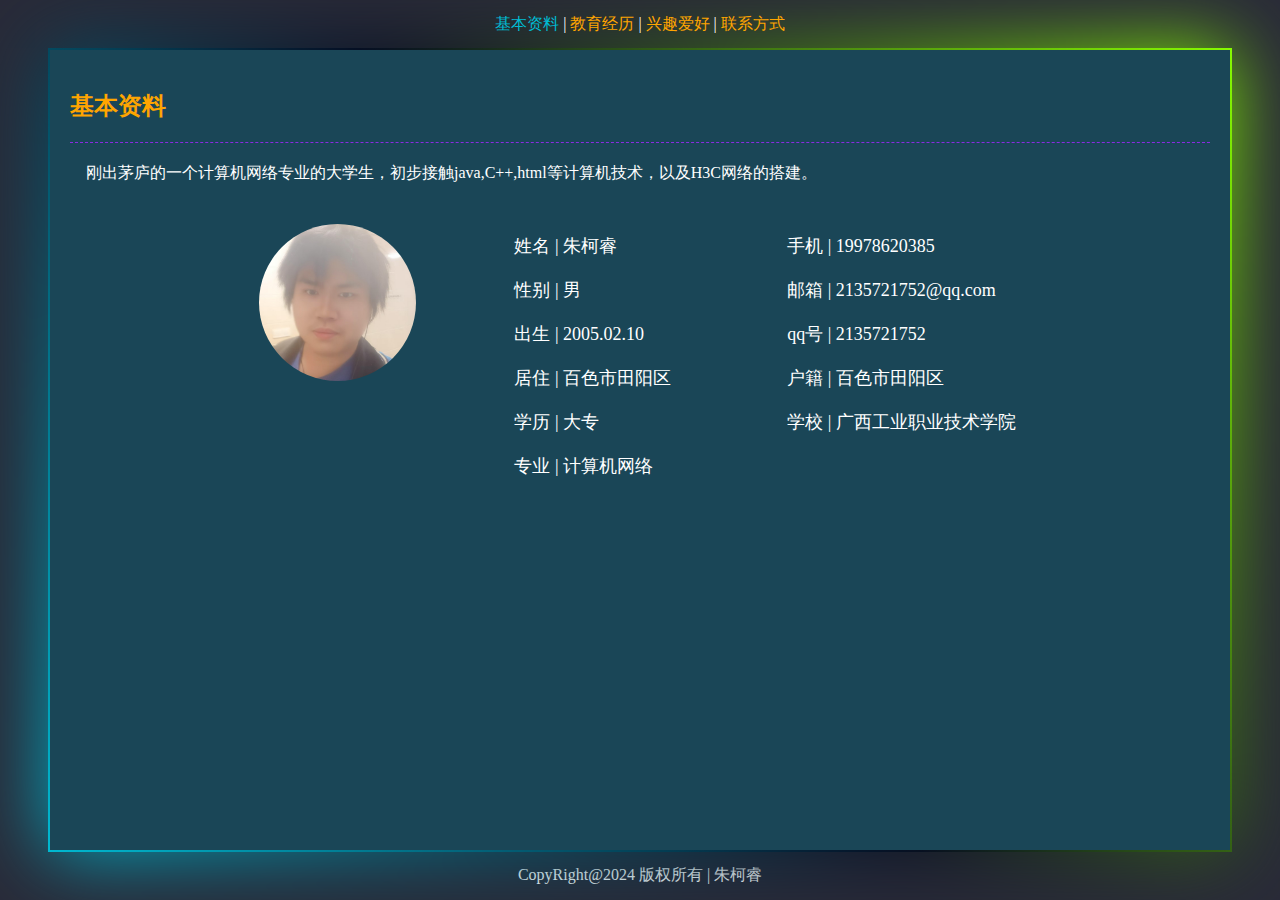
<file: index.html>
<html lang="zh">
	<head>
		<meta charset="UTF-8">
		<meta name="viewport" content="width=device-width, initial-scale=1">
		<title>
			朱柯睿的个人简历
		</title>
		<link rel="stylesheet" href="index.css">
		<link rel="stylesheet" href="myself.css">
		<style>
			body{background-color:#292a38; overflow:hidden; font-family: 华文中宋;} 
		</style>
	</head>
	<body style="margin: 0px; padding: 0px;">
		<div id="app" style="position: absolute; width:100%;height: 100%;">
			<div style="position: absolute; left: 0px; top:0px; right: 0px; padding: 14px; color: white; text-align: center; z-index: 9999;">
				<span onclick="window.location.href='index.html'" class="myselfSpan" style="color: #00bcd4;">基本资料</span> |
				<span onclick="window.location.href='jyjl.html'" class="myselfSpan">教育经历</span> |
				<span onclick="window.location.href='xqah.html'" class="myselfSpan">兴趣爱好</span> |
				<span onclick="window.location.href='lxfs.html'" class="myselfSpan">联系方式</span> 
			</div>
			<!-- 基本资料 -->
			<div id="data1" style="position: absolute; width:100%;height: 100%; z-index: 999; ">
				<div class="box">
					<div class="content">
						<h2 style="color:orange;">基本资料</h2>
						<div style="border-top:1px dashed blueviolet;margin-bottom: 20px;"></div>
						<div>
							&nbsp;&nbsp;&nbsp;&nbsp;刚出茅庐的一个计算机网络专业的大学生，初步接触java,C++,html等计算机技术，以及H3C网络的搭建。
						</div>
						<div style="display:flex;width: calc(100% - 260px); padding: 40px 100px; justify-content: center; align-items: flex-start; align-content: center;">
							<div style="width:38%; text-align: center;">
								<img src="imgg.png" style="width:47%;height: 47%; border-radius: 50%;" />
							</div>
							<div style="width:31%;  text-align: left;">
								<div class="myselfDiv">
									姓名 | 朱柯睿
								</div>
								<div class="myselfDiv">
									性别 | 男
								</div>
								<div class="myselfDiv">
									出生 | 2005.02.10
								</div>
								<div class="myselfDiv">
									居住 | 百色市田阳区
								</div>
								<div class="myselfDiv">
									学历 | 大专
								</div>
								<div class="myselfDiv">
									专业 | 计算机网络
								</div>
							</div>
							<div style="width:31%; text-align: left;">
								<div class="myselfDiv">
									手机 | 19978620385
								</div>
								<div class="myselfDiv">
									邮箱 | 2135721752@qq.com
								</div>
								<div class="myselfDiv">
									qq号 | 2135721752
								</div>
								<div class="myselfDiv">
									户籍 | 百色市田阳区
								</div>
								<div class="myselfDiv">
									学校 | 广西工业职业技术学院
								</div>
							</div>
						</div>

							
					</div>
				</div>
			</div>
			
		</div>
		
		<div style="position: absolute; left: 0px; color: white; bottom:0px; right: 0px; padding: 14px; text-align: center;">
			 CopyRight@2024 版权所有 | 朱柯睿
		</div>
	</body>

</html>
</file>
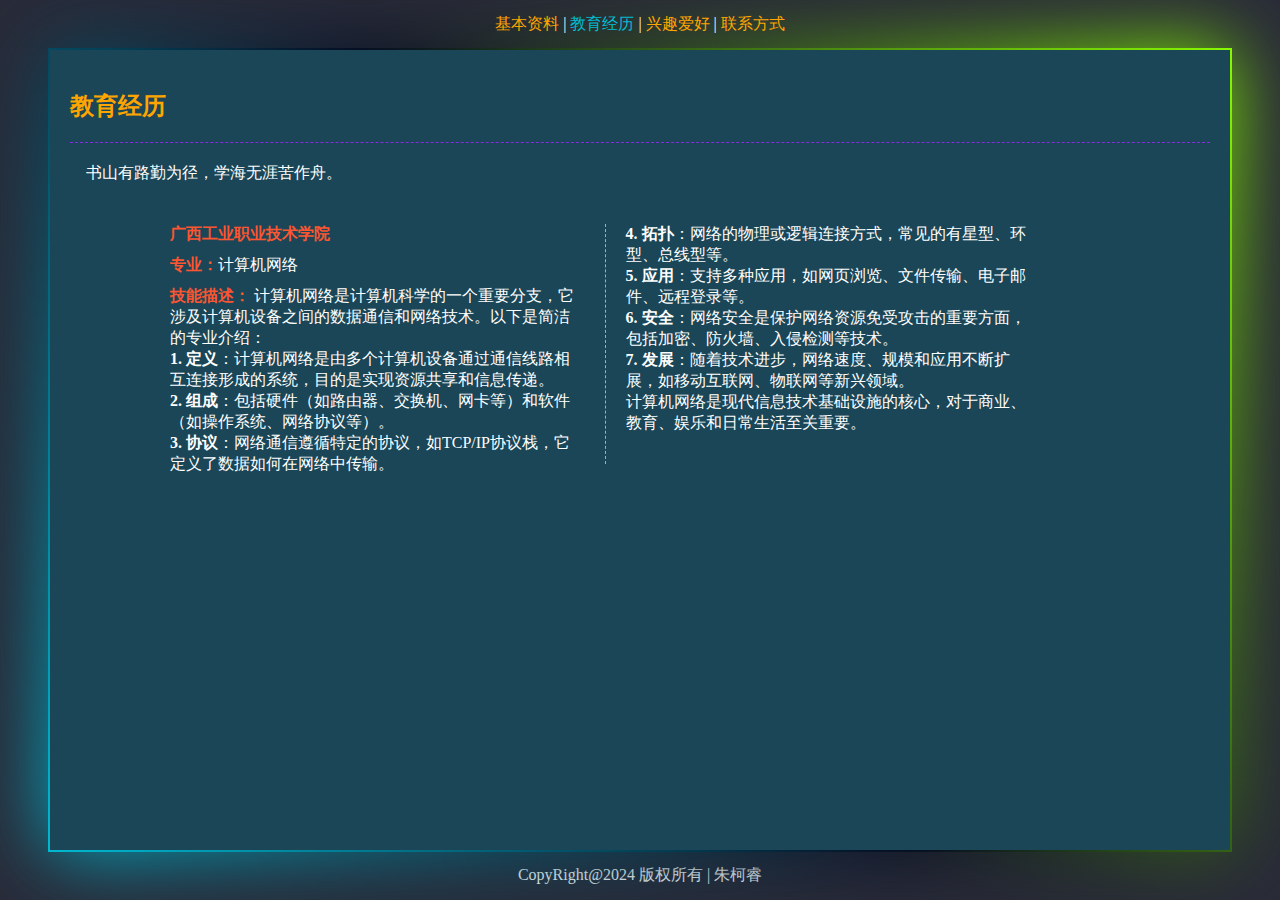
<file: jyjl.html>
<html lang="zh">
	<head>
		<meta charset="UTF-8">
		<meta name="viewport" content="width=device-width, initial-scale=1">
		<title>
			朱柯睿的个人简历
		</title>
		<link rel="stylesheet" href="index.css">
		<link rel="stylesheet" href="myself.css">
		<style>
			body{background-color:#292a38; overflow:hidden; font-family: 华文中宋;} 
		</style>
	</head>
	<body style="margin: 0px; padding: 0px;">
		<div id="app" style="position: absolute; width:100%;height: 100%;">
			<div style="position: absolute; left: 0px; top:0px; right: 0px; padding: 14px; color: white; text-align: center; z-index: 9999;">
				<span onclick="window.location.href='index.html'" class="myselfSpan">基本资料</span> |
				<span onclick="window.location.href='jyjl.html'" class="myselfSpan" style="color: #00bcd4;">教育经历</span> |
				<span onclick="window.location.href='xqah.html'" class="myselfSpan">兴趣爱好</span> |
				<span onclick="window.location.href='lxfs.html'" class="myselfSpan">联系方式</span> 
			</div>
			<!-- 基本资料 -->
			<div id="data1" style="position: absolute; width:100%;height: 100%; z-index: 999; ">
				<div class="box">
					<div class="content">
						<h2 style="color:orange;">教育经历</h2>
						<div style="border-top:1px dashed blueviolet;margin-bottom: 20px;"></div>
						<div>
							&nbsp;&nbsp;&nbsp;&nbsp;书山有路勤为径，学海无涯苦作舟。
						</div>
						<div style="display:flex;width: calc(100% - 260px); height: 240px; padding: 40px 100px; justify-content: center; align-items: flex-start; align-content: center;">
							<div style="width:50%; padding-right: 20px; height: 240px;  text-align: left; border-right: 1px dashed orange;">
								<div style="padding-bottom: 10px;"><span class="myselfSpanss">广西工业职业技术学院</div>
								<div style="padding-bottom: 10px;"><span class="myselfSpanss">专业：</span>计算机网络</div>
								<div style="padding-bottom: 10px;"><span class="myselfSpanss">技能描述：</span>
									计算机网络是计算机科学的一个重要分支，它涉及计算机设备之间的数据通信和网络技术。以下是简洁的专业介绍：<br/>
									<b>1. 定义</b>：计算机网络是由多个计算机设备通过通信线路相互连接形成的系统，目的是实现资源共享和信息传递。<br/>
									<b>2. 组成</b>：包括硬件（如路由器、交换机、网卡等）和软件（如操作系统、网络协议等）。<br/>
									<b>3. 协议</b>：网络通信遵循特定的协议，如TCP/IP协议栈，它定义了数据如何在网络中传输。<br/>
								</div>
							</div>
							<div style="width:50%; padding-left: 20px; padding-right: 10px;  text-align: left;">
								<div style="padding-bottom: 10px;">
									<b>4. 拓扑</b>：网络的物理或逻辑连接方式，常见的有星型、环型、总线型等。<br/>
									<b>5. 应用</b>：支持多种应用，如网页浏览、文件传输、电子邮件、远程登录等。<br/>
									<b>6. 安全</b>：网络安全是保护网络资源免受攻击的重要方面，包括加密、防火墙、入侵检测等技术。<br/>
									<b>7. 发展</b>：随着技术进步，网络速度、规模和应用不断扩展，如移动互联网、物联网等新兴领域。<br/>
									计算机网络是现代信息技术基础设施的核心，对于商业、教育、娱乐和日常生活至关重要。
								</div>
							</div>
						</div>
						
					</div>
				</div>
			</div>
			
		</div>
		
		<div style="position: absolute; left: 0px; color: white; bottom:0px; right: 0px; padding: 14px; text-align: center;">
			 CopyRight@2024 版权所有 | 朱柯睿
		</div>
	</body>

</html>
</file>
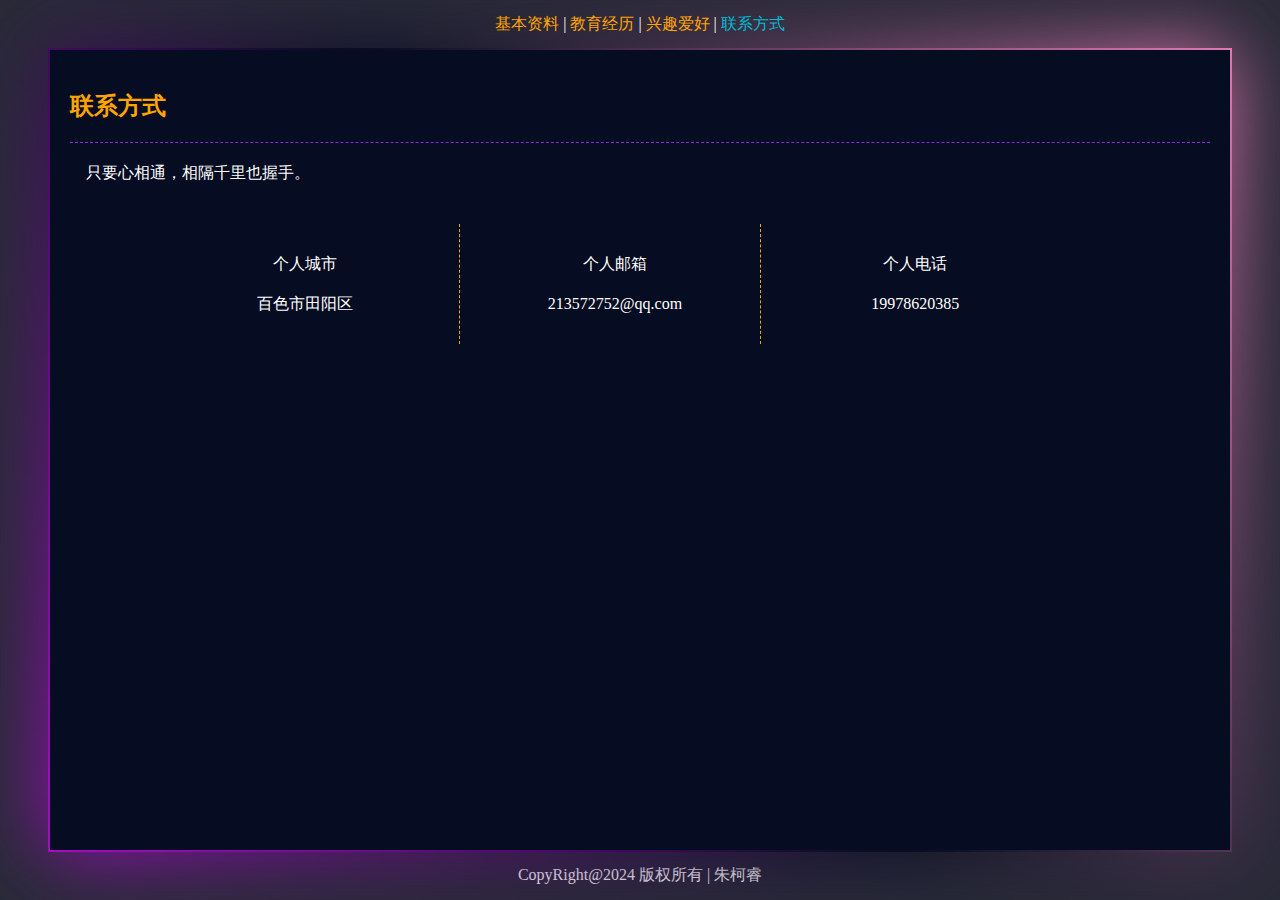
<file: lxfs.html>
<html lang="zh">
	<head>
		<meta charset="UTF-8">
		<meta name="viewport" content="width=device-width, initial-scale=1">
		<title>
			朱柯睿的个人简历
		</title>
		<link rel="stylesheet" href="index.css">
		<link rel="stylesheet" href="myself.css">
		<style>
			body{background-color:#292a38; overflow:hidden; font-family: 华文中宋;} 
		</style>
	</head>
	<body style="margin: 0px; padding: 0px;">
		<div id="app" style="position: absolute; width:100%;height: 100%;">
			<div style="position: absolute; left: 0px; top:0px; right: 0px; padding: 14px; color: white; text-align: center; z-index: 9999;">
				<span onclick="window.location.href='index.html'" class="myselfSpan">基本资料</span> |
				<span onclick="window.location.href='jyjl.html'" class="myselfSpan">教育经历</span> |
				<span onclick="window.location.href='xqah.html'" class="myselfSpan">兴趣爱好</span> |
				<span onclick="window.location.href='lxfs.html'" class="myselfSpan" style="color: #00bcd4;">联系方式</span> 
			</div>
			<!-- 基本资料 -->
			<div id="data1" style="position: absolute; width:100%;height: 100%; z-index: 999; ">
				<div class="box2">
					<div class="content">
						<h2 style="color:orange;">联系方式</h2>
						<div style="border-top:1px dashed blueviolet;margin-bottom: 20px;"></div>
						<div>
							&nbsp;&nbsp;&nbsp;&nbsp;只要心相通，相隔千里也握手。
						</div>
						<div style="display:flex;width: calc(100% - 260px); padding: 40px 100px; justify-content: center; align-items: flex-start; align-content: center;">
							<div style="width:33%; padding-right: 20px; text-align: left; border-right: 1px dashed orange;">
								<div style="padding:20px 10px; text-align: center; line-height:40px;">
									个人城市
									<br/>
									百色市田阳区
								</div>
							</div>
							<div style="width:33%; padding-left: 20px; padding-right: 10px;  text-align: left; border-right: 1px dashed orange">
								<div style="padding:20px 10px; text-align: center; line-height:40px;">
									个人邮箱
									<br/>
									213572752@qq.com
								</div>
							</div>
							<div style="width:33%; padding-left: 20px;  text-align: left; line-height:40px;">
								<div style="padding:20px 10px; text-align: center;">
									个人电话
									<br/>
									19978620385
								</div>
							</div>
						</div>

					</div>
				</div>
			</div>
			
		</div>
		
		<div style="position: absolute; left: 0px; color: white; bottom:0px; right: 0px; padding: 14px; text-align: center;">
			 CopyRight@2024 版权所有 | 朱柯睿
		</div>
	</body>

</html>
</file>
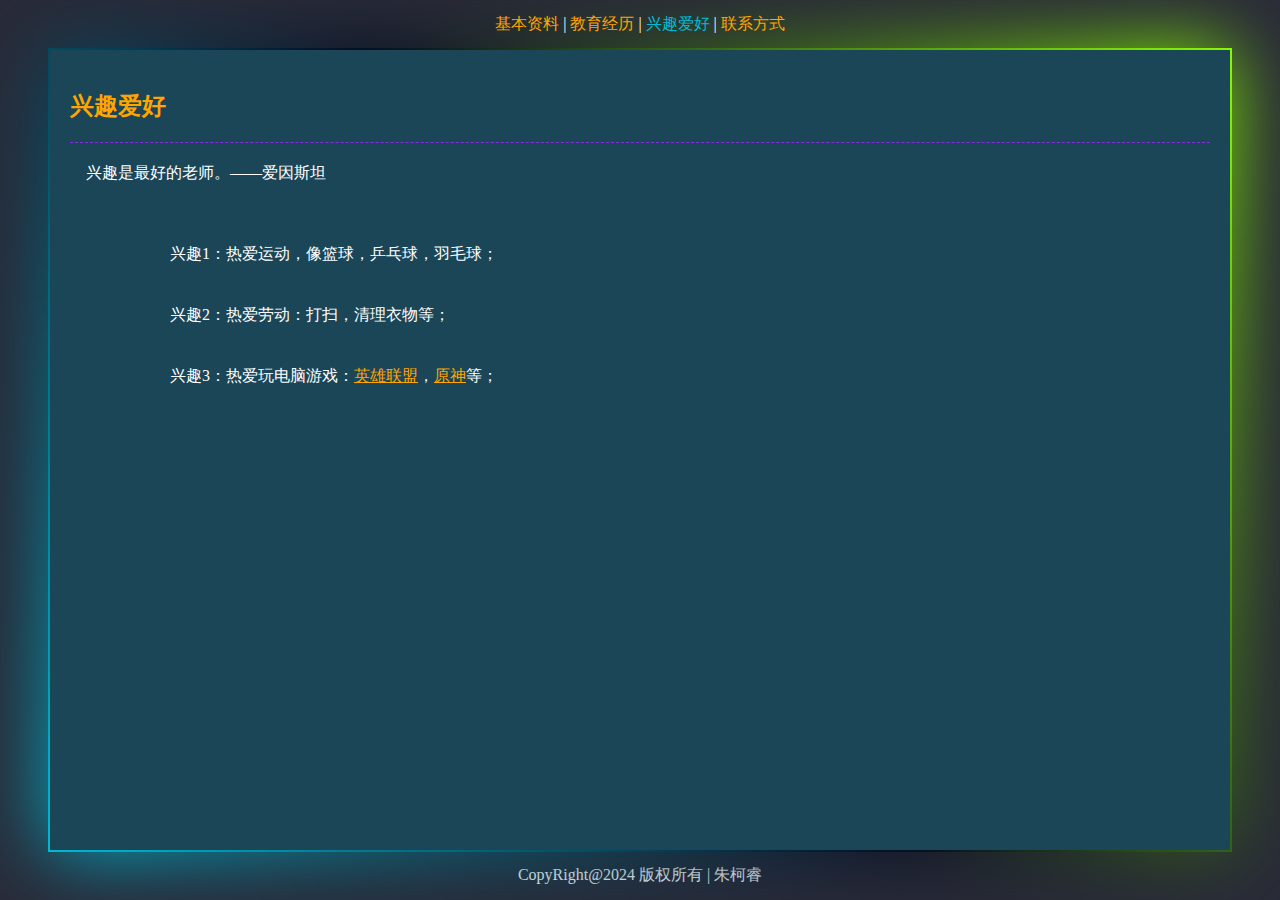
<file: xqah.html>
<html lang="zh">
	<head>
		<meta charset="UTF-8">
		<meta name="viewport" content="width=device-width, initial-scale=1">
		<title>
			朱柯睿的个人简历
		</title>
		<link rel="stylesheet" href="index.css">
		<link rel="stylesheet" href="myself.css">
		<style>
			body{background-color:#292a38; overflow:hidden; font-family: 华文中宋;} 
		</style>
	</head>
	<body style="margin: 0px; padding: 0px;">
		<div id="app" style="position: absolute; width:100%;height: 100%;">
			<div style="position: absolute; left: 0px; top:0px; right: 0px; padding: 14px; color: white; text-align: center; z-index: 9999;">
				<span onclick="window.location.href='index.html'" class="myselfSpan">基本资料</span> |
				<span onclick="window.location.href='jyjl.html'" class="myselfSpan">教育经历</span> |
				<span onclick="window.location.href='xqah.html'" class="myselfSpan" style="color: #00bcd4;">兴趣爱好</span> |
				<span onclick="window.location.href='lxfs.html'" class="myselfSpan">联系方式</span> 
			</div>
			<!-- 基本资料 -->
			<div id="data1" style="position: absolute; width:100%;height: 100%; z-index: 999; ">
				<div class="box">
					<div class="content">
						<h2 style="color:orange;">兴趣爱好</h2>
						<div style="border-top:1px dashed blueviolet;margin-bottom: 20px;"></div>
						<div>
							&nbsp;&nbsp;&nbsp;&nbsp;兴趣是最好的老师。——爱因斯坦
						</div>
						<div style="width: calc(100% - 260px); padding: 40px 100px; ">
							<div class="myselfPadd">
								兴趣1：热爱运动，像篮球，乒乓球，羽毛球；
							</div>
							<div class="myselfPadd">
								兴趣2：热爱劳动：打扫，清理衣物等；
							</div>
							<div class="myselfPadd">
								兴趣3：热爱玩电脑游戏：<a href="https://lol.qq.com/main.shtml" target="_blank">英雄联盟</a>，<a href="https://ys.mihoyo.com/">原神</a>等；
							</div>
						</div>

						
							
					</div>
				</div>
			</div>
			
		</div>
		
		<div style="position: absolute; left: 0px; color: white; bottom:0px; right: 0px; padding: 14px; text-align: center;">
			 CopyRight@2024 版权所有 | 朱柯睿
		</div>
	</body>

</html>
</file>
<file: index.css>
@charset "UTF-8";.el-pagination--small .arrow.disabled,.el-table .hidden-columns,.el-table td.is-hidden>*,.el-table th.is-hidden>*,.el-table--hidden {
    visibility: hidden
}

@font-face {
    font-family: element-icons;
    src: url(fonts/element-icons.woff) format("woff"),url(fonts/element-icons.ttf) format("truetype");
    font-weight: 400;
    font-style: normal
}

[class*=" el-icon-"],[class^=el-icon-] {
    font-family: element-icons!important;
    speak: none;
    font-style: normal;
    font-weight: 400;
    font-variant: normal;
    text-transform: none;
    line-height: 1;
    vertical-align: baseline;
    display: inline-block;
    -webkit-font-smoothing: antialiased;
    -moz-osx-font-smoothing: grayscale
}

.el-icon-info:before {
    content: "\e61a"
}

.el-icon-error:before {
    content: "\e62c"
}

.el-icon-success:before {
    content: "\e62d"
}

.el-icon-warning:before {
    content: "\e62e"
}

.el-icon-question:before {
    content: "\e634"
}

.el-icon-back:before {
    content: "\e606"
}

.el-icon-arrow-left:before {
    content: "\e600"
}

.el-icon-arrow-down:before {
    content: "\e603"
}

.el-icon-arrow-right:before {
    content: "\e604"
}

.el-icon-arrow-up:before {
    content: "\e605"
}

.el-icon-caret-left:before {
    content: "\e60a"
}

.el-icon-caret-bottom:before {
    content: "\e60b"
}

.el-icon-caret-top:before {
    content: "\e60c"
}

.el-icon-caret-right:before {
    content: "\e60e"
}

.el-icon-d-arrow-left:before {
    content: "\e610"
}

.el-icon-d-arrow-right:before {
    content: "\e613"
}

.el-icon-minus:before {
    content: "\e621"
}

.el-icon-plus:before {
    content: "\e62b"
}

.el-icon-remove:before {
    content: "\e635"
}

.el-icon-circle-plus:before {
    content: "\e601"
}

.el-icon-remove-outline:before {
    content: "\e63c"
}

.el-icon-circle-plus-outline:before {
    content: "\e602"
}

.el-icon-close:before {
    content: "\e60f"
}

.el-icon-check:before {
    content: "\e611"
}

.el-icon-circle-close:before {
    content: "\e607"
}

.el-icon-circle-check:before {
    content: "\e639"
}

.el-icon-circle-close-outline:before {
    content: "\e609"
}

.el-icon-circle-check-outline:before {
    content: "\e63e"
}

.el-icon-zoom-out:before {
    content: "\e645"
}

.el-icon-zoom-in:before {
    content: "\e641"
}

.el-icon-d-caret:before {
    content: "\e615"
}

.el-icon-sort:before {
    content: "\e640"
}

.el-icon-sort-down:before {
    content: "\e630"
}

.el-icon-sort-up:before {
    content: "\e631"
}

.el-icon-tickets:before {
    content: "\e63f"
}

.el-icon-document:before {
    content: "\e614"
}

.el-icon-goods:before {
    content: "\e618"
}

.el-icon-sold-out:before {
    content: "\e63b"
}

.el-icon-news:before {
    content: "\e625"
}

.el-icon-message:before {
    content: "\e61b"
}

.el-icon-date:before {
    content: "\e608"
}

.el-icon-printer:before {
    content: "\e62f"
}

.el-icon-time:before {
    content: "\e642"
}

.el-icon-bell:before {
    content: "\e622"
}

.el-icon-mobile-phone:before {
    content: "\e624"
}

.el-icon-service:before {
    content: "\e63a"
}

.el-icon-view:before {
    content: "\e643"
}

.el-icon-menu:before {
    content: "\e620"
}

.el-icon-more:before {
    content: "\e646"
}

.el-icon-more-outline:before {
    content: "\e626"
}

.el-icon-star-on:before {
    content: "\e637"
}

.el-icon-star-off:before {
    content: "\e63d"
}

.el-icon-location:before {
    content: "\e61d"
}

.el-icon-location-outline:before {
    content: "\e61f"
}

.el-icon-phone:before {
    content: "\e627"
}

.el-icon-phone-outline:before {
    content: "\e628"
}

.el-icon-picture:before {
    content: "\e629"
}

.el-icon-picture-outline:before {
    content: "\e62a"
}

.el-icon-delete:before {
    content: "\e612"
}

.el-icon-search:before {
    content: "\e619"
}

.el-icon-edit:before {
    content: "\e61c"
}

.el-icon-edit-outline:before {
    content: "\e616"
}

.el-icon-rank:before {
    content: "\e632"
}

.el-icon-refresh:before {
    content: "\e633"
}

.el-icon-share:before {
    content: "\e636"
}

.el-icon-setting:before {
    content: "\e638"
}

.el-icon-upload:before {
    content: "\e60d"
}

.el-icon-upload2:before {
    content: "\e644"
}

.el-icon-download:before {
    content: "\e617"
}

.el-icon-loading:before {
    content: "\e61e"
}

.el-icon-loading {
    -webkit-animation: rotating 2s linear infinite;
    animation: rotating 2s linear infinite
}

.el-icon--right {
    margin-left: 5px
}

.el-icon--left {
    margin-right: 5px
}

@-webkit-keyframes rotating {
    0% {
        -webkit-transform: rotateZ(0);
        transform: rotateZ(0)
    }

    100% {
        -webkit-transform: rotateZ(360deg);
        transform: rotateZ(360deg)
    }
}

@keyframes rotating {
    0% {
        -webkit-transform: rotateZ(0);
        transform: rotateZ(0)
    }

    100% {
        -webkit-transform: rotateZ(360deg);
        transform: rotateZ(360deg)
    }
}

.el-pagination {
    white-space: nowrap;
    padding: 2px 5px;
    color: #303133;
    font-weight: 700
}

.el-pagination::after,.el-pagination::before {
    display: table;
    content: ""
}

.el-pagination::after {
    clear: both
}

.el-pagination button,.el-pagination span:not([class*=suffix]) {
    display: inline-block;
    font-size: 13px;
    min-width: 35.5px;
    height: 28px;
    line-height: 28px;
    vertical-align: top;
    -webkit-box-sizing: border-box;
    box-sizing: border-box
}

.el-pager li,.el-pagination__editor {
    -webkit-box-sizing: border-box;
    text-align: center
}

.el-pagination .el-input__inner {
    text-align: center;
    -moz-appearance: textfield
}

.el-pagination .el-input__suffix {
    right: 0;
    -webkit-transform: scale(.8);
    transform: scale(.8)
}

.el-pagination .el-select .el-input {
    width: 100px;
    margin: 0 5px
}

.el-pagination .el-select .el-input .el-input__inner {
    padding-right: 25px;
    border-radius: 3px;
    height: 28px
}

.el-pagination button {
    border: none;
    padding: 0 6px;
    background: 0 0
}

.el-pagination button:focus {
    outline: 0
}

.el-pagination button:hover {
    color: #409EFF
}

.el-pagination button.disabled {
    color: #c0c4cc;
    background-color: #fff;
    cursor: not-allowed
}

.el-pager li,.el-pager li.btn-quicknext:hover,.el-pager li.btn-quickprev:hover {
    cursor: pointer
}

.el-pagination .btn-next,.el-pagination .btn-prev {
    background: center center no-repeat #fff;
    background-size: 16px;
    cursor: pointer;
    margin: 0;
    color: #303133
}

.el-pagination .btn-next .el-icon,.el-pagination .btn-prev .el-icon {
    display: block;
    font-size: 12px;
    font-weight: 700
}

.el-pagination .btn-prev {
    padding-right: 12px
}

.el-pagination .btn-next {
    padding-left: 12px
}

.el-pagination--small .btn-next,.el-pagination--small .btn-prev,.el-pagination--small .el-pager li,.el-pagination--small .el-pager li:last-child {
    border-color: transparent;
    font-size: 12px;
    line-height: 22px;
    height: 22px;
    min-width: 22px
}

.el-pagination__sizes {
    margin: 0 10px 0 0;
    font-weight: 400;
    color: #606266
}

.el-pagination__sizes .el-input .el-input__inner {
    font-size: 13px;
    padding-left: 8px
}

.el-pagination__sizes .el-input .el-input__inner:hover {
    border-color: #409EFF
}

.el-pagination__total {
    margin-right: 10px;
    font-weight: 400;
    color: #606266
}

.el-pagination__jump {
    margin-left: 24px;
    font-weight: 400;
    color: #606266
}

.el-pagination__jump .el-input__inner {
    padding: 0 3px
}

.el-pagination__rightwrapper {
    float: right
}

.el-pagination__editor {
    line-height: 18px;
    padding: 0 2px;
    height: 28px;
    margin: 0 2px;
    box-sizing: border-box;
    border-radius: 3px
}

.el-pager,.el-pagination.is-background .btn-next,.el-pagination.is-background .btn-prev {
    padding: 0
}

.el-pagination__editor.el-input {
    width: 50px
}

.el-pagination__editor.el-input .el-input__inner {
    height: 28px
}

.el-pagination__editor .el-input__inner::-webkit-inner-spin-button,.el-pagination__editor .el-input__inner::-webkit-outer-spin-button {
    -webkit-appearance: none;
    margin: 0
}

.el-pagination.is-background .btn-next,.el-pagination.is-background .btn-prev,.el-pagination.is-background .el-pager li {
    margin: 0 5px;
    background-color: #f4f4f5;
    color: #606266;
    min-width: 30px;
    border-radius: 2px
}

.el-pagination.is-background .btn-next.disabled,.el-pagination.is-background .btn-prev.disabled {
    color: #c0c4cc
}

.el-pagination.is-background .el-pager li:hover {
    color: #409EFF
}

.el-pagination.is-background .el-pager li.active {
    background-color: #409EFF;
    color: #fff
}

.el-pagination.is-background.el-pagination--small .btn-next,.el-pagination.is-background.el-pagination--small .btn-prev,.el-pagination.is-background.el-pagination--small .el-pager li {
    margin: 0 3px;
    min-width: 22px
}

.el-pager,.el-pager li {
    vertical-align: top;
    margin: 0;
    display: inline-block
}

.el-pager {
    -webkit-user-select: none;
    -moz-user-select: none;
    -ms-user-select: none;
    user-select: none;
    list-style: none;
    font-size: 0
}

.el-radio,.el-table th {
    -webkit-user-select: none;
    -moz-user-select: none;
    -ms-user-select: none
}

.el-pager .more::before {
    line-height: 30px
}

.el-pager li {
    padding: 0 4px;
    background: #fff;
    font-size: 13px;
    min-width: 35.5px;
    height: 28px;
    line-height: 28px;
    box-sizing: border-box
}

.el-menu--collapse .el-menu .el-submenu,.el-menu--popup {
    min-width: 200px
}

.el-dialog,.el-dialog__footer {
    -webkit-box-sizing: border-box
}

.el-pager li.btn-quicknext,.el-pager li.btn-quickprev {
    line-height: 28px;
    color: #303133
}

.el-pager li.active+li {
    border-left: 0
}

.el-pager li:hover {
    color: #409EFF
}

.el-pager li.active {
    color: #409EFF;
    cursor: default
}

@-webkit-keyframes v-modal-in {
    0% {
        opacity: 0
    }
}

@-webkit-keyframes v-modal-out {
    100% {
        opacity: 0
    }
}

.el-dialog {
    position: relative;
    margin: 0 auto 50px;
    background: #fff;
    border-radius: 2px;
    -webkit-box-shadow: 0 1px 3px rgba(0,0,0,.3);
    box-shadow: 0 1px 3px rgba(0,0,0,.3);
    box-sizing: border-box;
    width: 50%
}

.el-dialog.is-fullscreen {
    width: 100%;
    margin-top: 0;
    margin-bottom: 0;
    height: 100%;
    overflow: auto
}

.el-dialog__wrapper {
    position: fixed;
    top: 0;
    right: 0;
    bottom: 0;
    left: 0;
    overflow: auto;
    margin: 0
}

.el-dialog__header {
    padding: 20px 20px 10px
}

.el-dialog__headerbtn {
    position: absolute;
    top: 20px;
    right: 20px;
    padding: 0;
    background: 0 0;
    border: none;
    outline: 0;
    cursor: pointer;
    font-size: 16px
}

.el-dialog__headerbtn .el-dialog__close {
    color: #909399
}

.el-dialog__headerbtn:focus .el-dialog__close,.el-dialog__headerbtn:hover .el-dialog__close {
    color: #409EFF
}

.el-dialog__title {
    line-height: 24px;
    font-size: 18px;
    color: #303133
}

.el-dialog__body {
    padding: 30px 20px;
    color: #606266;
    line-height: 24px;
    font-size: 14px
}

.el-dialog__footer {
    padding: 10px 20px 20px;
    text-align: right;
    box-sizing: border-box
}

.el-dialog--center {
    text-align: center
}

.el-dialog--center .el-dialog__body {
    text-align: initial;
    padding: 25px 25px 30px
}

.el-dialog--center .el-dialog__footer {
    text-align: inherit
}

.dialog-fade-enter-active {
    -webkit-animation: dialog-fade-in .3s;
    animation: dialog-fade-in .3s
}

.dialog-fade-leave-active {
    -webkit-animation: dialog-fade-out .3s;
    animation: dialog-fade-out .3s
}

@-webkit-keyframes dialog-fade-in {
    0% {
        -webkit-transform: translate3d(0,-20px,0);
        transform: translate3d(0,-20px,0);
        opacity: 0
    }

    100% {
        -webkit-transform: translate3d(0,0,0);
        transform: translate3d(0,0,0);
        opacity: 1
    }
}

@keyframes dialog-fade-in {
    0% {
        -webkit-transform: translate3d(0,-20px,0);
        transform: translate3d(0,-20px,0);
        opacity: 0
    }

    100% {
        -webkit-transform: translate3d(0,0,0);
        transform: translate3d(0,0,0);
        opacity: 1
    }
}

@-webkit-keyframes dialog-fade-out {
    0% {
        -webkit-transform: translate3d(0,0,0);
        transform: translate3d(0,0,0);
        opacity: 1
    }

    100% {
        -webkit-transform: translate3d(0,-20px,0);
        transform: translate3d(0,-20px,0);
        opacity: 0
    }
}

@keyframes dialog-fade-out {
    0% {
        -webkit-transform: translate3d(0,0,0);
        transform: translate3d(0,0,0);
        opacity: 1
    }

    100% {
        -webkit-transform: translate3d(0,-20px,0);
        transform: translate3d(0,-20px,0);
        opacity: 0
    }
}

.el-autocomplete {
    position: relative;
    display: inline-block
}

.el-autocomplete-suggestion {
    margin: 5px 0;
    -webkit-box-shadow: 0 2px 12px 0 rgba(0,0,0,.1);
    box-shadow: 0 2px 12px 0 rgba(0,0,0,.1);
    border-radius: 4px
}

.el-dropdown-menu,.el-menu--collapse .el-submenu .el-menu {
    z-index: 10;
    -webkit-box-shadow: 0 2px 12px 0 rgba(0,0,0,.1)
}

.el-autocomplete-suggestion__wrap {
    max-height: 280px;
    padding: 10px 0;
    -webkit-box-sizing: border-box;
    box-sizing: border-box;
    overflow: auto;
    background-color: #fff;
    border: 1px solid #e4e7ed;
    border-radius: 4px
}

.el-autocomplete-suggestion__list {
    margin: 0;
    padding: 0
}

.el-autocomplete-suggestion li {
    padding: 0 20px;
    margin: 0;
    line-height: 34px;
    cursor: pointer;
    color: #606266;
    font-size: 14px;
    list-style: none;
    white-space: nowrap;
    overflow: hidden;
    text-overflow: ellipsis
}

.el-autocomplete-suggestion li.highlighted,.el-autocomplete-suggestion li:hover {
    background-color: #f5f7fa
}

.el-autocomplete-suggestion li.divider {
    margin-top: 6px;
    border-top: 1px solid #000
}

.el-autocomplete-suggestion li.divider:last-child {
    margin-bottom: -6px
}

.el-autocomplete-suggestion.is-loading li {
    text-align: center;
    height: 100px;
    line-height: 100px;
    font-size: 20px;
    color: #999
}

.el-autocomplete-suggestion.is-loading li::after {
    display: inline-block;
    content: "";
    height: 100%;
    vertical-align: middle
}

.el-autocomplete-suggestion.is-loading li:hover {
    background-color: #fff
}

.el-autocomplete-suggestion.is-loading .el-icon-loading {
    vertical-align: middle
}

.el-dropdown {
    display: inline-block;
    position: relative;
    color: #606266;
    font-size: 14px
}

.el-dropdown .el-button-group {
    display: block
}

.el-dropdown .el-button-group .el-button {
    float: none
}

.el-dropdown .el-dropdown__caret-button {
    padding-left: 5px;
    padding-right: 5px;
    position: relative;
    border-left: none
}

.el-dropdown .el-dropdown__caret-button::before {
    content: '';
    position: absolute;
    display: block;
    width: 1px;
    top: 5px;
    bottom: 5px;
    left: 0;
    background: rgba(255,255,255,.5)
}

.el-dropdown .el-dropdown__caret-button:hover::before {
    top: 0;
    bottom: 0
}

.el-dropdown .el-dropdown__caret-button .el-dropdown__icon {
    padding-left: 0
}

.el-dropdown__icon {
    font-size: 12px;
    margin: 0 3px
}

.el-dropdown .el-dropdown-selfdefine:focus:active,.el-dropdown .el-dropdown-selfdefine:focus:not(.focusing) {
    outline-width: 0
}

.el-dropdown-menu {
    position: absolute;
    top: 0;
    left: 0;
    padding: 10px 0;
    margin: 5px 0;
    background-color: #fff;
    border: 1px solid #ebeef5;
    border-radius: 4px;
    box-shadow: 0 2px 12px 0 rgba(0,0,0,.1)
}

.el-dropdown-menu__item {
    list-style: none;
    line-height: 36px;
    padding: 0 20px;
    margin: 0;
    font-size: 14px;
    color: #606266;
    cursor: pointer;
    outline: 0
}

.el-dropdown-menu__item:focus,.el-dropdown-menu__item:not(.is-disabled):hover {
    background-color: #ecf5ff;
    color: #66b1ff
}

.el-dropdown-menu__item--divided:before,.el-menu,.el-menu--horizontal>.el-menu-item:not(.is-disabled):focus,.el-menu--horizontal>.el-menu-item:not(.is-disabled):hover,.el-menu--horizontal>.el-submenu .el-submenu__title:hover {
    background-color: #fff
}

.el-dropdown-menu__item--divided {
    position: relative;
    margin-top: 6px;
    border-top: 1px solid #ebeef5
}

.el-dropdown-menu__item--divided:before {
    content: '';
    height: 6px;
    display: block;
    margin: 0 -20px
}

.el-dropdown-menu__item.is-disabled {
    cursor: default;
    color: #bbb;
    pointer-events: none
}

.el-dropdown-menu--medium {
    padding: 6px 0
}

.el-dropdown-menu--medium .el-dropdown-menu__item {
    line-height: 30px;
    padding: 0 17px;
    font-size: 14px
}

.el-dropdown-menu--medium .el-dropdown-menu__item.el-dropdown-menu__item--divided {
    margin-top: 6px
}

.el-dropdown-menu--medium .el-dropdown-menu__item.el-dropdown-menu__item--divided:before {
    height: 6px;
    margin: 0 -17px
}

.el-dropdown-menu--small {
    padding: 6px 0
}

.el-dropdown-menu--small .el-dropdown-menu__item {
    line-height: 27px;
    padding: 0 15px;
    font-size: 13px
}

.el-dropdown-menu--small .el-dropdown-menu__item.el-dropdown-menu__item--divided {
    margin-top: 4px
}

.el-dropdown-menu--small .el-dropdown-menu__item.el-dropdown-menu__item--divided:before {
    height: 4px;
    margin: 0 -15px
}

.el-dropdown-menu--mini {
    padding: 3px 0
}

.el-dropdown-menu--mini .el-dropdown-menu__item {
    line-height: 24px;
    padding: 0 10px;
    font-size: 12px
}

.el-dropdown-menu--mini .el-dropdown-menu__item.el-dropdown-menu__item--divided {
    margin-top: 3px
}

.el-dropdown-menu--mini .el-dropdown-menu__item.el-dropdown-menu__item--divided:before {
    height: 3px;
    margin: 0 -10px
}

.el-menu {
    border-right: solid 1px #e6e6e6;
    list-style: none;
    position: relative;
    margin: 0;
    padding-left: 0
}

.el-menu::after,.el-menu::before {
    display: table;
    content: ""
}

.el-menu::after {
    clear: both
}

.el-menu--horizontal {
    border-right: none;
    border-bottom: solid 1px #e6e6e6
}

.el-menu--horizontal>.el-menu-item {
    float: left;
    height: 60px;
    line-height: 60px;
    margin: 0;
    border-bottom: 2px solid transparent;
    color: #909399
}

.el-menu--horizontal>.el-menu-item a,.el-menu--horizontal>.el-menu-item a:hover {
    color: inherit
}

.el-menu--horizontal>.el-submenu {
    float: left
}

.el-menu--horizontal>.el-submenu:focus,.el-menu--horizontal>.el-submenu:hover {
    outline: 0
}

.el-menu--horizontal>.el-submenu:focus .el-submenu__title,.el-menu--horizontal>.el-submenu:hover .el-submenu__title {
    color: #303133
}

.el-menu--horizontal>.el-submenu.is-active .el-submenu__title {
    border-bottom: 2px solid #409EFF;
    color: #303133
}

.el-menu--horizontal>.el-submenu .el-submenu__title {
    height: 60px;
    line-height: 60px;
    border-bottom: 2px solid transparent;
    color: #909399
}

.el-menu--horizontal>.el-submenu .el-submenu__icon-arrow {
    position: static;
    vertical-align: middle;
    margin-left: 8px;
    margin-top: -3px
}

.el-menu--horizontal .el-menu .el-menu-item,.el-menu--horizontal .el-menu .el-submenu__title {
    background-color: #fff;
    float: none;
    height: 36px;
    line-height: 36px;
    padding: 0 10px;
    color: #909399
}

.el-menu--horizontal .el-menu .el-menu-item.is-active,.el-menu--horizontal .el-menu .el-submenu__title.is-active {
    color: #303133
}

.el-menu--horizontal .el-menu-item:not(.is-disabled):focus,.el-menu--horizontal .el-menu-item:not(.is-disabled):hover {
    outline: 0;
    color: #303133
}

.el-menu--horizontal>.el-menu-item.is-active {
    border-bottom: 2px solid #409EFF;
    color: #303133
}

.el-menu--collapse {
    width: 64px
}

.el-menu--collapse>.el-menu-item [class^=el-icon-],.el-menu--collapse>.el-submenu>.el-submenu__title [class^=el-icon-] {
    margin: 0;
    vertical-align: middle;
    width: 24px;
    text-align: center
}

.el-menu--collapse>.el-menu-item .el-submenu__icon-arrow,.el-menu--collapse>.el-submenu>.el-submenu__title .el-submenu__icon-arrow {
    display: none
}

.el-menu--collapse>.el-menu-item span,.el-menu--collapse>.el-submenu>.el-submenu__title span {
    height: 0;
    width: 0;
    overflow: hidden;
    visibility: hidden;
    display: inline-block
}

.el-menu--collapse>.el-menu-item.is-active i {
    color: inherit
}

.el-menu--collapse .el-submenu {
    position: relative
}

.el-menu--collapse .el-submenu .el-menu {
    position: absolute;
    margin-left: 5px;
    top: 0;
    left: 100%;
    border: 1px solid #e4e7ed;
    border-radius: 2px;
    box-shadow: 0 2px 12px 0 rgba(0,0,0,.1)
}

.el-menu-item,.el-submenu__title {
    height: 56px;
    line-height: 56px;
    position: relative;
    -webkit-box-sizing: border-box;
    white-space: nowrap;
    list-style: none
}

.el-menu--collapse .el-submenu.is-opened>.el-submenu__title .el-submenu__icon-arrow {
    -webkit-transform: none;
    transform: none
}

.el-menu--popup {
    z-index: 100;
    border: none;
    padding: 5px 0;
    border-radius: 2px;
    -webkit-box-shadow: 0 2px 12px 0 rgba(0,0,0,.1);
    box-shadow: 0 2px 12px 0 rgba(0,0,0,.1)
}

.el-menu--popup-bottom-start {
    margin-top: 5px
}

.el-menu--popup-right-start {
    margin-left: 5px
}

.el-menu-item {
    font-size: 14px;
    color: #303133;
    padding: 0 20px;
    cursor: pointer;
    -webkit-transition: border-color .3s,background-color .3s,color .3s;
    transition: border-color .3s,background-color .3s,color .3s;
    box-sizing: border-box
}

.el-menu-item * {
    vertical-align: middle
}

.el-menu-item i {
    color: #909399
}

.el-menu-item:focus,.el-menu-item:hover {
    outline: 0;
    background-color: #ecf5ff
}

.el-menu-item.is-disabled {
    opacity: .25;
    cursor: not-allowed;
    background: 0 0!important
}

.el-menu-item [class^=el-icon-] {
    margin-right: 5px;
    width: 24px;
    text-align: center;
    font-size: 18px;
    vertical-align: middle
}

.el-menu-item.is-active {
    color: #409EFF
}

.el-menu-item.is-active i {
    color: inherit
}

.el-submenu {
    list-style: none;
    margin: 0;
    padding-left: 0
}

.el-submenu__title {
    font-size: 14px;
    color: #303133;
    padding: 0 20px;
    cursor: pointer;
    -webkit-transition: border-color .3s,background-color .3s,color .3s;
    transition: border-color .3s,background-color .3s,color .3s;
    box-sizing: border-box
}

.el-submenu__title * {
    vertical-align: middle
}

.el-submenu__title i {
    color: #909399
}

.el-submenu__title:focus,.el-submenu__title:hover {
    outline: 0;
    background-color: #ecf5ff
}

.el-submenu__title.is-disabled {
    opacity: .25;
    cursor: not-allowed;
    background: 0 0!important
}

.el-submenu__title:hover {
    background-color: #ecf5ff
}

.el-submenu .el-menu {
    border: none
}

.el-submenu .el-menu-item {
    height: 50px;
    line-height: 50px;
    padding: 0 45px;
    min-width: 200px
}

.el-submenu__icon-arrow {
    position: absolute;
    top: 50%;
    right: 20px;
    margin-top: -7px;
    -webkit-transition: -webkit-transform .3s;
    transition: -webkit-transform .3s;
    transition: transform .3s;
    transition: transform .3s,-webkit-transform .3s;
    font-size: 12px
}

.el-radio,.el-radio__inner,.el-radio__input {
    position: relative;
    display: inline-block
}

.el-submenu.is-active .el-submenu__title {
    border-bottom-color: #409EFF
}

.el-submenu.is-opened>.el-submenu__title .el-submenu__icon-arrow {
    -webkit-transform: rotateZ(180deg);
    transform: rotateZ(180deg)
}

.el-submenu.is-disabled .el-menu-item,.el-submenu.is-disabled .el-submenu__title {
    opacity: .25;
    cursor: not-allowed;
    background: 0 0!important
}

.el-submenu [class^=el-icon-] {
    vertical-align: middle;
    margin-right: 5px;
    width: 24px;
    text-align: center;
    font-size: 18px
}

.el-menu-item-group>ul {
    padding: 0
}

.el-menu-item-group__title {
    padding: 7px 0 7px 20px;
    line-height: normal;
    font-size: 12px;
    color: #909399
}

.el-radio,.el-radio--medium.is-bordered .el-radio__label {
    font-size: 14px
}

.horizontal-collapse-transition .el-submenu__title .el-submenu__icon-arrow {
    -webkit-transition: .2s;
    transition: .2s;
    opacity: 0
}

.el-radio {
    color: #606266;
    font-weight: 500;
    line-height: 1;
    cursor: pointer;
    white-space: nowrap;
    outline: 0
}

.el-radio.is-bordered {
    padding: 12px 20px 0 10px;
    border-radius: 4px;
    border: 1px solid #dcdfe6;
    -webkit-box-sizing: border-box;
    box-sizing: border-box;
    height: 40px
}

.el-radio.is-bordered.is-checked {
    border-color: #409EFF
}

.el-radio.is-bordered.is-disabled {
    cursor: not-allowed;
    border-color: #ebeef5
}

.el-radio__input.is-disabled .el-radio__inner,.el-radio__input.is-disabled.is-checked .el-radio__inner {
    background-color: #f5f7fa;
    border-color: #e4e7ed
}

.el-radio.is-bordered+.el-radio.is-bordered {
    margin-left: 10px
}

.el-radio--medium.is-bordered {
    padding: 10px 20px 0 10px;
    border-radius: 4px;
    height: 36px
}

.el-radio--mini.is-bordered .el-radio__label,.el-radio--small.is-bordered .el-radio__label {
    font-size: 12px
}

.el-radio--medium.is-bordered .el-radio__inner {
    height: 14px;
    width: 14px
}

.el-radio--small.is-bordered {
    padding: 8px 15px 0 10px;
    border-radius: 3px;
    height: 32px
}

.el-radio--small.is-bordered .el-radio__inner {
    height: 12px;
    width: 12px
}

.el-radio--mini.is-bordered {
    padding: 6px 15px 0 10px;
    border-radius: 3px;
    height: 28px
}

.el-radio--mini.is-bordered .el-radio__inner {
    height: 12px;
    width: 12px
}

.el-radio+.el-radio {
    margin-left: 30px
}

.el-radio__input {
    white-space: nowrap;
    cursor: pointer;
    outline: 0;
    line-height: 1;
    vertical-align: middle
}

.el-radio__input.is-disabled .el-radio__inner {
    cursor: not-allowed
}

.el-radio__input.is-disabled .el-radio__inner::after {
    cursor: not-allowed;
    background-color: #f5f7fa
}

.el-radio__input.is-disabled .el-radio__inner+.el-radio__label {
    cursor: not-allowed
}

.el-radio__input.is-disabled.is-checked .el-radio__inner::after {
    background-color: #c0c4cc
}

.el-radio__input.is-disabled+span.el-radio__label {
    color: #c0c4cc;
    cursor: not-allowed
}

.el-radio__input.is-checked .el-radio__inner {
    border-color: #409EFF;
    background: #409EFF
}

.el-radio__input.is-checked .el-radio__inner::after {
    -webkit-transform: translate(-50%,-50%) scale(1);
    transform: translate(-50%,-50%) scale(1)
}

.el-radio__input.is-checked+.el-radio__label {
    color: #409EFF
}

.el-radio__input.is-focus .el-radio__inner {
    border-color: #409EFF
}

.el-radio__inner {
    border: 1px solid #dcdfe6;
    border-radius: 100%;
    width: 14px;
    height: 14px;
    background-color: #fff;
    cursor: pointer;
    -webkit-box-sizing: border-box;
    box-sizing: border-box
}

.el-radio-button__inner,.el-switch__core {
    -webkit-box-sizing: border-box;
    vertical-align: middle
}

.el-radio__inner:hover {
    border-color: #409EFF
}

.el-radio__inner::after {
    width: 4px;
    height: 4px;
    border-radius: 100%;
    background-color: #fff;
    content: "";
    position: absolute;
    left: 50%;
    top: 50%;
    -webkit-transform: translate(-50%,-50%) scale(0);
    transform: translate(-50%,-50%) scale(0);
    -webkit-transition: -webkit-transform .15s cubic-bezier(.71,-.46,.88,.6);
    transition: -webkit-transform .15s cubic-bezier(.71,-.46,.88,.6);
    transition: transform .15s cubic-bezier(.71,-.46,.88,.6);
    transition: transform .15s cubic-bezier(.71,-.46,.88,.6),-webkit-transform .15s cubic-bezier(.71,-.46,.88,.6)
}

.el-radio__original {
    opacity: 0;
    outline: 0;
    position: absolute;
    z-index: -1;
    top: 0;
    left: 0;
    right: 0;
    bottom: 0;
    margin: 0
}

.el-radio-button,.el-radio-button__inner {
    display: inline-block;
    position: relative;
    outline: 0
}

.el-radio:focus:not(.is-focus):not(:active) .el-radio__inner {
    -webkit-box-shadow: 0 0 2px 2px #409EFF;
    box-shadow: 0 0 2px 2px #409EFF
}

.el-radio__label {
    font-size: 14px;
    padding-left: 10px
}

.el-radio-group {
    display: inline-block;
    line-height: 1;
    vertical-align: middle;
    font-size: 0
}

.el-radio-button__inner {
    line-height: 1;
    white-space: nowrap;
    background: #fff;
    border: 1px solid #dcdfe6;
    font-weight: 500;
    border-left: 0;
    color: #606266;
    -webkit-appearance: none;
    text-align: center;
    box-sizing: border-box;
    margin: 0;
    cursor: pointer;
    -webkit-transition: all .3s cubic-bezier(.645,.045,.355,1);
    transition: all .3s cubic-bezier(.645,.045,.355,1);
    padding: 12px 20px;
    font-size: 14px;
    border-radius: 0
}

.el-radio-button__inner.is-round {
    padding: 12px 20px
}

.el-radio-button__inner:hover {
    color: #409EFF
}

.el-radio-button__inner [class*=el-icon-] {
    line-height: .9
}

.el-radio-button__inner [class*=el-icon-]+span {
    margin-left: 5px
}

.el-radio-button__orig-radio {
    opacity: 0;
    outline: 0;
    position: absolute;
    z-index: -1;
    left: -999px
}

.el-radio-button__orig-radio:checked+.el-radio-button__inner {
    color: #fff;
    background-color: #409EFF;
    border-color: #409EFF;
    -webkit-box-shadow: -1px 0 0 0 #409EFF;
    box-shadow: -1px 0 0 0 #409EFF
}

.el-radio-button__orig-radio:disabled+.el-radio-button__inner {
    color: #c0c4cc;
    cursor: not-allowed;
    background-image: none;
    background-color: #fff;
    border-color: #ebeef5;
    -webkit-box-shadow: none;
    box-shadow: none
}

.el-radio-button__orig-radio:disabled:checked+.el-radio-button__inner {
    background-color: #f2f6fc
}

.el-radio-button:first-child .el-radio-button__inner {
    border-left: 1px solid #dcdfe6;
    border-radius: 4px 0 0 4px;
    -webkit-box-shadow: none!important;
    box-shadow: none!important
}

.el-radio-button:last-child .el-radio-button__inner {
    border-radius: 0 4px 4px 0
}

.el-popover,.el-radio-button:first-child:last-child .el-radio-button__inner {
    border-radius: 4px
}

.el-radio-button--medium .el-radio-button__inner {
    padding: 10px 20px;
    font-size: 14px;
    border-radius: 0
}

.el-radio-button--medium .el-radio-button__inner.is-round {
    padding: 10px 20px
}

.el-radio-button--small .el-radio-button__inner {
    padding: 9px 15px;
    font-size: 12px;
    border-radius: 0
}

.el-radio-button--small .el-radio-button__inner.is-round {
    padding: 9px 15px
}

.el-radio-button--mini .el-radio-button__inner {
    padding: 7px 15px;
    font-size: 12px;
    border-radius: 0
}

.el-radio-button--mini .el-radio-button__inner.is-round {
    padding: 7px 15px
}

.el-radio-button:focus:not(.is-focus):not(:active) {
    -webkit-box-shadow: 0 0 2px 2px #409EFF;
    box-shadow: 0 0 2px 2px #409EFF
}

.el-switch {
    display: -webkit-inline-box;
    display: -ms-inline-flexbox;
    display: inline-flex;
    -webkit-box-align: center;
    -ms-flex-align: center;
    align-items: center;
    position: relative;
    font-size: 14px;
    line-height: 20px;
    height: 20px;
    vertical-align: middle
}

.el-switch__core,.el-switch__label {
    display: inline-block;
    cursor: pointer
}

.el-switch.is-disabled .el-switch__core,.el-switch.is-disabled .el-switch__label {
    cursor: not-allowed
}

.el-switch__label {
    -webkit-transition: .2s;
    transition: .2s;
    height: 20px;
    font-size: 14px;
    font-weight: 500;
    vertical-align: middle;
    color: #303133
}

.el-switch__label.is-active {
    color: #409EFF
}

.el-switch__label--left {
    margin-right: 10px
}

.el-switch__label--right {
    margin-left: 10px
}

.el-switch__label * {
    line-height: 1;
    font-size: 14px;
    display: inline-block
}

.el-switch__input {
    position: absolute;
    width: 0;
    height: 0;
    opacity: 0;
    margin: 0
}

.el-switch__input:focus~.el-switch__core {
    outline: #409EFF solid 1px
}

.el-message__closeBtn:focus,.el-message__content:focus,.el-popover:focus,.el-popover:focus:active,.el-popover__reference:focus:hover,.el-popover__reference:focus:not(.focusing),.el-rate:active,.el-rate:focus,.el-tooltip:focus:hover,.el-tooltip:focus:not(.focusing),.el-upload-list__item.is-success:active,.el-upload-list__item.is-success:not(.focusing):focus {
    outline-width: 0
}

.el-switch__core {
    margin: 0;
    position: relative;
    width: 40px;
    height: 20px;
    border: 1px solid #dcdfe6;
    outline: 0;
    border-radius: 10px;
    box-sizing: border-box;
    background: #dcdfe6;
    -webkit-transition: border-color .3s,background-color .3s;
    transition: border-color .3s,background-color .3s
}

.el-switch__core .el-switch__button {
    position: absolute;
    top: 1px;
    left: 1px;
    border-radius: 100%;
    -webkit-transition: -webkit-transform .3s;
    transition: -webkit-transform .3s;
    transition: transform .3s;
    transition: transform .3s,-webkit-transform .3s;
    width: 16px;
    height: 16px;
    background-color: #fff
}

.el-switch.is-checked .el-switch__core {
    border-color: #409EFF;
    background-color: #409EFF
}

.el-switch.is-disabled {
    opacity: .6
}

.el-switch--wide .el-switch__label.el-switch__label--left span {
    left: 10px
}

.el-switch--wide .el-switch__label.el-switch__label--right span {
    right: 10px
}

.el-switch .label-fade-enter,.el-switch .label-fade-leave-active {
    opacity: 0
}

.el-select-dropdown {
    position: absolute;
    z-index: 1001;
    border: 1px solid #e4e7ed;
    border-radius: 4px;
    background-color: #fff;
    -webkit-box-shadow: 0 2px 12px 0 rgba(0,0,0,.1);
    box-shadow: 0 2px 12px 0 rgba(0,0,0,.1);
    -webkit-box-sizing: border-box;
    box-sizing: border-box;
    margin: 5px 0
}

.el-select-dropdown.is-multiple .el-select-dropdown__item.selected {
    color: #409EFF;
    background-color: #fff
}

.el-select-dropdown.is-multiple .el-select-dropdown__item.selected.hover {
    background-color: #f5f7fa
}

.el-select-dropdown.is-multiple .el-select-dropdown__item.selected::after {
    position: absolute;
    right: 20px;
    font-family: element-icons;
    content: "\E611";
    font-size: 12px;
    font-weight: 700;
    -webkit-font-smoothing: antialiased;
    -moz-osx-font-smoothing: grayscale
}

.el-select-dropdown .el-scrollbar.is-empty .el-select-dropdown__list {
    padding: 0
}

.el-select-dropdown__empty {
    padding: 10px 0;
    margin: 0;
    text-align: center;
    color: #999;
    font-size: 14px
}

.el-select-dropdown__wrap {
    max-height: 274px
}

.el-select-dropdown__list {
    list-style: none;
    padding: 6px 0;
    margin: 0;
    -webkit-box-sizing: border-box;
    box-sizing: border-box
}

.el-select-dropdown__item {
    font-size: 14px;
    padding: 0 20px;
    position: relative;
    white-space: nowrap;
    overflow: hidden;
    text-overflow: ellipsis;
    color: #606266;
    height: 34px;
    line-height: 34px;
    -webkit-box-sizing: border-box;
    box-sizing: border-box;
    cursor: pointer
}

.el-select-dropdown__item.is-disabled {
    color: #c0c4cc;
    cursor: not-allowed
}

.el-select-dropdown__item.is-disabled:hover {
    background-color: #fff
}

.el-select-dropdown__item.hover,.el-select-dropdown__item:hover {
    background-color: #f5f7fa
}

.el-select-dropdown__item.selected {
    color: #409EFF;
    font-weight: 700
}

.el-select-dropdown__item span {
    line-height: 34px!important
}

.el-select-group {
    margin: 0;
    padding: 0
}

.el-select-group__wrap {
    position: relative;
    list-style: none;
    margin: 0;
    padding: 0
}

.el-select-group__wrap:not(:last-of-type) {
    padding-bottom: 24px
}

.el-select-group__wrap:not(:last-of-type)::after {
    content: '';
    position: absolute;
    display: block;
    left: 20px;
    right: 20px;
    bottom: 12px;
    height: 1px;
    background: #e4e7ed
}

.el-select-group__title {
    padding-left: 20px;
    font-size: 12px;
    color: #909399;
    line-height: 30px
}

.el-select-group .el-select-dropdown__item {
    padding-left: 20px
}

.el-select {
    display: inline-block;
    position: relative
}

.el-select:hover .el-input__inner {
    border-color: #c0c4cc
}

.el-select .el-input__inner {
    cursor: pointer;
    padding-right: 35px
}

.el-select .el-input__inner:focus {
    border-color: #409EFF
}

.el-select .el-input .el-select__caret {
    color: #c0c4cc;
    font-size: 14px;
    -webkit-transition: -webkit-transform .3s;
    transition: -webkit-transform .3s;
    transition: transform .3s;
    transition: transform .3s,-webkit-transform .3s;
    -webkit-transform: rotateZ(180deg);
    transform: rotateZ(180deg);
    line-height: 16px;
    cursor: pointer
}

.el-select .el-input .el-select__caret.is-reverse {
    -webkit-transform: rotateZ(0);
    transform: rotateZ(0)
}

.el-select .el-input .el-select__caret.is-show-close {
    font-size: 14px;
    text-align: center;
    -webkit-transform: rotateZ(180deg);
    transform: rotateZ(180deg);
    border-radius: 100%;
    color: #c0c4cc;
    -webkit-transition: color .2s cubic-bezier(.645,.045,.355,1);
    transition: color .2s cubic-bezier(.645,.045,.355,1)
}

.el-select .el-input .el-select__caret.is-show-close:hover {
    color: #909399
}

.el-select .el-input.is-disabled .el-input__inner {
    cursor: not-allowed
}

.el-select .el-input.is-disabled .el-input__inner:hover {
    border-color: #e4e7ed
}

.el-select .el-input.is-focus .el-input__inner {
    border-color: #409EFF
}

.el-select>.el-input {
    display: block
}

.el-select__input {
    border: none;
    outline: 0;
    padding: 0;
    margin-left: 15px;
    color: #666;
    font-size: 14px;
    -webkit-appearance: none;
    -moz-appearance: none;
    appearance: none;
    height: 28px;
    background-color: transparent
}

.el-select__input.is-mini {
    height: 14px
}

.el-select__close {
    cursor: pointer;
    position: absolute;
    top: 8px;
    z-index: 1000;
    right: 25px;
    color: #c0c4cc;
    line-height: 18px;
    font-size: 14px
}

.el-select__close:hover {
    color: #909399
}

.el-select__tags {
    position: absolute;
    line-height: normal;
    white-space: normal;
    z-index: 1;
    top: 50%;
    -webkit-transform: translateY(-50%);
    transform: translateY(-50%);
    display: -webkit-box;
    display: -ms-flexbox;
    display: flex;
    -webkit-box-align: center;
    -ms-flex-align: center;
    align-items: center;
    -ms-flex-wrap: wrap;
    flex-wrap: wrap
}

.el-select .el-tag__close {
    margin-top: -2px
}

.el-select .el-tag {
    -webkit-box-sizing: border-box;
    box-sizing: border-box;
    border-color: transparent;
    margin: 2px 0 2px 6px;
    background-color: #f0f2f5
}

.el-select .el-tag__close.el-icon-close {
    background-color: #c0c4cc;
    right: -7px;
    top: 0;
    color: #fff
}

.el-select .el-tag__close.el-icon-close:hover {
    background-color: #909399
}

.el-table,.el-table__expanded-cell {
    background-color: #fff
}

.el-select .el-tag__close.el-icon-close::before {
    display: block;
    -webkit-transform: translate(0,.5px);
    transform: translate(0,.5px)
}

.el-select .el-select-dropdown__wrap {
    margin-bottom: 0!important
}

.el-table {
    position: relative;
    overflow: hidden;
    -webkit-box-sizing: border-box;
    box-sizing: border-box;
    -webkit-box-flex: 1;
    -ms-flex: 1;
    flex: 1;
    width: 100%;
    max-width: 100%;
    font-size: 14px;
    color: #606266
}

.el-table--mini,.el-table--small,.el-table__expand-icon {
    font-size: 12px
}

.el-table__empty-block {
    position: relative;
    min-height: 60px;
    text-align: center;
    width: 100%;
    height: 100%
}

.el-table__empty-text {
    position: absolute;
    left: 50%;
    top: 50%;
    -webkit-transform: translate(-50%,-50%);
    transform: translate(-50%,-50%);
    color: #909399
}

.el-table__expand-column .cell {
    padding: 0;
    text-align: center
}

.el-table__expand-icon {
    position: relative;
    cursor: pointer;
    color: #666;
    -webkit-transition: -webkit-transform .2s ease-in-out;
    transition: -webkit-transform .2s ease-in-out;
    transition: transform .2s ease-in-out;
    transition: transform .2s ease-in-out,-webkit-transform .2s ease-in-out;
    height: 20px
}

.el-table__expand-icon--expanded {
    -webkit-transform: rotate(90deg);
    transform: rotate(90deg)
}

.el-table__expand-icon>.el-icon {
    position: absolute;
    left: 50%;
    top: 50%;
    margin-left: -5px;
    margin-top: -5px
}

.el-table__expanded-cell[class*=cell] {
    padding: 20px 50px
}

.el-table__expanded-cell:hover {
    background-color: transparent!important
}

.el-table--fit {
    border-right: 0;
    border-bottom: 0
}

.el-table--fit td.gutter,.el-table--fit th.gutter {
    border-right-width: 1px
}

.el-table--scrollable-x .el-table__body-wrapper {
    overflow-x: auto
}

.el-table--scrollable-y .el-table__body-wrapper {
    overflow-y: auto
}

.el-table thead {
    color: #909399;
    font-weight: 500
}

.el-table thead.is-group th {
    background: #f5f7fa
}

.el-table th,.el-table tr {
    background-color: #fff
}

.el-table td,.el-table th {
    padding: 12px 0;
    min-width: 0;
    -webkit-box-sizing: border-box;
    box-sizing: border-box;
    text-overflow: ellipsis;
    vertical-align: middle;
    position: relative
}

.el-table th div,.el-table th>.cell {
    -webkit-box-sizing: border-box;
    display: inline-block
}

.el-table td.is-center,.el-table th.is-center {
    text-align: center
}

.el-table td.is-left,.el-table th.is-left {
    text-align: left
}

.el-table td.is-right,.el-table th.is-right {
    text-align: right
}

.el-table td.gutter,.el-table th.gutter {
    width: 15px;
    border-right-width: 0;
    border-bottom-width: 0;
    padding: 0
}

.el-table--medium td,.el-table--medium th {
    padding: 10px 0
}

.el-table--small td,.el-table--small th {
    padding: 8px 0
}

.el-table--mini td,.el-table--mini th {
    padding: 6px 0
}

.el-table .cell,.el-table th div {
    padding-right: 10px;
    overflow: hidden;
    text-overflow: ellipsis
}

.el-table .cell,.el-table th div,.el-table--border td:first-child .cell,.el-table--border th:first-child .cell {
    padding-left: 10px
}

.el-table tr input[type=checkbox] {
    margin: 0
}

.el-table td,.el-table th.is-leaf {
    border-bottom: 1px solid #ebeef5
}

.el-table th.is-sortable {
    cursor: pointer
}

.el-table th {
    white-space: nowrap;
    overflow: hidden;
    user-select: none;
    text-align: left
}

.el-slider__button-wrapper,.el-time-panel {
    -ms-user-select: none;
    -moz-user-select: none
}

.el-table th div {
    line-height: 40px;
    box-sizing: border-box;
    white-space: nowrap
}

.el-table th>.cell {
    position: relative;
    word-wrap: normal;
    text-overflow: ellipsis;
    vertical-align: middle;
    width: 100%;
    box-sizing: border-box
}

.el-table th>.cell.highlight {
    color: #409EFF
}

.el-table th.required>div::before {
    display: inline-block;
    content: "";
    width: 8px;
    height: 8px;
    border-radius: 50%;
    background: #ff4d51;
    margin-right: 5px;
    vertical-align: middle
}

.el-table td div {
    -webkit-box-sizing: border-box;
    box-sizing: border-box
}

.el-table td.gutter {
    width: 0
}

.el-table .cell {
    -webkit-box-sizing: border-box;
    box-sizing: border-box;
    white-space: normal;
    word-break: break-all;
    line-height: 23px
}

.el-badge__content,.el-progress-bar__inner,.el-steps--horizontal,.el-table .cell.el-tooltip,.el-tabs__nav,.el-tag,.el-time-spinner,.el-tree-node,.el-upload-cover__title {
    white-space: nowrap
}

.el-table .cell.el-tooltip {
    min-width: 50px
}

.el-table--border,.el-table--group {
    border: 1px solid #ebeef5
}

.el-table--border::after,.el-table--group::after,.el-table::before {
    content: '';
    position: absolute;
    background-color: #ebeef5;
    z-index: 1
}

.el-table--border::after,.el-table--group::after {
    top: 0;
    right: 0;
    width: 1px;
    height: 100%
}

.el-table::before {
    left: 0;
    bottom: 0;
    width: 100%;
    height: 1px
}

.el-table--border {
    border-right: none;
    border-bottom: none
}

.el-table--border.el-loading-parent--relative {
    border: none
}

.el-table--border td,.el-table--border th,.el-table__body-wrapper .el-table--border.is-scrolling-left~.el-table__fixed {
    border-right: 1px solid #ebeef5
}

.el-table--border th.gutter:last-of-type {
    border-bottom: 1px solid #ebeef5;
    border-bottom-width: 1px
}

.el-table--border th,.el-table__fixed-right-patch {
    border-bottom: 1px solid #ebeef5
}

.el-table__fixed,.el-table__fixed-right {
    position: absolute;
    top: 0;
    left: 0;
    overflow-x: hidden;
    overflow-y: hidden;
    -webkit-box-shadow: 0 0 10px rgba(0,0,0,.12);
    box-shadow: 0 0 10px rgba(0,0,0,.12)
}

.el-table__fixed-right::before,.el-table__fixed::before {
    content: '';
    position: absolute;
    left: 0;
    bottom: 0;
    width: 100%;
    height: 1px;
    background-color: #ebeef5;
    z-index: 4
}

.el-table__fixed-right-patch {
    position: absolute;
    top: -1px;
    right: 0;
    background-color: #fff
}

.el-table__fixed-right {
    top: 0;
    left: auto;
    right: 0
}

.el-table__fixed-right .el-table__fixed-body-wrapper,.el-table__fixed-right .el-table__fixed-footer-wrapper,.el-table__fixed-right .el-table__fixed-header-wrapper {
    left: auto;
    right: 0
}

.el-table__fixed-header-wrapper {
    position: absolute;
    left: 0;
    top: 0;
    z-index: 3
}

.el-table__fixed-footer-wrapper {
    position: absolute;
    left: 0;
    bottom: 0;
    z-index: 3
}

.el-table__fixed-footer-wrapper tbody td {
    border-top: 1px solid #ebeef5;
    background-color: #f5f7fa;
    color: #606266
}

.el-table__fixed-body-wrapper {
    position: absolute;
    left: 0;
    top: 37px;
    overflow: hidden;
    z-index: 3
}

.el-table__body-wrapper,.el-table__footer-wrapper,.el-table__header-wrapper {
    width: 100%
}

.el-table__footer-wrapper {
    margin-top: -1px
}

.el-table__footer-wrapper td {
    border-top: 1px solid #ebeef5
}

.el-table__body,.el-table__footer,.el-table__header {
    table-layout: fixed;
    border-collapse: separate
}

.el-table__footer-wrapper,.el-table__header-wrapper {
    overflow: hidden
}

.el-table__footer-wrapper tbody td,.el-table__header-wrapper tbody td {
    background-color: #f5f7fa;
    color: #606266
}

.el-table__body-wrapper {
    overflow: hidden;
    position: relative
}

.el-table__body-wrapper.is-scrolling-left~.el-table__fixed,.el-table__body-wrapper.is-scrolling-none~.el-table__fixed,.el-table__body-wrapper.is-scrolling-none~.el-table__fixed-right,.el-table__body-wrapper.is-scrolling-right~.el-table__fixed-right {
    -webkit-box-shadow: none;
    box-shadow: none
}

.el-picker-panel,.el-table-filter {
    -webkit-box-shadow: 0 2px 12px 0 rgba(0,0,0,.1)
}

.el-table__body-wrapper .el-table--border.is-scrolling-right~.el-table__fixed-right {
    border-left: 1px solid #ebeef5
}

.el-table .caret-wrapper {
    display: -webkit-inline-box;
    display: -ms-inline-flexbox;
    display: inline-flex;
    -webkit-box-orient: vertical;
    -webkit-box-direction: normal;
    -ms-flex-direction: column;
    flex-direction: column;
    -webkit-box-align: center;
    -ms-flex-align: center;
    align-items: center;
    height: 34px;
    width: 24px;
    vertical-align: middle;
    cursor: pointer;
    overflow: initial;
    position: relative
}

.el-table .sort-caret {
    width: 0;
    height: 0;
    border: 5px solid transparent;
    position: absolute;
    left: 7px
}

.el-table .sort-caret.ascending {
    border-bottom-color: #c0c4cc;
    top: 5px
}

.el-table .sort-caret.descending {
    border-top-color: #c0c4cc;
    bottom: 7px
}

.el-table .ascending .sort-caret.ascending {
    border-bottom-color: #409EFF
}

.el-table .descending .sort-caret.descending {
    border-top-color: #409EFF
}

.el-table .hidden-columns {
    position: absolute;
    z-index: -1
}

.el-table--striped .el-table__body tr.el-table__row--striped td {
    background: #FAFAFA
}

.el-table--striped .el-table__body tr.el-table__row--striped.current-row td,.el-table__body tr.current-row>td,.el-table__body tr.hover-row.current-row>td,.el-table__body tr.hover-row.el-table__row--striped.current-row>td,.el-table__body tr.hover-row.el-table__row--striped>td,.el-table__body tr.hover-row>td {
    background-color: #ecf5ff
}

.el-table__column-resize-proxy {
    position: absolute;
    left: 200px;
    top: 0;
    bottom: 0;
    width: 0;
    border-left: 1px solid #ebeef5;
    z-index: 10
}

.el-table__column-filter-trigger {
    display: inline-block;
    line-height: 34px;
    cursor: pointer
}

.el-table__column-filter-trigger i {
    color: #909399;
    font-size: 12px;
    -webkit-transform: scale(.75);
    transform: scale(.75)
}

.el-table--enable-row-transition .el-table__body td {
    -webkit-transition: background-color .25s ease;
    transition: background-color .25s ease
}

.el-table--enable-row-hover .el-table__body tr:hover>td {
    background-color: #f5f7fa
}

.el-table--fluid-height .el-table__fixed,.el-table--fluid-height .el-table__fixed-right {
    bottom: 0;
    overflow: hidden
}

.el-table-column--selection .cell {
    padding-left: 14px;
    padding-right: 14px
}

.el-table-filter {
    border: 1px solid #ebeef5;
    border-radius: 2px;
    background-color: #fff;
    box-shadow: 0 2px 12px 0 rgba(0,0,0,.1);
    -webkit-box-sizing: border-box;
    box-sizing: border-box;
    margin: 2px 0
}

.el-table-filter__list {
    padding: 5px 0;
    margin: 0;
    list-style: none;
    min-width: 100px
}

.el-table-filter__list-item {
    line-height: 36px;
    padding: 0 10px;
    cursor: pointer;
    font-size: 14px
}

.el-table-filter__list-item:hover {
    background-color: #ecf5ff;
    color: #66b1ff
}

.el-table-filter__list-item.is-active {
    background-color: #409EFF;
    color: #fff
}

.el-table-filter__content {
    min-width: 100px
}

.el-table-filter__bottom {
    border-top: 1px solid #ebeef5;
    padding: 8px
}

.el-table-filter__bottom button {
    background: 0 0;
    border: none;
    color: #606266;
    cursor: pointer;
    font-size: 13px;
    padding: 0 3px
}

.el-date-table td.in-range div,.el-date-table td.in-range div:hover,.el-date-table.is-week-mode .el-date-table__row.current div,.el-date-table.is-week-mode .el-date-table__row:hover div {
    background-color: #f2f6fc
}

.el-table-filter__bottom button:hover {
    color: #409EFF
}

.el-table-filter__bottom button:focus {
    outline: 0
}

.el-table-filter__bottom button.is-disabled {
    color: #c0c4cc;
    cursor: not-allowed
}

.el-table-filter__checkbox-group {
    padding: 10px
}

.el-table-filter__checkbox-group label.el-checkbox {
    display: block;
    margin-bottom: 8px;
    margin-left: 5px
}

.el-table-filter__checkbox-group .el-checkbox:last-child {
    margin-bottom: 0
}

.el-date-table {
    font-size: 12px;
    -webkit-user-select: none;
    -moz-user-select: none;
    -ms-user-select: none;
    user-select: none
}

.el-date-table.is-week-mode .el-date-table__row:hover td.available:hover {
    color: #606266
}

.el-date-table.is-week-mode .el-date-table__row:hover td:first-child div {
    margin-left: 5px;
    border-top-left-radius: 15px;
    border-bottom-left-radius: 15px
}

.el-date-table.is-week-mode .el-date-table__row:hover td:last-child div {
    margin-right: 5px;
    border-top-right-radius: 15px;
    border-bottom-right-radius: 15px
}

.el-date-table td {
    width: 32px;
    height: 30px;
    padding: 4px 0;
    -webkit-box-sizing: border-box;
    box-sizing: border-box;
    text-align: center;
    cursor: pointer;
    position: relative
}

.el-date-table td div {
    height: 30px;
    padding: 3px 0;
    -webkit-box-sizing: border-box;
    box-sizing: border-box
}

.el-date-table td span {
    width: 24px;
    height: 24px;
    display: block;
    margin: 0 auto;
    line-height: 24px;
    position: absolute;
    left: 50%;
    -webkit-transform: translateX(-50%);
    transform: translateX(-50%);
    border-radius: 50%
}

.el-month-table td .cell,.el-year-table td .cell {
    width: 48px;
    height: 32px;
    display: block;
    line-height: 32px
}

.el-date-table td.next-month,.el-date-table td.prev-month {
    color: #c0c4cc
}

.el-date-table td.today {
    position: relative
}

.el-date-table td.today span {
    color: #409EFF;
    font-weight: 700
}

.el-date-table td.today.end-date span,.el-date-table td.today.start-date span {
    color: #fff
}

.el-date-table td.available:hover {
    color: #409EFF
}

.el-date-table td.current:not(.disabled) span {
    color: #fff;
    background-color: #409EFF
}

.el-date-table td.end-date div,.el-date-table td.start-date div {
    color: #fff
}

.el-date-table td.end-date span,.el-date-table td.start-date span {
    background-color: #409EFF
}

.el-date-table td.start-date div {
    margin-left: 5px;
    border-top-left-radius: 15px;
    border-bottom-left-radius: 15px
}

.el-date-table td.end-date div {
    margin-right: 5px;
    border-top-right-radius: 15px;
    border-bottom-right-radius: 15px
}

.el-date-table td.disabled div {
    background-color: #f5f7fa;
    opacity: 1;
    cursor: not-allowed;
    color: #c0c4cc
}

.el-fade-in-enter,.el-fade-in-leave-active,.el-fade-in-linear-enter,.el-fade-in-linear-leave,.el-fade-in-linear-leave-active,.fade-in-linear-enter,.fade-in-linear-leave,.fade-in-linear-leave-active {
    opacity: 0
}

.el-date-table td.week {
    font-size: 80%;
    color: #606266
}

.el-month-table,.el-year-table {
    font-size: 12px;
    border-collapse: collapse
}

.el-date-table th {
    padding: 5px;
    color: #606266;
    font-weight: 400;
    border-bottom: solid 1px #ebeef5
}

.el-month-table {
    margin: -1px
}

.el-month-table td {
    text-align: center;
    padding: 20px 3px;
    cursor: pointer
}

.el-month-table td.disabled .cell {
    background-color: #f5f7fa;
    cursor: not-allowed;
    color: #c0c4cc
}

.el-month-table td.disabled .cell:hover {
    color: #c0c4cc
}

.el-month-table td .cell {
    color: #606266;
    margin: 0 auto
}

.el-month-table td .cell:hover,.el-month-table td.current:not(.disabled) .cell {
    color: #409EFF
}

.el-year-table {
    margin: -1px
}

.el-year-table .el-icon {
    color: #303133
}

.el-year-table td {
    text-align: center;
    padding: 20px 3px;
    cursor: pointer
}

.el-year-table td.disabled .cell {
    background-color: #f5f7fa;
    cursor: not-allowed;
    color: #c0c4cc
}

.el-year-table td.disabled .cell:hover {
    color: #c0c4cc
}

.el-year-table td .cell {
    color: #606266;
    margin: 0 auto
}

.el-year-table td .cell:hover,.el-year-table td.current:not(.disabled) .cell {
    color: #409EFF
}

.el-date-range-picker {
    width: 646px
}

.el-date-range-picker.has-sidebar {
    width: 756px
}

.el-date-range-picker table {
    table-layout: fixed;
    width: 100%
}

.el-date-range-picker .el-picker-panel__body {
    min-width: 513px
}

.el-date-range-picker .el-picker-panel__content {
    margin: 0
}

.el-date-range-picker__header {
    position: relative;
    text-align: center;
    height: 28px
}

.el-date-range-picker__header [class*=arrow-left] {
    float: left
}

.el-date-range-picker__header [class*=arrow-right] {
    float: right
}

.el-date-range-picker__header div {
    font-size: 16px;
    font-weight: 500;
    margin-right: 50px
}

.el-date-range-picker__content {
    float: left;
    width: 50%;
    -webkit-box-sizing: border-box;
    box-sizing: border-box;
    margin: 0;
    padding: 16px
}

.el-date-range-picker__content.is-left {
    border-right: 1px solid #e4e4e4
}

.el-date-range-picker__content.is-right .el-date-range-picker__header div {
    margin-left: 50px;
    margin-right: 50px
}

.el-date-range-picker__editors-wrap {
    -webkit-box-sizing: border-box;
    box-sizing: border-box;
    display: table-cell
}

.el-date-range-picker__editors-wrap.is-right {
    text-align: right
}

.el-date-range-picker__time-header {
    position: relative;
    border-bottom: 1px solid #e4e4e4;
    font-size: 12px;
    padding: 8px 5px 5px;
    display: table;
    width: 100%;
    -webkit-box-sizing: border-box;
    box-sizing: border-box
}

.el-date-range-picker__time-header>.el-icon-arrow-right {
    font-size: 20px;
    vertical-align: middle;
    display: table-cell;
    color: #303133
}

.el-date-range-picker__time-picker-wrap {
    position: relative;
    display: table-cell;
    padding: 0 5px
}

.el-date-range-picker__time-picker-wrap .el-picker-panel {
    position: absolute;
    top: 13px;
    right: 0;
    z-index: 1;
    background: #fff
}

.el-time-range-picker {
    width: 354px;
    overflow: visible
}

.el-time-range-picker__content {
    position: relative;
    text-align: center;
    padding: 10px
}

.el-time-range-picker__cell {
    -webkit-box-sizing: border-box;
    box-sizing: border-box;
    margin: 0;
    padding: 4px 7px 7px;
    width: 50%;
    display: inline-block
}

.el-time-range-picker__header {
    margin-bottom: 5px;
    text-align: center;
    font-size: 14px
}

.el-time-range-picker__body {
    border-radius: 2px;
    border: 1px solid #e4e7ed
}

.el-picker-panel {
    color: #606266;
    border: 1px solid #e4e7ed;
    box-shadow: 0 2px 12px 0 rgba(0,0,0,.1);
    background: #fff;
    border-radius: 4px;
    line-height: 30px;
    margin: 5px 0
}

.el-popover,.el-time-panel {
    -webkit-box-shadow: 0 2px 12px 0 rgba(0,0,0,.1)
}

.el-picker-panel__body-wrapper::after,.el-picker-panel__body::after {
    content: "";
    display: table;
    clear: both
}

.el-picker-panel__content {
    position: relative;
    margin: 15px
}

.el-picker-panel__footer {
    border-top: 1px solid #e4e4e4;
    padding: 4px;
    text-align: right;
    background-color: #fff;
    position: relative;
    font-size: 0
}

.el-picker-panel__shortcut {
    display: block;
    width: 100%;
    border: 0;
    background-color: transparent;
    line-height: 28px;
    font-size: 14px;
    color: #606266;
    padding-left: 12px;
    text-align: left;
    outline: 0;
    cursor: pointer
}

.el-picker-panel__shortcut:hover {
    color: #409EFF
}

.el-picker-panel__shortcut.active {
    background-color: #e6f1fe;
    color: #409EFF
}

.el-picker-panel__btn {
    border: 1px solid #dcdcdc;
    color: #333;
    line-height: 24px;
    border-radius: 2px;
    padding: 0 20px;
    cursor: pointer;
    background-color: transparent;
    outline: 0;
    font-size: 12px
}

.el-picker-panel__btn[disabled] {
    color: #ccc;
    cursor: not-allowed
}

.el-picker-panel__icon-btn {
    font-size: 12px;
    color: #303133;
    border: 0;
    background: 0 0;
    cursor: pointer;
    outline: 0;
    margin-top: 8px
}

.el-picker-panel__icon-btn:hover {
    color: #409EFF
}

.el-picker-panel__icon-btn.is-disabled {
    color: #bbb
}

.el-picker-panel__icon-btn.is-disabled:hover {
    cursor: not-allowed
}

.el-picker-panel__link-btn {
    vertical-align: middle
}

.el-picker-panel [slot=sidebar],.el-picker-panel__sidebar {
    position: absolute;
    top: 0;
    bottom: 0;
    width: 110px;
    border-right: 1px solid #e4e4e4;
    -webkit-box-sizing: border-box;
    box-sizing: border-box;
    padding-top: 6px;
    background-color: #fff;
    overflow: auto
}

.el-picker-panel [slot=sidebar]+.el-picker-panel__body,.el-picker-panel__sidebar+.el-picker-panel__body {
    margin-left: 110px
}

.el-date-picker {
    width: 322px
}

.el-date-picker.has-sidebar.has-time {
    width: 434px
}

.el-date-picker.has-sidebar {
    width: 438px
}

.el-date-picker.has-time .el-picker-panel__body-wrapper {
    position: relative
}

.el-date-picker .el-picker-panel__content {
    width: 292px
}

.el-date-picker table {
    table-layout: fixed;
    width: 100%
}

.el-date-picker__editor-wrap {
    position: relative;
    display: table-cell;
    padding: 0 5px
}

.el-date-picker__time-header {
    position: relative;
    border-bottom: 1px solid #e4e4e4;
    font-size: 12px;
    padding: 8px 5px 5px;
    display: table;
    width: 100%;
    -webkit-box-sizing: border-box;
    box-sizing: border-box
}

.el-date-picker__header {
    margin: 12px;
    text-align: center
}

.el-date-picker__header--bordered {
    margin-bottom: 0;
    padding-bottom: 12px;
    border-bottom: solid 1px #ebeef5
}

.el-date-picker__header--bordered+.el-picker-panel__content {
    margin-top: 0
}

.el-date-picker__header-label {
    font-size: 16px;
    font-weight: 500;
    padding: 0 5px;
    line-height: 22px;
    text-align: center;
    cursor: pointer;
    color: #606266
}

.el-date-picker__header-label.active,.el-date-picker__header-label:hover {
    color: #409EFF
}

.el-date-picker__prev-btn {
    float: left
}

.el-date-picker__next-btn {
    float: right
}

.el-date-picker__time-wrap {
    padding: 10px;
    text-align: center
}

.el-date-picker__time-label {
    float: left;
    cursor: pointer;
    line-height: 30px;
    margin-left: 10px
}

.time-select {
    margin: 5px 0;
    min-width: 0
}

.time-select .el-picker-panel__content {
    max-height: 200px;
    margin: 0
}

.time-select-item {
    padding: 8px 10px;
    font-size: 14px;
    line-height: 20px
}

.time-select-item.selected:not(.disabled) {
    color: #409EFF;
    font-weight: 700
}

.time-select-item.disabled {
    color: #e4e7ed;
    cursor: not-allowed
}

.time-select-item:hover {
    background-color: #f5f7fa;
    font-weight: 700;
    cursor: pointer
}

.fade-in-linear-enter-active,.fade-in-linear-leave-active {
    -webkit-transition: opacity .2s linear;
    transition: opacity .2s linear
}

.el-fade-in-linear-enter-active,.el-fade-in-linear-leave-active {
    -webkit-transition: opacity .2s linear;
    transition: opacity .2s linear
}

.el-fade-in-enter-active,.el-fade-in-leave-active {
    -webkit-transition: all .3s cubic-bezier(.55,0,.1,1);
    transition: all .3s cubic-bezier(.55,0,.1,1)
}

.el-zoom-in-center-enter-active,.el-zoom-in-center-leave-active {
    -webkit-transition: all .3s cubic-bezier(.55,0,.1,1);
    transition: all .3s cubic-bezier(.55,0,.1,1)
}

.el-zoom-in-center-enter,.el-zoom-in-center-leave-active {
    opacity: 0;
    -webkit-transform: scaleX(0);
    transform: scaleX(0)
}

.el-zoom-in-top-enter-active,.el-zoom-in-top-leave-active {
    opacity: 1;
    -webkit-transform: scaleY(1);
    transform: scaleY(1);
    -webkit-transition: opacity .3s cubic-bezier(.23,1,.32,1),-webkit-transform .3s cubic-bezier(.23,1,.32,1);
    transition: opacity .3s cubic-bezier(.23,1,.32,1),-webkit-transform .3s cubic-bezier(.23,1,.32,1);
    transition: transform .3s cubic-bezier(.23,1,.32,1),opacity .3s cubic-bezier(.23,1,.32,1);
    transition: transform .3s cubic-bezier(.23,1,.32,1),opacity .3s cubic-bezier(.23,1,.32,1),-webkit-transform .3s cubic-bezier(.23,1,.32,1);
    -webkit-transform-origin: center top;
    transform-origin: center top
}

.el-zoom-in-top-enter,.el-zoom-in-top-leave-active {
    opacity: 0;
    -webkit-transform: scaleY(0);
    transform: scaleY(0)
}

.el-zoom-in-bottom-enter-active,.el-zoom-in-bottom-leave-active {
    opacity: 1;
    -webkit-transform: scaleY(1);
    transform: scaleY(1);
    -webkit-transition: opacity .3s cubic-bezier(.23,1,.32,1),-webkit-transform .3s cubic-bezier(.23,1,.32,1);
    transition: opacity .3s cubic-bezier(.23,1,.32,1),-webkit-transform .3s cubic-bezier(.23,1,.32,1);
    transition: transform .3s cubic-bezier(.23,1,.32,1),opacity .3s cubic-bezier(.23,1,.32,1);
    transition: transform .3s cubic-bezier(.23,1,.32,1),opacity .3s cubic-bezier(.23,1,.32,1),-webkit-transform .3s cubic-bezier(.23,1,.32,1);
    -webkit-transform-origin: center bottom;
    transform-origin: center bottom
}

.el-zoom-in-bottom-enter,.el-zoom-in-bottom-leave-active {
    opacity: 0;
    -webkit-transform: scaleY(0);
    transform: scaleY(0)
}

.el-zoom-in-left-enter-active,.el-zoom-in-left-leave-active {
    opacity: 1;
    -webkit-transform: scale(1,1);
    transform: scale(1,1);
    -webkit-transition: opacity .3s cubic-bezier(.23,1,.32,1),-webkit-transform .3s cubic-bezier(.23,1,.32,1);
    transition: opacity .3s cubic-bezier(.23,1,.32,1),-webkit-transform .3s cubic-bezier(.23,1,.32,1);
    transition: transform .3s cubic-bezier(.23,1,.32,1),opacity .3s cubic-bezier(.23,1,.32,1);
    transition: transform .3s cubic-bezier(.23,1,.32,1),opacity .3s cubic-bezier(.23,1,.32,1),-webkit-transform .3s cubic-bezier(.23,1,.32,1);
    -webkit-transform-origin: top left;
    transform-origin: top left
}

.el-zoom-in-left-enter,.el-zoom-in-left-leave-active {
    opacity: 0;
    -webkit-transform: scale(.45,.45);
    transform: scale(.45,.45)
}

.collapse-transition {
    -webkit-transition: .3s height ease-in-out,.3s padding-top ease-in-out,.3s padding-bottom ease-in-out;
    transition: .3s height ease-in-out,.3s padding-top ease-in-out,.3s padding-bottom ease-in-out
}

.horizontal-collapse-transition {
    -webkit-transition: .3s width ease-in-out,.3s padding-left ease-in-out,.3s padding-right ease-in-out;
    transition: .3s width ease-in-out,.3s padding-left ease-in-out,.3s padding-right ease-in-out
}

.el-list-enter-active,.el-list-leave-active {
    -webkit-transition: all 1s;
    transition: all 1s
}

.el-list-enter,.el-list-leave-active {
    opacity: 0;
    -webkit-transform: translateY(-30px);
    transform: translateY(-30px)
}

.el-opacity-transition {
    -webkit-transition: opacity .3s cubic-bezier(.55,0,.1,1);
    transition: opacity .3s cubic-bezier(.55,0,.1,1)
}

.el-date-editor {
    position: relative;
    display: inline-block;
    text-align: left
}

.el-date-editor.el-input,.el-date-editor.el-input__inner {
    width: 220px
}

.el-date-editor--daterange.el-input,.el-date-editor--daterange.el-input__inner,.el-date-editor--timerange.el-input,.el-date-editor--timerange.el-input__inner {
    width: 350px
}

.el-date-editor--datetimerange.el-input,.el-date-editor--datetimerange.el-input__inner {
    width: 400px
}

.el-date-editor .el-icon-circle-close {
    cursor: pointer
}

.el-date-editor .el-range__icon {
    font-size: 14px;
    margin-left: -5px;
    color: #c0c4cc;
    float: left;
    line-height: 32px
}

.el-date-editor .el-range-input,.el-date-editor .el-range-separator {
    height: 100%;
    margin: 0;
    text-align: center;
    font-size: 14px;
    display: inline-block
}

.el-date-editor .el-range-input {
    -webkit-appearance: none;
    -moz-appearance: none;
    appearance: none;
    border: none;
    outline: 0;
    padding: 0;
    width: 39%;
    color: #606266
}

.el-date-editor .el-range-input::-webkit-input-placeholder {
    color: #c0c4cc
}

.el-date-editor .el-range-input:-ms-input-placeholder {
    color: #c0c4cc
}

.el-date-editor .el-range-input::placeholder {
    color: #c0c4cc
}

.el-date-editor .el-range-separator {
    padding: 0 5px;
    line-height: 32px;
    width: 5%;
    color: #303133
}

.el-date-editor .el-range__close-icon {
    font-size: 14px;
    color: #c0c4cc;
    width: 25px;
    display: inline-block;
    float: right;
    line-height: 32px
}

.el-range-editor.el-input__inner {
    padding: 3px 10px
}

.el-range-editor.is-active,.el-range-editor.is-active:hover {
    border-color: #409EFF
}

.el-range-editor--medium.el-input__inner {
    height: 36px
}

.el-range-editor--medium .el-range-separator {
    line-height: 28px;
    font-size: 14px
}

.el-range-editor--medium .el-range-input {
    font-size: 14px
}

.el-range-editor--medium .el-range__close-icon,.el-range-editor--medium .el-range__icon {
    line-height: 28px
}

.el-range-editor--small.el-input__inner {
    height: 32px
}

.el-range-editor--small .el-range-separator {
    line-height: 24px;
    font-size: 13px
}

.el-range-editor--small .el-range-input {
    font-size: 13px
}

.el-range-editor--small .el-range__close-icon,.el-range-editor--small .el-range__icon {
    line-height: 24px
}

.el-range-editor--mini.el-input__inner {
    height: 28px
}

.el-range-editor--mini .el-range-separator {
    line-height: 20px;
    font-size: 12px
}

.el-range-editor--mini .el-range-input {
    font-size: 12px
}

.el-range-editor--mini .el-range__close-icon,.el-range-editor--mini .el-range__icon {
    line-height: 20px
}

.el-range-editor.is-disabled {
    background-color: #f5f7fa;
    border-color: #e4e7ed;
    color: #c0c4cc;
    cursor: not-allowed
}

.el-range-editor.is-disabled:focus,.el-range-editor.is-disabled:hover {
    border-color: #e4e7ed
}

.el-range-editor.is-disabled input {
    background-color: #f5f7fa;
    color: #c0c4cc;
    cursor: not-allowed
}

.el-range-editor.is-disabled input::-webkit-input-placeholder {
    color: #c0c4cc
}

.el-range-editor.is-disabled input:-ms-input-placeholder {
    color: #c0c4cc
}

.el-range-editor.is-disabled input::placeholder {
    color: #c0c4cc
}

.el-range-editor.is-disabled .el-range-separator {
    color: #c0c4cc
}

.el-time-spinner.has-seconds .el-time-spinner__wrapper {
    width: 33.3%
}

.el-time-spinner.has-seconds .el-time-spinner__wrapper:nth-child(2) {
    margin-left: 1%
}

.el-time-spinner__wrapper {
    max-height: 190px;
    overflow: auto;
    display: inline-block;
    width: 50%;
    vertical-align: top;
    position: relative
}

.el-time-spinner__wrapper .el-scrollbar__wrap:not(.el-scrollbar__wrap--hidden-default) {
    padding-bottom: 15px
}

.el-time-spinner__input.el-input .el-input__inner,.el-time-spinner__list {
    padding: 0;
    text-align: center
}

.el-time-spinner__wrapper.is-arrow {
    -webkit-box-sizing: border-box;
    box-sizing: border-box;
    text-align: center;
    overflow: hidden
}

.el-time-spinner__wrapper.is-arrow .el-time-spinner__list {
    -webkit-transform: translateY(-32px);
    transform: translateY(-32px)
}

.el-time-spinner__wrapper.is-arrow .el-time-spinner__item:hover:not(.disabled):not(.active) {
    background: #fff;
    cursor: default
}

.el-time-spinner__arrow {
    font-size: 12px;
    color: #909399;
    position: absolute;
    left: 0;
    width: 100%;
    z-index: 1;
    text-align: center;
    height: 30px;
    line-height: 30px;
    cursor: pointer
}

.el-time-spinner__arrow:hover {
    color: #409EFF
}

.el-time-spinner__arrow.el-icon-arrow-up {
    top: 10px
}

.el-time-spinner__arrow.el-icon-arrow-down {
    bottom: 10px
}

.el-time-spinner__input.el-input {
    width: 70%
}

.el-time-spinner__list {
    margin: 0;
    list-style: none
}

.el-time-spinner__list::after,.el-time-spinner__list::before {
    content: '';
    display: block;
    width: 100%;
    height: 80px
}

.el-time-spinner__item {
    height: 32px;
    line-height: 32px;
    font-size: 12px;
    color: #606266
}

.el-time-spinner__item:hover:not(.disabled):not(.active) {
    background: #f5f7fa;
    cursor: pointer
}

.el-time-spinner__item.active:not(.disabled) {
    color: #303133;
    font-weight: 700
}

.el-time-spinner__item.disabled {
    color: #c0c4cc;
    cursor: not-allowed
}

.el-time-panel {
    margin: 5px 0;
    border: 1px solid #e4e7ed;
    background-color: #fff;
    box-shadow: 0 2px 12px 0 rgba(0,0,0,.1);
    border-radius: 2px;
    position: absolute;
    width: 180px;
    left: 0;
    z-index: 1000;
    -webkit-user-select: none;
    user-select: none
}

.el-time-panel__content {
    font-size: 0;
    position: relative;
    overflow: hidden
}

.el-time-panel__content::after,.el-time-panel__content::before {
    content: "";
    top: 50%;
    position: absolute;
    margin-top: -15px;
    height: 32px;
    z-index: -1;
    left: 0;
    right: 0;
    -webkit-box-sizing: border-box;
    box-sizing: border-box;
    padding-top: 6px;
    text-align: left;
    border-top: 1px solid #e4e7ed;
    border-bottom: 1px solid #e4e7ed
}

.el-time-panel__content::after {
    left: 50%;
    margin-left: 12%;
    margin-right: 12%
}

.el-time-panel__content::before {
    padding-left: 50%;
    margin-right: 12%;
    margin-left: 12%
}

.el-time-panel__content.has-seconds::after {
    left: calc(100% / 3 * 2)
}

.el-time-panel__content.has-seconds::before {
    padding-left: calc(100% / 3)
}

.el-time-panel__footer {
    border-top: 1px solid #e4e4e4;
    padding: 4px;
    height: 36px;
    line-height: 25px;
    text-align: right;
    -webkit-box-sizing: border-box;
    box-sizing: border-box
}

.el-time-panel__btn {
    border: none;
    line-height: 28px;
    padding: 0 5px;
    margin: 0 5px;
    cursor: pointer;
    background-color: transparent;
    outline: 0;
    font-size: 12px;
    color: #303133
}

.el-time-panel__btn.confirm {
    font-weight: 800;
    color: #409EFF
}

.el-popover {
    position: absolute;
    background: #fff;
    min-width: 150px;
    border: 1px solid #ebeef5;
    padding: 12px;
    z-index: 2000;
    color: #606266;
    line-height: 1.4;
    text-align: justify;
    font-size: 14px;
    box-shadow: 0 2px 12px 0 rgba(0,0,0,.1)
}

.el-popover--plain {
    padding: 18px 20px
}

.el-popover__title {
    color: #303133;
    font-size: 16px;
    line-height: 1;
    margin-bottom: 12px
}

.v-modal-enter {
    -webkit-animation: v-modal-in .2s ease;
    animation: v-modal-in .2s ease
}

.v-modal-leave {
    -webkit-animation: v-modal-out .2s ease forwards;
    animation: v-modal-out .2s ease forwards
}

@keyframes v-modal-in {
    0% {
        opacity: 0
    }
}

@keyframes v-modal-out {
    100% {
        opacity: 0
    }
}

.v-modal {
    position: fixed;
    left: 0;
    top: 0;
    width: 100%;
    height: 100%;
    opacity: .5;
    background: #000
}

.el-message-box {
    display: inline-block;
    width: 420px;
    padding-bottom: 10px;
    vertical-align: middle;
    background-color: #fff;
    border-radius: 4px;
    border: 1px solid #ebeef5;
    font-size: 18px;
    -webkit-box-shadow: 0 2px 12px 0 rgba(0,0,0,.1);
    box-shadow: 0 2px 12px 0 rgba(0,0,0,.1);
    text-align: left;
    overflow: hidden;
    -webkit-backface-visibility: hidden;
    backface-visibility: hidden
}

.el-message-box__wrapper {
    position: fixed;
    top: 0;
    bottom: 0;
    left: 0;
    right: 0;
    text-align: center
}

.el-message-box__wrapper::after {
    content: "";
    display: inline-block;
    height: 100%;
    width: 0;
    vertical-align: middle
}

.el-message-box__header {
    position: relative;
    padding: 15px 15px 10px
}

.el-message-box__title {
    padding-left: 0;
    margin-bottom: 0;
    font-size: 18px;
    line-height: 1;
    color: #303133
}

.el-message-box__headerbtn {
    position: absolute;
    top: 15px;
    right: 15px;
    padding: 0;
    border: none;
    outline: 0;
    background: 0 0;
    font-size: 16px;
    cursor: pointer
}

.el-form-item.is-error .el-input__inner,.el-form-item.is-error .el-input__inner:focus,.el-form-item.is-error .el-textarea__inner,.el-form-item.is-error .el-textarea__inner:focus,.el-message-box__input input.invalid,.el-message-box__input input.invalid:focus {
    border-color: #f56c6c
}

.el-message-box__headerbtn .el-message-box__close {
    color: #909399
}

.el-message-box__headerbtn:focus .el-message-box__close,.el-message-box__headerbtn:hover .el-message-box__close {
    color: #409EFF
}

.el-message-box__content {
    position: relative;
    padding: 10px 15px;
    color: #606266;
    font-size: 14px
}

.el-message-box__input {
    padding-top: 15px
}

.el-message-box__status {
    position: absolute;
    top: 50%;
    -webkit-transform: translateY(-50%);
    transform: translateY(-50%);
    font-size: 24px!important
}

.el-message-box__status::before {
    padding-left: 1px
}

.el-message-box__status+.el-message-box__message {
    padding-left: 36px;
    padding-right: 12px
}

.el-message-box__status.el-icon-success {
    color: #67c23a
}

.el-message-box__status.el-icon-info {
    color: #909399
}

.el-message-box__status.el-icon-warning {
    color: #e6a23c
}

.el-message-box__status.el-icon-error {
    color: #f56c6c
}

.el-message-box__message {
    margin: 0
}

.el-message-box__message p {
    margin: 0;
    line-height: 24px
}

.el-message-box__errormsg {
    color: #f56c6c;
    font-size: 12px;
    min-height: 18px;
    margin-top: 2px
}

.el-message-box__btns {
    padding: 5px 15px 0;
    text-align: right
}

.el-message-box__btns button:nth-child(2) {
    margin-left: 10px
}

.el-message-box__btns-reverse {
    -webkit-box-orient: horizontal;
    -webkit-box-direction: reverse;
    -ms-flex-direction: row-reverse;
    flex-direction: row-reverse
}

.el-message-box--center {
    padding-bottom: 30px
}

.el-message-box--center .el-message-box__header {
    padding-top: 30px
}

.el-message-box--center .el-message-box__title {
    position: relative;
    display: -webkit-box;
    display: -ms-flexbox;
    display: flex;
    -webkit-box-align: center;
    -ms-flex-align: center;
    align-items: center;
    -webkit-box-pack: center;
    -ms-flex-pack: center;
    justify-content: center
}

.el-message-box--center .el-message-box__status {
    position: relative;
    top: auto;
    padding-right: 5px;
    text-align: center;
    -webkit-transform: translateY(-1px);
    transform: translateY(-1px)
}

.el-message-box--center .el-message-box__message {
    margin-left: 0
}

.el-message-box--center .el-message-box__btns,.el-message-box--center .el-message-box__content {
    text-align: center
}

.el-message-box--center .el-message-box__content {
    padding-left: 27px;
    padding-right: 27px
}

.msgbox-fade-enter-active {
    -webkit-animation: msgbox-fade-in .3s;
    animation: msgbox-fade-in .3s
}

.msgbox-fade-leave-active {
    -webkit-animation: msgbox-fade-out .3s;
    animation: msgbox-fade-out .3s
}

@-webkit-keyframes msgbox-fade-in {
    0% {
        -webkit-transform: translate3d(0,-20px,0);
        transform: translate3d(0,-20px,0);
        opacity: 0
    }

    100% {
        -webkit-transform: translate3d(0,0,0);
        transform: translate3d(0,0,0);
        opacity: 1
    }
}

@keyframes msgbox-fade-in {
    0% {
        -webkit-transform: translate3d(0,-20px,0);
        transform: translate3d(0,-20px,0);
        opacity: 0
    }

    100% {
        -webkit-transform: translate3d(0,0,0);
        transform: translate3d(0,0,0);
        opacity: 1
    }
}

@-webkit-keyframes msgbox-fade-out {
    0% {
        -webkit-transform: translate3d(0,0,0);
        transform: translate3d(0,0,0);
        opacity: 1
    }

    100% {
        -webkit-transform: translate3d(0,-20px,0);
        transform: translate3d(0,-20px,0);
        opacity: 0
    }
}

@keyframes msgbox-fade-out {
    0% {
        -webkit-transform: translate3d(0,0,0);
        transform: translate3d(0,0,0);
        opacity: 1
    }

    100% {
        -webkit-transform: translate3d(0,-20px,0);
        transform: translate3d(0,-20px,0);
        opacity: 0
    }
}

.el-breadcrumb {
    font-size: 14px;
    line-height: 1
}

.el-breadcrumb::after,.el-breadcrumb::before {
    display: table;
    content: ""
}

.el-breadcrumb::after {
    clear: both
}

.el-breadcrumb__separator {
    margin: 0 9px;
    font-weight: 700;
    color: #c0c4cc
}

.el-breadcrumb__separator[class*=icon] {
    margin: 0 6px;
    font-weight: 400
}

.el-breadcrumb__item {
    float: left
}

.el-breadcrumb__inner,.el-breadcrumb__inner a {
    font-weight: 700;
    -webkit-transition: color .2s cubic-bezier(.645,.045,.355,1);
    transition: color .2s cubic-bezier(.645,.045,.355,1);
    color: #303133
}

.el-breadcrumb__inner a:hover,.el-breadcrumb__inner:hover {
    color: #409EFF;
    cursor: pointer
}

.el-breadcrumb__item:last-child .el-breadcrumb__inner,.el-breadcrumb__item:last-child .el-breadcrumb__inner a,.el-breadcrumb__item:last-child .el-breadcrumb__inner a:hover,.el-breadcrumb__item:last-child .el-breadcrumb__inner:hover {
    font-weight: 400;
    color: #606266;
    cursor: text
}

.el-breadcrumb__item:last-child .el-breadcrumb__separator {
    display: none
}

.el-form--label-left .el-form-item__label {
    text-align: left
}

.el-form--label-top .el-form-item__label {
    float: none;
    display: inline-block;
    text-align: left;
    padding: 0 0 10px
}

.el-form--inline .el-form-item {
    display: inline-block;
    margin-right: 10px;
    vertical-align: top
}

.el-form--inline .el-form-item__label {
    float: none;
    display: inline-block
}

.el-form--inline .el-form-item__content {
    display: inline-block;
    vertical-align: top
}

.el-form--inline.el-form--label-top .el-form-item__content {
    display: block
}

.el-form-item {
    margin-bottom: 22px
}

.el-form-item::after,.el-form-item::before {
    display: table;
    content: ""
}

.el-form-item::after {
    clear: both
}

.el-form-item .el-form-item {
    margin-bottom: 0
}

.el-form-item--mini.el-form-item,.el-form-item--small.el-form-item {
    margin-bottom: 18px
}

.el-form-item .el-input__validateIcon {
    display: none
}

.el-form-item--medium .el-form-item__content,.el-form-item--medium .el-form-item__label {
    line-height: 36px
}

.el-form-item--small .el-form-item__content,.el-form-item--small .el-form-item__label {
    line-height: 32px
}

.el-form-item--small .el-form-item__error {
    padding-top: 2px
}

.el-form-item--mini .el-form-item__content,.el-form-item--mini .el-form-item__label {
    line-height: 28px
}

.el-form-item--mini .el-form-item__error {
    padding-top: 1px
}

.el-form-item__label {
    text-align: right;
    vertical-align: middle;
    float: left;
    font-size: 14px;
    color: #606266;
    line-height: 40px;
    padding: 0 12px 0 0;
    -webkit-box-sizing: border-box;
    box-sizing: border-box
}

.el-form-item__content {
    line-height: 40px;
    position: relative;
    font-size: 14px
}

.el-form-item__content::after,.el-form-item__content::before {
    display: table;
    content: ""
}

.el-form-item__content::after {
    clear: both
}

.el-form-item__error {
    color: #f56c6c;
    font-size: 12px;
    line-height: 1;
    padding-top: 4px;
    position: absolute;
    top: 100%;
    left: 0
}

.el-form-item__error--inline {
    position: relative;
    top: auto;
    left: auto;
    display: inline-block;
    margin-left: 10px
}

.el-form-item.is-required .el-form-item__label:before {
    content: '*';
    color: #f56c6c;
    margin-right: 4px
}

.el-form-item.is-error .el-input-group__append .el-input__inner,.el-form-item.is-error .el-input-group__prepend .el-input__inner {
    border-color: transparent
}

.el-form-item.is-error .el-input__validateIcon {
    color: #f56c6c
}

.el-form-item.is-success .el-input__inner,.el-form-item.is-success .el-input__inner:focus,.el-form-item.is-success .el-textarea__inner,.el-form-item.is-success .el-textarea__inner:focus {
    border-color: #67c23a
}

.el-form-item.is-success .el-input-group__append .el-input__inner,.el-form-item.is-success .el-input-group__prepend .el-input__inner {
    border-color: transparent
}

.el-form-item.is-success .el-input__validateIcon {
    color: #67c23a
}

.el-form-item--feedback .el-input__validateIcon {
    display: inline-block
}

.el-tabs__header {
    padding: 0;
    position: relative;
    margin: 0 0 15px
}

.el-tabs__active-bar {
    position: absolute;
    bottom: 0;
    left: 0;
    height: 2px;
    background-color: #409EFF;
    z-index: 1;
    -webkit-transition: -webkit-transform .3s cubic-bezier(.645,.045,.355,1);
    transition: -webkit-transform .3s cubic-bezier(.645,.045,.355,1);
    transition: transform .3s cubic-bezier(.645,.045,.355,1);
    transition: transform .3s cubic-bezier(.645,.045,.355,1),-webkit-transform .3s cubic-bezier(.645,.045,.355,1);
    list-style: none
}

.el-tabs__new-tab {
    float: right;
    border: 1px solid #d3dce6;
    height: 18px;
    width: 18px;
    line-height: 18px;
    margin: 12px 0 9px 10px;
    border-radius: 3px;
    text-align: center;
    font-size: 12px;
    color: #d3dce6;
    cursor: pointer;
    -webkit-transition: all .15s;
    transition: all .15s
}

.el-tabs__new-tab .el-icon-plus {
    -webkit-transform: scale(.8,.8);
    transform: scale(.8,.8)
}

.el-tabs__new-tab:hover {
    color: #409EFF
}

.el-tabs__nav-wrap {
    overflow: hidden;
    margin-bottom: -1px;
    position: relative
}

.el-tabs__nav-wrap::after {
    content: "";
    position: absolute;
    left: 0;
    bottom: 0;
    width: 100%;
    height: 2px;
    background-color: #e4e7ed;
    z-index: 1
}

.el-tabs--border-card>.el-tabs__header .el-tabs__nav-wrap::after,.el-tabs--card>.el-tabs__header .el-tabs__nav-wrap::after {
    content: none
}

.el-tabs__nav-wrap.is-scrollable {
    padding: 0 20px;
    -webkit-box-sizing: border-box;
    box-sizing: border-box
}

.el-tabs__nav-scroll {
    overflow: hidden
}

.el-tabs__nav-next,.el-tabs__nav-prev {
    position: absolute;
    cursor: pointer;
    line-height: 44px;
    font-size: 12px;
    color: #909399
}

.el-tabs__nav-next {
    right: 0
}

.el-tabs__nav-prev {
    left: 0
}

.el-tabs__nav {
    position: relative;
    -webkit-transition: -webkit-transform .3s;
    transition: -webkit-transform .3s;
    transition: transform .3s;
    transition: transform .3s,-webkit-transform .3s;
    float: left;
    z-index: 2
}

.el-tabs__item {
    padding: 0 20px;
    height: 40px;
    -webkit-box-sizing: border-box;
    box-sizing: border-box;
    line-height: 40px;
    display: inline-block;
    list-style: none;
    font-size: 14px;
    font-weight: 500;
    color: #303133;
    position: relative
}

.el-alert,.el-tag {
    -webkit-box-sizing: border-box
}

.el-tabs__item:focus,.el-tabs__item:focus:active {
    outline: 0
}

.el-tabs__item:focus.is-active.is-focus:not(:active) {
    -webkit-box-shadow: 0 0 2px 2px #409eff inset;
    box-shadow: 0 0 2px 2px #409eff inset;
    border-radius: 3px
}

.el-tabs__item .el-icon-close {
    border-radius: 50%;
    text-align: center;
    -webkit-transition: all .3s cubic-bezier(.645,.045,.355,1);
    transition: all .3s cubic-bezier(.645,.045,.355,1);
    margin-left: 5px
}

.el-tabs__item .el-icon-close:before {
    -webkit-transform: scale(.9);
    transform: scale(.9);
    display: inline-block
}

.el-tabs__item .el-icon-close:hover {
    background-color: #c0c4cc;
    color: #fff
}

.el-tabs__item.is-active {
    color: #409EFF
}

.el-tabs__item:hover {
    color: #409EFF;
    cursor: pointer
}

.el-tabs__item.is-disabled {
    color: #c0c4cc;
    cursor: default
}

.el-tabs__content {
    overflow: hidden;
    position: relative
}

.el-tabs--card>.el-tabs__header {
    border-bottom: 1px solid #e4e7ed
}

.el-tabs--card>.el-tabs__header .el-tabs__nav {
    border: 1px solid #e4e7ed;
    border-bottom: none;
    border-radius: 4px 4px 0 0
}

.el-tabs--card>.el-tabs__header .el-tabs__active-bar {
    display: none
}

.el-tabs--card>.el-tabs__header .el-tabs__item .el-icon-close {
    position: relative;
    font-size: 12px;
    width: 0;
    height: 14px;
    vertical-align: middle;
    line-height: 15px;
    overflow: hidden;
    top: -1px;
    right: -2px;
    -webkit-transform-origin: 100% 50%;
    transform-origin: 100% 50%
}

.el-tabs--card>.el-tabs__header .el-tabs__item.is-active.is-closable .el-icon-close,.el-tabs--card>.el-tabs__header .el-tabs__item.is-closable:hover .el-icon-close {
    width: 14px
}

.el-tabs--card>.el-tabs__header .el-tabs__item {
    border-bottom: 1px solid transparent;
    border-left: 1px solid #e4e7ed;
    -webkit-transition: color .3s cubic-bezier(.645,.045,.355,1),padding .3s cubic-bezier(.645,.045,.355,1);
    transition: color .3s cubic-bezier(.645,.045,.355,1),padding .3s cubic-bezier(.645,.045,.355,1)
}

.el-tabs--card>.el-tabs__header .el-tabs__item:first-child {
    border-left: none
}

.el-tabs--card>.el-tabs__header .el-tabs__item.is-closable:hover {
    padding-left: 13px;
    padding-right: 13px
}

.el-tabs--card>.el-tabs__header .el-tabs__item.is-active {
    border-bottom-color: #fff
}

.el-tabs--card>.el-tabs__header .el-tabs__item.is-active.is-closable {
    padding-left: 20px;
    padding-right: 20px
}

.el-tabs--border-card {
    background: #fff;
    border: 1px solid #dcdfe6;
    -webkit-box-shadow: 0 2px 4px 0 rgba(0,0,0,.12),0 0 6px 0 rgba(0,0,0,.04);
    box-shadow: 0 2px 4px 0 rgba(0,0,0,.12),0 0 6px 0 rgba(0,0,0,.04)
}

.el-card,.el-notification {
    -webkit-box-shadow: 0 2px 12px 0 rgba(0,0,0,.1)
}

.el-tabs--border-card>.el-tabs__content {
    padding: 15px
}

.el-tabs--border-card>.el-tabs__header {
    background-color: #f5f7fa;
    border-bottom: 1px solid #e4e7ed;
    margin: 0
}

.el-tabs--border-card>.el-tabs__header .el-tabs__item {
    -webkit-transition: all .3s cubic-bezier(.645,.045,.355,1);
    transition: all .3s cubic-bezier(.645,.045,.355,1);
    border: 1px solid transparent;
    margin: -1px -1px 0;
    color: #909399
}

.el-tabs--border-card>.el-tabs__header .el-tabs__item.is-active {
    color: #409EFF;
    background-color: #fff;
    border-right-color: #dcdfe6;
    border-left-color: #dcdfe6
}

.el-tabs--border-card>.el-tabs__header .el-tabs__item:hover {
    color: #409EFF
}

.el-tabs--bottom .el-tabs__item.is-bottom:nth-child(2),.el-tabs--bottom .el-tabs__item.is-top:nth-child(2),.el-tabs--top .el-tabs__item.is-bottom:nth-child(2),.el-tabs--top .el-tabs__item.is-top:nth-child(2) {
    padding-left: 0
}

.el-tabs--bottom .el-tabs__item.is-bottom:last-child,.el-tabs--bottom .el-tabs__item.is-top:last-child,.el-tabs--top .el-tabs__item.is-bottom:last-child,.el-tabs--top .el-tabs__item.is-top:last-child {
    padding-right: 0
}

.el-tabs--bottom .el-tabs--left .el-tabs__item:nth-child(2),.el-tabs--bottom .el-tabs--right .el-tabs__item:nth-child(2),.el-tabs--bottom.el-tabs--border-card .el-tabs__item:nth-child(2),.el-tabs--bottom.el-tabs--card .el-tabs__item:nth-child(2),.el-tabs--top .el-tabs--left .el-tabs__item:nth-child(2),.el-tabs--top .el-tabs--right .el-tabs__item:nth-child(2),.el-tabs--top.el-tabs--border-card .el-tabs__item:nth-child(2),.el-tabs--top.el-tabs--card .el-tabs__item:nth-child(2) {
    padding-left: 20px
}

.el-tabs--bottom .el-tabs--left .el-tabs__item:last-child,.el-tabs--bottom .el-tabs--right .el-tabs__item:last-child,.el-tabs--bottom.el-tabs--border-card .el-tabs__item:last-child,.el-tabs--bottom.el-tabs--card .el-tabs__item:last-child,.el-tabs--top .el-tabs--left .el-tabs__item:last-child,.el-tabs--top .el-tabs--right .el-tabs__item:last-child,.el-tabs--top.el-tabs--border-card .el-tabs__item:last-child,.el-tabs--top.el-tabs--card .el-tabs__item:last-child {
    padding-right: 20px
}

.el-tabs--bottom .el-tabs__header.is-bottom {
    margin-bottom: 0;
    margin-top: 10px
}

.el-tabs--bottom.el-tabs--border-card .el-tabs__header.is-bottom {
    border-bottom: 0;
    border-top: 1px solid #dcdfe6
}

.el-tabs--bottom.el-tabs--border-card .el-tabs__nav-wrap.is-bottom {
    margin-top: -1px;
    margin-bottom: 0
}

.el-tabs--bottom.el-tabs--border-card .el-tabs__item.is-bottom:not(.is-active) {
    border: 1px solid transparent
}

.el-tabs--bottom.el-tabs--border-card .el-tabs__item.is-bottom {
    margin: 0 -1px -1px
}

.el-tabs--left,.el-tabs--right {
    overflow: hidden
}

.el-tabs--left .el-tabs__header.is-left,.el-tabs--left .el-tabs__header.is-right,.el-tabs--left .el-tabs__nav-scroll,.el-tabs--left .el-tabs__nav-wrap.is-left,.el-tabs--left .el-tabs__nav-wrap.is-right,.el-tabs--right .el-tabs__header.is-left,.el-tabs--right .el-tabs__header.is-right,.el-tabs--right .el-tabs__nav-scroll,.el-tabs--right .el-tabs__nav-wrap.is-left,.el-tabs--right .el-tabs__nav-wrap.is-right {
    height: 100%
}

.el-tabs--left .el-tabs__active-bar.is-left,.el-tabs--left .el-tabs__active-bar.is-right,.el-tabs--right .el-tabs__active-bar.is-left,.el-tabs--right .el-tabs__active-bar.is-right {
    top: 0;
    bottom: auto;
    width: 2px;
    height: auto
}

.el-tabs--left .el-tabs__nav-wrap.is-left,.el-tabs--left .el-tabs__nav-wrap.is-right,.el-tabs--right .el-tabs__nav-wrap.is-left,.el-tabs--right .el-tabs__nav-wrap.is-right {
    margin-bottom: 0
}

.el-tabs--left .el-tabs__nav-wrap.is-left.is-scrollable,.el-tabs--left .el-tabs__nav-wrap.is-right.is-scrollable,.el-tabs--right .el-tabs__nav-wrap.is-left.is-scrollable,.el-tabs--right .el-tabs__nav-wrap.is-right.is-scrollable {
    padding: 30px 0
}

.el-tabs--left .el-tabs__nav-wrap.is-left::after,.el-tabs--left .el-tabs__nav-wrap.is-right::after,.el-tabs--right .el-tabs__nav-wrap.is-left::after,.el-tabs--right .el-tabs__nav-wrap.is-right::after {
    height: 100%;
    width: 2px;
    bottom: auto;
    top: 0
}

.el-tabs--left .el-tabs__nav,.el-tabs--right .el-tabs__nav {
    float: none
}

.el-tabs--left .el-tabs__item.is-left,.el-tabs--left .el-tabs__item.is-right,.el-tabs--right .el-tabs__item.is-left,.el-tabs--right .el-tabs__item.is-right {
    display: block
}

.el-tabs--left.el-tabs--card .el-tabs__active-bar.is-left,.el-tabs--right.el-tabs--card .el-tabs__active-bar.is-right {
    display: none
}

.el-tabs--left .el-tabs__nav-next,.el-tabs--left .el-tabs__nav-prev,.el-tabs--right .el-tabs__nav-next,.el-tabs--right .el-tabs__nav-prev {
    height: 30px;
    line-height: 30px;
    width: 100%;
    text-align: center;
    cursor: pointer
}

.el-tabs--left .el-tabs__nav-next i,.el-tabs--left .el-tabs__nav-prev i,.el-tabs--right .el-tabs__nav-next i,.el-tabs--right .el-tabs__nav-prev i {
    -webkit-transform: rotateZ(90deg);
    transform: rotateZ(90deg)
}

.el-tabs--left .el-tabs__nav-prev,.el-tabs--right .el-tabs__nav-prev {
    left: auto;
    top: 0
}

.el-tabs--left .el-tabs__nav-next,.el-tabs--right .el-tabs__nav-next {
    right: auto;
    bottom: 0
}

.el-tabs--left .el-tabs__active-bar.is-left,.el-tabs--left .el-tabs__nav-wrap.is-left::after {
    right: 0;
    left: auto
}

.el-tabs--left .el-tabs__header.is-left {
    float: left;
    margin-bottom: 0;
    margin-right: 10px
}

.el-tabs--left .el-tabs__nav-wrap.is-left {
    margin-right: -1px
}

.el-tabs--left .el-tabs__item.is-left {
    text-align: right
}

.el-tabs--left.el-tabs--card .el-tabs__item.is-left {
    border-left: none;
    border-right: 1px solid #e4e7ed;
    border-bottom: none;
    border-top: 1px solid #e4e7ed
}

.el-tabs--left.el-tabs--card .el-tabs__item.is-left:first-child {
    border-right: 1px solid #e4e7ed;
    border-top: none
}

.el-tabs--left.el-tabs--card .el-tabs__item.is-left.is-active {
    border: 1px solid #e4e7ed;
    border-right-color: #fff;
    border-left: none;
    border-bottom: none
}

.el-tabs--left.el-tabs--card .el-tabs__item.is-left.is-active:first-child {
    border-top: none
}

.el-tabs--left.el-tabs--card .el-tabs__item.is-left.is-active:last-child {
    border-bottom: none
}

.el-tabs--left.el-tabs--card .el-tabs__nav {
    border-radius: 4px 0 0 4px;
    border-bottom: 1px solid #e4e7ed;
    border-right: none
}

.el-tabs--left.el-tabs--card .el-tabs__new-tab {
    float: none
}

.el-tabs--left.el-tabs--border-card .el-tabs__header.is-left {
    border-right: 1px solid #dfe4ed
}

.el-tabs--left.el-tabs--border-card .el-tabs__item.is-left {
    border: 1px solid transparent;
    margin: -1px 0 -1px -1px
}

.el-tabs--left.el-tabs--border-card .el-tabs__item.is-left.is-active {
    border-color: #d1dbe5 transparent
}

.el-tabs--right .el-tabs__header.is-right {
    float: right;
    margin-bottom: 0;
    margin-left: 10px
}

.el-tabs--right .el-tabs__nav-wrap.is-right {
    margin-left: -1px
}

.el-tabs--right .el-tabs__nav-wrap.is-right::after {
    left: 0;
    right: auto
}

.el-tabs--right .el-tabs__active-bar.is-right {
    left: 0
}

.el-tag,.slideInLeft-transition,.slideInRight-transition {
    display: inline-block
}

.el-tabs--right.el-tabs--card .el-tabs__item.is-right {
    border-bottom: none;
    border-top: 1px solid #e4e7ed
}

.el-tabs--right.el-tabs--card .el-tabs__item.is-right:first-child {
    border-left: 1px solid #e4e7ed;
    border-top: none
}

.el-tabs--right.el-tabs--card .el-tabs__item.is-right.is-active {
    border: 1px solid #e4e7ed;
    border-left-color: #fff;
    border-right: none;
    border-bottom: none
}

.el-tabs--right.el-tabs--card .el-tabs__item.is-right.is-active:first-child {
    border-top: none
}

.el-tabs--right.el-tabs--card .el-tabs__item.is-right.is-active:last-child {
    border-bottom: none
}

.el-tabs--right.el-tabs--card .el-tabs__nav {
    border-radius: 0 4px 4px 0;
    border-bottom: 1px solid #e4e7ed;
    border-left: none
}

.el-tabs--right.el-tabs--border-card .el-tabs__header.is-right {
    border-left: 1px solid #dfe4ed
}

.el-tabs--right.el-tabs--border-card .el-tabs__item.is-right {
    border: 1px solid transparent;
    margin: -1px -1px -1px 0
}

.el-tabs--right.el-tabs--border-card .el-tabs__item.is-right.is-active {
    border-color: #d1dbe5 transparent
}

.slideInRight-enter {
    -webkit-animation: slideInRight-enter .3s;
    animation: slideInRight-enter .3s
}

.slideInRight-leave {
    position: absolute;
    left: 0;
    right: 0;
    -webkit-animation: slideInRight-leave .3s;
    animation: slideInRight-leave .3s
}

.slideInLeft-enter {
    -webkit-animation: slideInLeft-enter .3s;
    animation: slideInLeft-enter .3s
}

.slideInLeft-leave {
    position: absolute;
    left: 0;
    right: 0;
    -webkit-animation: slideInLeft-leave .3s;
    animation: slideInLeft-leave .3s
}

@-webkit-keyframes slideInRight-enter {
    0% {
        opacity: 0;
        -webkit-transform-origin: 0 0;
        transform-origin: 0 0;
        -webkit-transform: translateX(100%);
        transform: translateX(100%)
    }

    to {
        opacity: 1;
        -webkit-transform-origin: 0 0;
        transform-origin: 0 0;
        -webkit-transform: translateX(0);
        transform: translateX(0)
    }
}

@keyframes slideInRight-enter {
    0% {
        opacity: 0;
        -webkit-transform-origin: 0 0;
        transform-origin: 0 0;
        -webkit-transform: translateX(100%);
        transform: translateX(100%)
    }

    to {
        opacity: 1;
        -webkit-transform-origin: 0 0;
        transform-origin: 0 0;
        -webkit-transform: translateX(0);
        transform: translateX(0)
    }
}

@-webkit-keyframes slideInRight-leave {
    0% {
        -webkit-transform-origin: 0 0;
        transform-origin: 0 0;
        -webkit-transform: translateX(0);
        transform: translateX(0);
        opacity: 1
    }

    100% {
        -webkit-transform-origin: 0 0;
        transform-origin: 0 0;
        -webkit-transform: translateX(100%);
        transform: translateX(100%);
        opacity: 0
    }
}

@keyframes slideInRight-leave {
    0% {
        -webkit-transform-origin: 0 0;
        transform-origin: 0 0;
        -webkit-transform: translateX(0);
        transform: translateX(0);
        opacity: 1
    }

    100% {
        -webkit-transform-origin: 0 0;
        transform-origin: 0 0;
        -webkit-transform: translateX(100%);
        transform: translateX(100%);
        opacity: 0
    }
}

@-webkit-keyframes slideInLeft-enter {
    0% {
        opacity: 0;
        -webkit-transform-origin: 0 0;
        transform-origin: 0 0;
        -webkit-transform: translateX(-100%);
        transform: translateX(-100%)
    }

    to {
        opacity: 1;
        -webkit-transform-origin: 0 0;
        transform-origin: 0 0;
        -webkit-transform: translateX(0);
        transform: translateX(0)
    }
}

@keyframes slideInLeft-enter {
    0% {
        opacity: 0;
        -webkit-transform-origin: 0 0;
        transform-origin: 0 0;
        -webkit-transform: translateX(-100%);
        transform: translateX(-100%)
    }

    to {
        opacity: 1;
        -webkit-transform-origin: 0 0;
        transform-origin: 0 0;
        -webkit-transform: translateX(0);
        transform: translateX(0)
    }
}

@-webkit-keyframes slideInLeft-leave {
    0% {
        -webkit-transform-origin: 0 0;
        transform-origin: 0 0;
        -webkit-transform: translateX(0);
        transform: translateX(0);
        opacity: 1
    }

    100% {
        -webkit-transform-origin: 0 0;
        transform-origin: 0 0;
        -webkit-transform: translateX(-100%);
        transform: translateX(-100%);
        opacity: 0
    }
}

@keyframes slideInLeft-leave {
    0% {
        -webkit-transform-origin: 0 0;
        transform-origin: 0 0;
        -webkit-transform: translateX(0);
        transform: translateX(0);
        opacity: 1
    }

    100% {
        -webkit-transform-origin: 0 0;
        transform-origin: 0 0;
        -webkit-transform: translateX(-100%);
        transform: translateX(-100%);
        opacity: 0
    }
}

.el-tag {
    background-color: rgba(64,158,255,.1);
    padding: 0 10px;
    height: 32px;
    line-height: 30px;
    font-size: 12px;
    color: #409EFF;
    border-radius: 4px;
    box-sizing: border-box;
    border: 1px solid rgba(64,158,255,.2)
}

.el-tag .el-icon-close {
    border-radius: 50%;
    text-align: center;
    position: relative;
    cursor: pointer;
    font-size: 12px;
    height: 16px;
    width: 16px;
    line-height: 16px;
    vertical-align: middle;
    top: -1px;
    right: -5px;
    color: #409EFF
}

.el-tag .el-icon-close::before {
    display: block
}

.el-tag .el-icon-close:hover {
    background-color: #409EFF;
    color: #fff
}

.el-tag--info,.el-tag--info .el-tag__close {
    color: #909399
}

.el-tag--info {
    background-color: rgba(144,147,153,.1);
    border-color: rgba(144,147,153,.2)
}

.el-tag--info.is-hit {
    border-color: #909399
}

.el-tag--info .el-tag__close:hover {
    background-color: #909399;
    color: #fff
}

.el-tag--success {
    background-color: rgba(103,194,58,.1);
    border-color: rgba(103,194,58,.2);
    color: #67c23a
}

.el-tag--success.is-hit {
    border-color: #67c23a
}

.el-tag--success .el-tag__close {
    color: #67c23a
}

.el-tag--success .el-tag__close:hover {
    background-color: #67c23a;
    color: #fff
}

.el-tag--warning {
    background-color: rgba(230,162,60,.1);
    border-color: rgba(230,162,60,.2);
    color: #e6a23c
}

.el-tag--warning.is-hit {
    border-color: #e6a23c
}

.el-tag--warning .el-tag__close {
    color: #e6a23c
}

.el-tag--warning .el-tag__close:hover {
    background-color: #e6a23c;
    color: #fff
}

.el-tag--danger {
    background-color: rgba(245,108,108,.1);
    border-color: rgba(245,108,108,.2);
    color: #f56c6c
}

.el-tag--danger.is-hit {
    border-color: #f56c6c
}

.el-tag--danger .el-tag__close {
    color: #f56c6c
}

.el-tag--danger .el-tag__close:hover {
    background-color: #f56c6c;
    color: #fff
}

.el-tag--medium {
    height: 28px;
    line-height: 26px
}

.el-tag--medium .el-icon-close {
    -webkit-transform: scale(.8);
    transform: scale(.8)
}

.el-tag--small {
    height: 24px;
    padding: 0 8px;
    line-height: 22px
}

.el-tag--small .el-icon-close {
    -webkit-transform: scale(.8);
    transform: scale(.8)
}

.el-tag--mini {
    height: 20px;
    padding: 0 5px;
    line-height: 19px
}

.el-tag--mini .el-icon-close {
    margin-left: -3px;
    -webkit-transform: scale(.7);
    transform: scale(.7)
}

.el-tree {
    cursor: default;
    background: #fff;
    color: #606266
}

.el-tree-node:focus>.el-tree-node__content,.el-tree-node__content:hover {
    background-color: #f5f7fa
}

.el-tree__empty-block {
    position: relative;
    min-height: 60px;
    text-align: center;
    width: 100%;
    height: 100%
}

.el-tree__empty-text {
    position: absolute;
    left: 50%;
    top: 50%;
    -webkit-transform: translate(-50%,-50%);
    transform: translate(-50%,-50%);
    color: #6f7180
}

.el-tree-node {
    outline: 0
}

.el-tree-node__content {
    display: -webkit-box;
    display: -ms-flexbox;
    display: flex;
    -webkit-box-align: center;
    -ms-flex-align: center;
    align-items: center;
    height: 26px;
    cursor: pointer
}

.el-tree-node__content>.el-tree-node__expand-icon {
    padding: 6px
}

.el-tree-node__content>.el-checkbox {
    margin-right: 8px
}

.el-tree-node__expand-icon {
    cursor: pointer;
    color: #c0c4cc;
    font-size: 12px;
    -webkit-transform: rotate(0);
    transform: rotate(0);
    -webkit-transition: -webkit-transform .3s ease-in-out;
    transition: -webkit-transform .3s ease-in-out;
    transition: transform .3s ease-in-out;
    transition: transform .3s ease-in-out,-webkit-transform .3s ease-in-out
}

.el-tree-node__expand-icon.expanded {
    -webkit-transform: rotate(90deg);
    transform: rotate(90deg)
}

.el-tree-node__expand-icon.is-leaf {
    color: transparent;
    cursor: default
}

.el-tree-node__label {
    font-size: 14px
}

.el-tree-node__loading-icon {
    margin-right: 8px;
    font-size: 14px;
    color: #c0c4cc
}

.el-tree-node>.el-tree-node__children {
    overflow: hidden;
    background-color: transparent
}

.el-tree-node.is-expanded>.el-tree-node__children {
    display: block
}

.el-tree--highlight-current .el-tree-node.is-current>.el-tree-node__content {
    background-color: #f0f7ff
}

.el-alert {
    width: 100%;
    padding: 8px 16px;
    margin: 0;
    box-sizing: border-box;
    border-radius: 4px;
    position: relative;
    background-color: #fff;
    overflow: hidden;
    opacity: 1;
    display: -webkit-box;
    display: -ms-flexbox;
    display: flex;
    -webkit-box-align: center;
    -ms-flex-align: center;
    align-items: center;
    -webkit-transition: opacity .2s;
    transition: opacity .2s
}

.el-alert.is-center {
    -webkit-box-pack: center;
    -ms-flex-pack: center;
    justify-content: center
}

.el-alert--success {
    background-color: #f0f9eb;
    color: #67c23a
}

.el-alert--success .el-alert__description {
    color: #67c23a
}

.el-alert--info {
    background-color: #f4f4f5;
    color: #909399
}

.el-alert--info .el-alert__description {
    color: #909399
}

.el-alert--warning {
    background-color: #fdf6ec;
    color: #e6a23c
}

.el-alert--warning .el-alert__description {
    color: #e6a23c
}

.el-alert--error {
    background-color: #fef0f0;
    color: #f56c6c
}

.el-alert--error .el-alert__description {
    color: #f56c6c
}

.el-alert__content {
    display: table-cell;
    padding: 0 8px
}

.el-alert__icon {
    font-size: 16px;
    width: 16px
}

.el-alert__icon.is-big {
    font-size: 28px;
    width: 28px
}

.el-alert__title {
    font-size: 13px;
    line-height: 18px
}

.el-alert__title.is-bold {
    font-weight: 700
}

.el-alert .el-alert__description {
    font-size: 12px;
    margin: 5px 0 0
}

.el-alert__closebtn {
    font-size: 12px;
    color: #c0c4cc;
    opacity: 1;
    position: absolute;
    top: 12px;
    right: 15px;
    cursor: pointer
}

.el-alert-fade-enter,.el-alert-fade-leave-active,.el-loading-fade-enter,.el-loading-fade-leave-active,.el-notification-fade-leave-active {
    opacity: 0
}

.el-alert__closebtn.is-customed {
    font-style: normal;
    font-size: 13px;
    top: 9px
}

.el-notification {
    display: -webkit-box;
    display: -ms-flexbox;
    display: flex;
    width: 330px;
    padding: 14px 26px 14px 13px;
    border-radius: 8px;
    -webkit-box-sizing: border-box;
    box-sizing: border-box;
    border: 1px solid #ebeef5;
    position: fixed;
    background-color: #fff;
    box-shadow: 0 2px 12px 0 rgba(0,0,0,.1);
    -webkit-transition: opacity .3s,left .3s,right .3s,top .4s,bottom .3s,-webkit-transform .3s;
    transition: opacity .3s,left .3s,right .3s,top .4s,bottom .3s,-webkit-transform .3s;
    transition: opacity .3s,transform .3s,left .3s,right .3s,top .4s,bottom .3s;
    transition: opacity .3s,transform .3s,left .3s,right .3s,top .4s,bottom .3s,-webkit-transform .3s;
    overflow: hidden
}

.el-notification.right {
    right: 16px
}

.el-notification.left {
    left: 16px
}

.el-notification__group {
    margin-left: 13px
}

.el-notification__title {
    font-weight: 700;
    font-size: 16px;
    color: #303133;
    margin: 0
}

.el-notification__content {
    font-size: 14px;
    line-height: 21px;
    margin: 6px 0 0;
    color: #606266;
    text-align: justify
}

.el-notification__content p {
    margin: 0
}

.el-notification__icon {
    height: 24px;
    width: 24px;
    font-size: 24px
}

.el-notification__closeBtn {
    position: absolute;
    top: 18px;
    right: 15px;
    cursor: pointer;
    color: #909399;
    font-size: 16px
}

.el-notification__closeBtn:hover {
    color: #606266
}

.el-notification .el-icon-success {
    color: #67c23a
}

.el-notification .el-icon-error {
    color: #f56c6c
}

.el-notification .el-icon-info {
    color: #909399
}

.el-notification .el-icon-warning {
    color: #e6a23c
}

.el-notification-fade-enter.right {
    right: 0;
    -webkit-transform: translateX(100%);
    transform: translateX(100%)
}

.el-notification-fade-enter.left {
    left: 0;
    -webkit-transform: translateX(-100%);
    transform: translateX(-100%)
}

.el-input-number {
    position: relative;
    display: inline-block;
    width: 180px;
    line-height: 38px
}

.el-input-number .el-input {
    display: block
}

.el-input-number .el-input__inner {
    -webkit-appearance: none;
    padding-left: 50px;
    padding-right: 50px;
    text-align: center
}

.el-input-number__decrease,.el-input-number__increase {
    position: absolute;
    z-index: 1;
    top: 1px;
    width: 40px;
    height: auto;
    text-align: center;
    background: #f5f7fa;
    color: #606266;
    cursor: pointer;
    font-size: 13px
}

.el-input-number__decrease:hover,.el-input-number__increase:hover {
    color: #409EFF
}

.el-input-number__decrease:hover:not(.is-disabled)~.el-input .el-input__inner:not(.is-disabled),.el-input-number__increase:hover:not(.is-disabled)~.el-input .el-input__inner:not(.is-disabled) {
    border-color: #409EFF
}

.el-input-number__decrease.is-disabled,.el-input-number__increase.is-disabled {
    color: #c0c4cc;
    cursor: not-allowed
}

.el-input-number__increase {
    right: 1px;
    border-radius: 0 4px 4px 0;
    border-left: 1px solid #dcdfe6
}

.el-input-number__decrease {
    left: 1px;
    border-radius: 4px 0 0 4px;
    border-right: 1px solid #dcdfe6
}

.el-input-number.is-disabled .el-input-number__decrease,.el-input-number.is-disabled .el-input-number__increase {
    border-color: #e4e7ed;
    color: #e4e7ed
}

.el-input-number.is-disabled .el-input-number__decrease:hover,.el-input-number.is-disabled .el-input-number__increase:hover {
    color: #e4e7ed;
    cursor: not-allowed
}

.el-input-number--medium {
    width: 200px;
    line-height: 34px
}

.el-input-number--medium .el-input-number__decrease,.el-input-number--medium .el-input-number__increase {
    width: 36px;
    font-size: 14px
}

.el-input-number--medium .el-input__inner {
    padding-left: 43px;
    padding-right: 43px
}

.el-input-number--small {
    width: 130px;
    line-height: 30px
}

.el-input-number--small .el-input-number__decrease,.el-input-number--small .el-input-number__increase {
    width: 32px;
    font-size: 13px
}

.el-input-number--small .el-input-number__decrease [class*=el-icon],.el-input-number--small .el-input-number__increase [class*=el-icon] {
    -webkit-transform: scale(.9);
    transform: scale(.9)
}

.el-input-number--small .el-input__inner {
    padding-left: 39px;
    padding-right: 39px
}

.el-input-number--mini {
    width: 130px;
    line-height: 26px
}

.el-input-number--mini .el-input-number__decrease,.el-input-number--mini .el-input-number__increase {
    width: 28px;
    font-size: 12px
}

.el-input-number--mini .el-input-number__decrease [class*=el-icon],.el-input-number--mini .el-input-number__increase [class*=el-icon] {
    -webkit-transform: scale(.8);
    transform: scale(.8)
}

.el-input-number--mini .el-input__inner {
    padding-left: 35px;
    padding-right: 35px
}

.el-input-number.is-without-controls .el-input__inner {
    padding-left: 15px;
    padding-right: 15px
}

.el-input-number.is-controls-right .el-input__inner {
    padding-left: 15px;
    padding-right: 50px
}

.el-input-number.is-controls-right .el-input-number__decrease,.el-input-number.is-controls-right .el-input-number__increase {
    height: auto;
    line-height: 19px
}

.el-input-number.is-controls-right .el-input-number__decrease [class*=el-icon],.el-input-number.is-controls-right .el-input-number__increase [class*=el-icon] {
    -webkit-transform: scale(.8);
    transform: scale(.8)
}

.el-input-number.is-controls-right .el-input-number__increase {
    border-radius: 0 4px 0 0;
    border-bottom: 1px solid #dcdfe6
}

.el-input-number.is-controls-right .el-input-number__decrease {
    right: 1px;
    bottom: 1px;
    top: auto;
    left: auto;
    border-right: none;
    border-left: 1px solid #dcdfe6;
    border-radius: 0 0 4px
}

.el-input-number.is-controls-right[class*=medium] [class*=decrease],.el-input-number.is-controls-right[class*=medium] [class*=increase] {
    line-height: 17px
}

.el-input-number.is-controls-right[class*=small] [class*=decrease],.el-input-number.is-controls-right[class*=small] [class*=increase] {
    line-height: 15px
}

.el-input-number.is-controls-right[class*=mini] [class*=decrease],.el-input-number.is-controls-right[class*=mini] [class*=increase] {
    line-height: 13px
}

.el-tooltip__popper {
    position: absolute;
    border-radius: 4px;
    padding: 10px;
    z-index: 2000;
    font-size: 12px;
    line-height: 1.2
}

.el-tooltip__popper .popper__arrow,.el-tooltip__popper .popper__arrow::after {
    position: absolute;
    display: block;
    width: 0;
    height: 0;
    border-color: transparent;
    border-style: solid
}

.el-tooltip__popper .popper__arrow {
    border-width: 6px
}

.el-tooltip__popper .popper__arrow::after {
    content: " ";
    border-width: 5px
}

.el-progress-bar__inner::after,.el-row::after,.el-row::before,.el-slider::after,.el-slider::before,.el-slider__button-wrapper::after,.el-upload-cover::after {
    content: ""
}

.el-tooltip__popper[x-placement^=top] {
    margin-bottom: 12px
}

.el-tooltip__popper[x-placement^=top] .popper__arrow {
    bottom: -6px;
    border-top-color: #303133;
    border-bottom-width: 0
}

.el-tooltip__popper[x-placement^=top] .popper__arrow::after {
    bottom: 1px;
    margin-left: -5px;
    border-top-color: #303133;
    border-bottom-width: 0
}

.el-tooltip__popper[x-placement^=bottom] {
    margin-top: 12px
}

.el-tooltip__popper[x-placement^=bottom] .popper__arrow {
    top: -6px;
    border-top-width: 0;
    border-bottom-color: #303133
}

.el-tooltip__popper[x-placement^=bottom] .popper__arrow::after {
    top: 1px;
    margin-left: -5px;
    border-top-width: 0;
    border-bottom-color: #303133
}

.el-tooltip__popper[x-placement^=right] {
    margin-left: 12px
}

.el-tooltip__popper[x-placement^=right] .popper__arrow {
    left: -6px;
    border-right-color: #303133;
    border-left-width: 0
}

.el-tooltip__popper[x-placement^=right] .popper__arrow::after {
    bottom: -5px;
    left: 1px;
    border-right-color: #303133;
    border-left-width: 0
}

.el-tooltip__popper[x-placement^=left] {
    margin-right: 12px
}

.el-tooltip__popper[x-placement^=left] .popper__arrow {
    right: -6px;
    border-right-width: 0;
    border-left-color: #303133
}

.el-tooltip__popper[x-placement^=left] .popper__arrow::after {
    right: 1px;
    bottom: -5px;
    margin-left: -5px;
    border-right-width: 0;
    border-left-color: #303133
}

.el-tooltip__popper.is-dark {
    background: #303133;
    color: #fff
}

.el-tooltip__popper.is-light {
    background: #fff;
    border: 1px solid #303133
}

.el-tooltip__popper.is-light[x-placement^=top] .popper__arrow {
    border-top-color: #303133
}

.el-tooltip__popper.is-light[x-placement^=top] .popper__arrow::after {
    border-top-color: #fff
}

.el-tooltip__popper.is-light[x-placement^=bottom] .popper__arrow {
    border-bottom-color: #303133
}

.el-tooltip__popper.is-light[x-placement^=bottom] .popper__arrow::after {
    border-bottom-color: #fff
}

.el-tooltip__popper.is-light[x-placement^=left] .popper__arrow {
    border-left-color: #303133
}

.el-tooltip__popper.is-light[x-placement^=left] .popper__arrow::after {
    border-left-color: #fff
}

.el-tooltip__popper.is-light[x-placement^=right] .popper__arrow {
    border-right-color: #303133
}

.el-tooltip__popper.is-light[x-placement^=right] .popper__arrow::after {
    border-right-color: #fff
}

.el-slider::after,.el-slider::before {
    display: table
}

.el-slider__button-wrapper .el-tooltip,.el-slider__button-wrapper::after {
    vertical-align: middle;
    display: inline-block
}

.el-slider::after {
    clear: both
}

.el-slider__runway {
    width: 100%;
    height: 6px;
    margin: 16px 0;
    background-color: #e4e7ed;
    border-radius: 3px;
    position: relative;
    cursor: pointer;
    vertical-align: middle
}

.el-slider__runway.show-input {
    margin-right: 160px;
    width: auto
}

.el-slider__runway.disabled {
    cursor: default
}

.el-slider__runway.disabled .el-slider__bar {
    background-color: #c0c4cc
}

.el-slider__runway.disabled .el-slider__button {
    border-color: #c0c4cc
}

.el-slider__runway.disabled .el-slider__button-wrapper.dragging,.el-slider__runway.disabled .el-slider__button-wrapper.hover,.el-slider__runway.disabled .el-slider__button-wrapper:hover {
    cursor: not-allowed
}

.el-slider__runway.disabled .el-slider__button.dragging,.el-slider__runway.disabled .el-slider__button.hover,.el-slider__runway.disabled .el-slider__button:hover {
    -webkit-transform: scale(1);
    transform: scale(1);
    cursor: not-allowed
}

.el-slider__input {
    float: right;
    margin-top: 3px
}

.el-slider__bar {
    height: 6px;
    background-color: #409EFF;
    border-top-left-radius: 3px;
    border-bottom-left-radius: 3px;
    position: absolute
}

.el-slider__button-wrapper {
    height: 36px;
    width: 36px;
    position: absolute;
    z-index: 1001;
    top: -15px;
    -webkit-transform: translateX(-50%);
    transform: translateX(-50%);
    background-color: transparent;
    text-align: center;
    -webkit-user-select: none;
    user-select: none;
    line-height: normal
}

.el-slider__button,.el-step__icon-inner {
    -moz-user-select: none;
    -ms-user-select: none
}

.el-slider__button-wrapper::after {
    height: 100%
}

.el-slider__button-wrapper.hover,.el-slider__button-wrapper:hover {
    cursor: -webkit-grab;
    cursor: grab
}

.el-slider__button-wrapper.dragging {
    cursor: -webkit-grabbing;
    cursor: grabbing
}

.el-slider__button {
    width: 16px;
    height: 16px;
    border: 2px solid #409EFF;
    background-color: #fff;
    border-radius: 50%;
    -webkit-transition: .2s;
    transition: .2s;
    -webkit-user-select: none;
    user-select: none
}

.el-button,.el-checkbox,.el-step__icon-inner {
    -webkit-user-select: none
}

.el-slider__button.dragging,.el-slider__button.hover,.el-slider__button:hover {
    -webkit-transform: scale(1.2);
    transform: scale(1.2)
}

.el-slider__button.hover,.el-slider__button:hover {
    cursor: -webkit-grab;
    cursor: grab
}

.el-slider__button.dragging {
    cursor: -webkit-grabbing;
    cursor: grabbing
}

.el-slider__stop {
    position: absolute;
    height: 6px;
    width: 6px;
    border-radius: 100%;
    background-color: #fff;
    -webkit-transform: translateX(-50%);
    transform: translateX(-50%)
}

.el-slider.is-vertical {
    position: relative
}

.el-slider.is-vertical .el-slider__runway {
    width: 6px;
    height: 100%;
    margin: 0 16px
}

.el-slider.is-vertical .el-slider__bar {
    width: 6px;
    height: auto;
    border-radius: 0 0 3px 3px
}

.el-slider.is-vertical .el-slider__button-wrapper {
    top: auto;
    left: -15px;
    -webkit-transform: translateY(50%);
    transform: translateY(50%)
}

.el-slider.is-vertical .el-slider__stop {
    -webkit-transform: translateY(50%);
    transform: translateY(50%)
}

.el-slider.is-vertical.el-slider--with-input {
    padding-bottom: 58px
}

.el-slider.is-vertical.el-slider--with-input .el-slider__input {
    overflow: visible;
    float: none;
    position: absolute;
    bottom: 22px;
    width: 36px;
    margin-top: 15px
}

.el-slider.is-vertical.el-slider--with-input .el-slider__input .el-input__inner {
    text-align: center;
    padding-left: 5px;
    padding-right: 5px
}

.el-slider.is-vertical.el-slider--with-input .el-slider__input .el-input-number__decrease,.el-slider.is-vertical.el-slider--with-input .el-slider__input .el-input-number__increase {
    top: 32px;
    margin-top: -1px;
    border: 1px solid #dcdfe6;
    line-height: 20px;
    -webkit-box-sizing: border-box;
    box-sizing: border-box;
    -webkit-transition: border-color .2s cubic-bezier(.645,.045,.355,1);
    transition: border-color .2s cubic-bezier(.645,.045,.355,1)
}

.el-slider.is-vertical.el-slider--with-input .el-slider__input .el-input-number__decrease {
    width: 18px;
    right: 18px;
    border-bottom-left-radius: 4px
}

.el-slider.is-vertical.el-slider--with-input .el-slider__input .el-input-number__increase {
    width: 19px;
    border-bottom-right-radius: 4px
}

.el-slider.is-vertical.el-slider--with-input .el-slider__input .el-input-number__increase~.el-input .el-input__inner {
    border-bottom-left-radius: 0;
    border-bottom-right-radius: 0
}

.el-slider.is-vertical.el-slider--with-input .el-slider__input:hover .el-input-number__decrease,.el-slider.is-vertical.el-slider--with-input .el-slider__input:hover .el-input-number__increase {
    border-color: #c0c4cc
}

.el-slider.is-vertical.el-slider--with-input .el-slider__input:active .el-input-number__decrease,.el-slider.is-vertical.el-slider--with-input .el-slider__input:active .el-input-number__increase {
    border-color: #409EFF
}

.el-loading-parent--relative {
    position: relative!important
}

.el-loading-parent--hidden {
    overflow: hidden!important
}

.el-loading-mask {
    position: absolute;
    z-index: 2000;
    background-color: rgba(255,255,255,.9);
    margin: 0;
    top: 0;
    right: 0;
    bottom: 0;
    left: 0;
    -webkit-transition: opacity .3s;
    transition: opacity .3s
}

.el-loading-mask.is-fullscreen {
    position: fixed
}

.el-loading-mask.is-fullscreen .el-loading-spinner {
    margin-top: -25px
}

.el-loading-mask.is-fullscreen .el-loading-spinner .circular {
    height: 50px;
    width: 50px
}

.el-loading-spinner {
    top: 50%;
    margin-top: -21px;
    width: 100%;
    text-align: center;
    position: absolute
}

.el-col-pull-1,.el-col-pull-10,.el-col-pull-11,.el-col-pull-12,.el-col-pull-13,.el-col-pull-14,.el-col-pull-15,.el-col-pull-16,.el-col-pull-17,.el-col-pull-18,.el-col-pull-19,.el-col-pull-2,.el-col-pull-20,.el-col-pull-21,.el-col-pull-22,.el-col-pull-23,.el-col-pull-24,.el-col-pull-3,.el-col-pull-4,.el-col-pull-5,.el-col-pull-6,.el-col-pull-7,.el-col-pull-8,.el-col-pull-9,.el-col-push-1,.el-col-push-10,.el-col-push-11,.el-col-push-13,.el-col-push-14,.el-col-push-15,.el-col-push-16,.el-col-push-17,.el-col-push-18,.el-col-push-19,.el-col-push-2,.el-col-push-20,.el-col-push-21,.el-col-push-22,.el-col-push-23,.el-col-push-24,.el-col-push-3,.el-col-push-4,.el-col-push-5,.el-col-push-6,.el-col-push-7,.el-col-push-8,.el-col-push-9,.el-row {
    position: relative
}

.el-loading-spinner .el-loading-text {
    color: #409EFF;
    margin: 3px 0;
    font-size: 14px
}

.el-loading-spinner .circular {
    height: 42px;
    width: 42px;
    -webkit-animation: loading-rotate 2s linear infinite;
    animation: loading-rotate 2s linear infinite
}

.el-loading-spinner .path {
    -webkit-animation: loading-dash 1.5s ease-in-out infinite;
    animation: loading-dash 1.5s ease-in-out infinite;
    stroke-dasharray: 90,150;
    stroke-dashoffset: 0;
    stroke-width: 2;
    stroke: #409EFF;
    stroke-linecap: round
}

.el-loading-spinner i {
    color: #409EFF
}

@-webkit-keyframes loading-rotate {
    100% {
        -webkit-transform: rotate(360deg);
        transform: rotate(360deg)
    }
}

@keyframes loading-rotate {
    100% {
        -webkit-transform: rotate(360deg);
        transform: rotate(360deg)
    }
}

@-webkit-keyframes loading-dash {
    0% {
        stroke-dasharray: 1,200;
        stroke-dashoffset: 0
    }

    50% {
        stroke-dasharray: 90,150;
        stroke-dashoffset: -40px
    }

    100% {
        stroke-dasharray: 90,150;
        stroke-dashoffset: -120px
    }
}

@keyframes loading-dash {
    0% {
        stroke-dasharray: 1,200;
        stroke-dashoffset: 0
    }

    50% {
        stroke-dasharray: 90,150;
        stroke-dashoffset: -40px
    }

    100% {
        stroke-dasharray: 90,150;
        stroke-dashoffset: -120px
    }
}

.el-row {
    -webkit-box-sizing: border-box;
    box-sizing: border-box
}

.el-row::after,.el-row::before {
    display: table
}

.el-row::after {
    clear: both
}

.el-row--flex {
    display: -webkit-box;
    display: -ms-flexbox;
    display: flex
}

.el-col-0,.el-row--flex:after,.el-row--flex:before {
    display: none
}

.el-row--flex.is-justify-center {
    -webkit-box-pack: center;
    -ms-flex-pack: center;
    justify-content: center
}

.el-row--flex.is-justify-end {
    -webkit-box-pack: end;
    -ms-flex-pack: end;
    justify-content: flex-end
}

.el-row--flex.is-justify-space-between {
    -webkit-box-pack: justify;
    -ms-flex-pack: justify;
    justify-content: space-between
}

.el-row--flex.is-justify-space-around {
    -ms-flex-pack: distribute;
    justify-content: space-around
}

.el-row--flex.is-align-middle {
    -webkit-box-align: center;
    -ms-flex-align: center;
    align-items: center
}

.el-row--flex.is-align-bottom {
    -webkit-box-align: end;
    -ms-flex-align: end;
    align-items: flex-end
}

[class*=el-col-] {
    float: left;
    -webkit-box-sizing: border-box;
    box-sizing: border-box
}

.el-upload--picture-card,.el-upload-dragger {
    -webkit-box-sizing: border-box;
    cursor: pointer
}

.el-col-1 {
    width: 4.16667%
}

.el-col-offset-1 {
    margin-left: 4.16667%
}

.el-col-pull-1 {
    right: 4.16667%
}

.el-col-push-1 {
    left: 4.16667%
}

.el-col-2 {
    width: 8.33333%
}

.el-col-offset-2 {
    margin-left: 8.33333%
}

.el-col-pull-2 {
    right: 8.33333%
}

.el-col-push-2 {
    left: 8.33333%
}

.el-col-3 {
    width: 12.5%
}

.el-col-offset-3 {
    margin-left: 12.5%
}

.el-col-pull-3 {
    right: 12.5%
}

.el-col-push-3 {
    left: 12.5%
}

.el-col-4 {
    width: 16.66667%
}

.el-col-offset-4 {
    margin-left: 16.66667%
}

.el-col-pull-4 {
    right: 16.66667%
}

.el-col-push-4 {
    left: 16.66667%
}

.el-col-5 {
    width: 20.83333%
}

.el-col-offset-5 {
    margin-left: 20.83333%
}

.el-col-pull-5 {
    right: 20.83333%
}

.el-col-push-5 {
    left: 20.83333%
}

.el-col-6 {
    width: 25%
}

.el-col-offset-6 {
    margin-left: 25%
}

.el-col-pull-6 {
    right: 25%
}

.el-col-push-6 {
    left: 25%
}

.el-col-7 {
    width: 29.16667%
}

.el-col-offset-7 {
    margin-left: 29.16667%
}

.el-col-pull-7 {
    right: 29.16667%
}

.el-col-push-7 {
    left: 29.16667%
}

.el-col-8 {
    width: 33.33333%
}

.el-col-offset-8 {
    margin-left: 33.33333%
}

.el-col-pull-8 {
    right: 33.33333%
}

.el-col-push-8 {
    left: 33.33333%
}

.el-col-9 {
    width: 37.5%
}

.el-col-offset-9 {
    margin-left: 37.5%
}

.el-col-pull-9 {
    right: 37.5%
}

.el-col-push-9 {
    left: 37.5%
}

.el-col-10 {
    width: 41.66667%
}

.el-col-offset-10 {
    margin-left: 41.66667%
}

.el-col-pull-10 {
    right: 41.66667%
}

.el-col-push-10 {
    left: 41.66667%
}

.el-col-11 {
    width: 45.83333%
}

.el-col-offset-11 {
    margin-left: 45.83333%
}

.el-col-pull-11 {
    right: 45.83333%
}

.el-col-push-11 {
    left: 45.83333%
}

.el-col-12 {
    width: 50%
}

.el-col-offset-12 {
    margin-left: 50%
}

.el-col-pull-12 {
    right: 50%
}

.el-col-push-12 {
    position: relative;
    left: 50%
}

.el-col-13 {
    width: 54.16667%
}

.el-col-offset-13 {
    margin-left: 54.16667%
}

.el-col-pull-13 {
    right: 54.16667%
}

.el-col-push-13 {
    left: 54.16667%
}

.el-col-14 {
    width: 58.33333%
}

.el-col-offset-14 {
    margin-left: 58.33333%
}

.el-col-pull-14 {
    right: 58.33333%
}

.el-col-push-14 {
    left: 58.33333%
}

.el-col-15 {
    width: 62.5%
}

.el-col-offset-15 {
    margin-left: 62.5%
}

.el-col-pull-15 {
    right: 62.5%
}

.el-col-push-15 {
    left: 62.5%
}

.el-col-16 {
    width: 66.66667%
}

.el-col-offset-16 {
    margin-left: 66.66667%
}

.el-col-pull-16 {
    right: 66.66667%
}

.el-col-push-16 {
    left: 66.66667%
}

.el-col-17 {
    width: 70.83333%
}

.el-col-offset-17 {
    margin-left: 70.83333%
}

.el-col-pull-17 {
    right: 70.83333%
}

.el-col-push-17 {
    left: 70.83333%
}

.el-col-18 {
    width: 75%
}

.el-col-offset-18 {
    margin-left: 75%
}

.el-col-pull-18 {
    right: 75%
}

.el-col-push-18 {
    left: 75%
}

.el-col-19 {
    width: 79.16667%
}

.el-col-offset-19 {
    margin-left: 79.16667%
}

.el-col-pull-19 {
    right: 79.16667%
}

.el-col-push-19 {
    left: 79.16667%
}

.el-col-20 {
    width: 83.33333%
}

.el-col-offset-20 {
    margin-left: 83.33333%
}

.el-col-pull-20 {
    right: 83.33333%
}

.el-col-push-20 {
    left: 83.33333%
}

.el-col-21 {
    width: 87.5%
}

.el-col-offset-21 {
    margin-left: 87.5%
}

.el-col-pull-21 {
    right: 87.5%
}

.el-col-push-21 {
    left: 87.5%
}

.el-col-22 {
    width: 91.66667%
}

.el-col-offset-22 {
    margin-left: 91.66667%
}

.el-col-pull-22 {
    right: 91.66667%
}

.el-col-push-22 {
    left: 91.66667%
}

.el-col-23 {
    width: 95.83333%
}

.el-col-offset-23 {
    margin-left: 95.83333%
}

.el-col-pull-23 {
    right: 95.83333%
}

.el-col-push-23 {
    left: 95.83333%
}

.el-col-24 {
    width: 100%
}

.el-col-offset-24 {
    margin-left: 100%
}

.el-col-pull-24 {
    right: 100%
}

.el-col-push-24 {
    left: 100%
}

@media only screen and (max-width: 768px) {
    .el-col-xs-0 {
        display:none
    }

    .el-col-xs-1 {
        width: 4.16667%
    }

    .el-col-xs-offset-1 {
        margin-left: 4.16667%
    }

    .el-col-xs-pull-1 {
        position: relative;
        right: 4.16667%
    }

    .el-col-xs-push-1 {
        position: relative;
        left: 4.16667%
    }

    .el-col-xs-2 {
        width: 8.33333%
    }

    .el-col-xs-offset-2 {
        margin-left: 8.33333%
    }

    .el-col-xs-pull-2 {
        position: relative;
        right: 8.33333%
    }

    .el-col-xs-push-2 {
        position: relative;
        left: 8.33333%
    }

    .el-col-xs-3 {
        width: 12.5%
    }

    .el-col-xs-offset-3 {
        margin-left: 12.5%
    }

    .el-col-xs-pull-3 {
        position: relative;
        right: 12.5%
    }

    .el-col-xs-push-3 {
        position: relative;
        left: 12.5%
    }

    .el-col-xs-4 {
        width: 16.66667%
    }

    .el-col-xs-offset-4 {
        margin-left: 16.66667%
    }

    .el-col-xs-pull-4 {
        position: relative;
        right: 16.66667%
    }

    .el-col-xs-push-4 {
        position: relative;
        left: 16.66667%
    }

    .el-col-xs-5 {
        width: 20.83333%
    }

    .el-col-xs-offset-5 {
        margin-left: 20.83333%
    }

    .el-col-xs-pull-5 {
        position: relative;
        right: 20.83333%
    }

    .el-col-xs-push-5 {
        position: relative;
        left: 20.83333%
    }

    .el-col-xs-6 {
        width: 25%
    }

    .el-col-xs-offset-6 {
        margin-left: 25%
    }

    .el-col-xs-pull-6 {
        position: relative;
        right: 25%
    }

    .el-col-xs-push-6 {
        position: relative;
        left: 25%
    }

    .el-col-xs-7 {
        width: 29.16667%
    }

    .el-col-xs-offset-7 {
        margin-left: 29.16667%
    }

    .el-col-xs-pull-7 {
        position: relative;
        right: 29.16667%
    }

    .el-col-xs-push-7 {
        position: relative;
        left: 29.16667%
    }

    .el-col-xs-8 {
        width: 33.33333%
    }

    .el-col-xs-offset-8 {
        margin-left: 33.33333%
    }

    .el-col-xs-pull-8 {
        position: relative;
        right: 33.33333%
    }

    .el-col-xs-push-8 {
        position: relative;
        left: 33.33333%
    }

    .el-col-xs-9 {
        width: 37.5%
    }

    .el-col-xs-offset-9 {
        margin-left: 37.5%
    }

    .el-col-xs-pull-9 {
        position: relative;
        right: 37.5%
    }

    .el-col-xs-push-9 {
        position: relative;
        left: 37.5%
    }

    .el-col-xs-10 {
        width: 41.66667%
    }

    .el-col-xs-offset-10 {
        margin-left: 41.66667%
    }

    .el-col-xs-pull-10 {
        position: relative;
        right: 41.66667%
    }

    .el-col-xs-push-10 {
        position: relative;
        left: 41.66667%
    }

    .el-col-xs-11 {
        width: 45.83333%
    }

    .el-col-xs-offset-11 {
        margin-left: 45.83333%
    }

    .el-col-xs-pull-11 {
        position: relative;
        right: 45.83333%
    }

    .el-col-xs-push-11 {
        position: relative;
        left: 45.83333%
    }

    .el-col-xs-12 {
        width: 50%
    }

    .el-col-xs-offset-12 {
        margin-left: 50%
    }

    .el-col-xs-pull-12 {
        position: relative;
        right: 50%
    }

    .el-col-xs-push-12 {
        position: relative;
        left: 50%
    }

    .el-col-xs-13 {
        width: 54.16667%
    }

    .el-col-xs-offset-13 {
        margin-left: 54.16667%
    }

    .el-col-xs-pull-13 {
        position: relative;
        right: 54.16667%
    }

    .el-col-xs-push-13 {
        position: relative;
        left: 54.16667%
    }

    .el-col-xs-14 {
        width: 58.33333%
    }

    .el-col-xs-offset-14 {
        margin-left: 58.33333%
    }

    .el-col-xs-pull-14 {
        position: relative;
        right: 58.33333%
    }

    .el-col-xs-push-14 {
        position: relative;
        left: 58.33333%
    }

    .el-col-xs-15 {
        width: 62.5%
    }

    .el-col-xs-offset-15 {
        margin-left: 62.5%
    }

    .el-col-xs-pull-15 {
        position: relative;
        right: 62.5%
    }

    .el-col-xs-push-15 {
        position: relative;
        left: 62.5%
    }

    .el-col-xs-16 {
        width: 66.66667%
    }

    .el-col-xs-offset-16 {
        margin-left: 66.66667%
    }

    .el-col-xs-pull-16 {
        position: relative;
        right: 66.66667%
    }

    .el-col-xs-push-16 {
        position: relative;
        left: 66.66667%
    }

    .el-col-xs-17 {
        width: 70.83333%
    }

    .el-col-xs-offset-17 {
        margin-left: 70.83333%
    }

    .el-col-xs-pull-17 {
        position: relative;
        right: 70.83333%
    }

    .el-col-xs-push-17 {
        position: relative;
        left: 70.83333%
    }

    .el-col-xs-18 {
        width: 75%
    }

    .el-col-xs-offset-18 {
        margin-left: 75%
    }

    .el-col-xs-pull-18 {
        position: relative;
        right: 75%
    }

    .el-col-xs-push-18 {
        position: relative;
        left: 75%
    }

    .el-col-xs-19 {
        width: 79.16667%
    }

    .el-col-xs-offset-19 {
        margin-left: 79.16667%
    }

    .el-col-xs-pull-19 {
        position: relative;
        right: 79.16667%
    }

    .el-col-xs-push-19 {
        position: relative;
        left: 79.16667%
    }

    .el-col-xs-20 {
        width: 83.33333%
    }

    .el-col-xs-offset-20 {
        margin-left: 83.33333%
    }

    .el-col-xs-pull-20 {
        position: relative;
        right: 83.33333%
    }

    .el-col-xs-push-20 {
        position: relative;
        left: 83.33333%
    }

    .el-col-xs-21 {
        width: 87.5%
    }

    .el-col-xs-offset-21 {
        margin-left: 87.5%
    }

    .el-col-xs-pull-21 {
        position: relative;
        right: 87.5%
    }

    .el-col-xs-push-21 {
        position: relative;
        left: 87.5%
    }

    .el-col-xs-22 {
        width: 91.66667%
    }

    .el-col-xs-offset-22 {
        margin-left: 91.66667%
    }

    .el-col-xs-pull-22 {
        position: relative;
        right: 91.66667%
    }

    .el-col-xs-push-22 {
        position: relative;
        left: 91.66667%
    }

    .el-col-xs-23 {
        width: 95.83333%
    }

    .el-col-xs-offset-23 {
        margin-left: 95.83333%
    }

    .el-col-xs-pull-23 {
        position: relative;
        right: 95.83333%
    }

    .el-col-xs-push-23 {
        position: relative;
        left: 95.83333%
    }

    .el-col-xs-24 {
        width: 100%
    }

    .el-col-xs-offset-24 {
        margin-left: 100%
    }

    .el-col-xs-pull-24 {
        position: relative;
        right: 100%
    }

    .el-col-xs-push-24 {
        position: relative;
        left: 100%
    }
}

@media only screen and (min-width: 768px) {
    .el-col-sm-0 {
        display:none
    }

    .el-col-sm-1 {
        width: 4.16667%
    }

    .el-col-sm-offset-1 {
        margin-left: 4.16667%
    }

    .el-col-sm-pull-1 {
        position: relative;
        right: 4.16667%
    }

    .el-col-sm-push-1 {
        position: relative;
        left: 4.16667%
    }

    .el-col-sm-2 {
        width: 8.33333%
    }

    .el-col-sm-offset-2 {
        margin-left: 8.33333%
    }

    .el-col-sm-pull-2 {
        position: relative;
        right: 8.33333%
    }

    .el-col-sm-push-2 {
        position: relative;
        left: 8.33333%
    }

    .el-col-sm-3 {
        width: 12.5%
    }

    .el-col-sm-offset-3 {
        margin-left: 12.5%
    }

    .el-col-sm-pull-3 {
        position: relative;
        right: 12.5%
    }

    .el-col-sm-push-3 {
        position: relative;
        left: 12.5%
    }

    .el-col-sm-4 {
        width: 16.66667%
    }

    .el-col-sm-offset-4 {
        margin-left: 16.66667%
    }

    .el-col-sm-pull-4 {
        position: relative;
        right: 16.66667%
    }

    .el-col-sm-push-4 {
        position: relative;
        left: 16.66667%
    }

    .el-col-sm-5 {
        width: 20.83333%
    }

    .el-col-sm-offset-5 {
        margin-left: 20.83333%
    }

    .el-col-sm-pull-5 {
        position: relative;
        right: 20.83333%
    }

    .el-col-sm-push-5 {
        position: relative;
        left: 20.83333%
    }

    .el-col-sm-6 {
        width: 25%
    }

    .el-col-sm-offset-6 {
        margin-left: 25%
    }

    .el-col-sm-pull-6 {
        position: relative;
        right: 25%
    }

    .el-col-sm-push-6 {
        position: relative;
        left: 25%
    }

    .el-col-sm-7 {
        width: 29.16667%
    }

    .el-col-sm-offset-7 {
        margin-left: 29.16667%
    }

    .el-col-sm-pull-7 {
        position: relative;
        right: 29.16667%
    }

    .el-col-sm-push-7 {
        position: relative;
        left: 29.16667%
    }

    .el-col-sm-8 {
        width: 33.33333%
    }

    .el-col-sm-offset-8 {
        margin-left: 33.33333%
    }

    .el-col-sm-pull-8 {
        position: relative;
        right: 33.33333%
    }

    .el-col-sm-push-8 {
        position: relative;
        left: 33.33333%
    }

    .el-col-sm-9 {
        width: 37.5%
    }

    .el-col-sm-offset-9 {
        margin-left: 37.5%
    }

    .el-col-sm-pull-9 {
        position: relative;
        right: 37.5%
    }

    .el-col-sm-push-9 {
        position: relative;
        left: 37.5%
    }

    .el-col-sm-10 {
        width: 41.66667%
    }

    .el-col-sm-offset-10 {
        margin-left: 41.66667%
    }

    .el-col-sm-pull-10 {
        position: relative;
        right: 41.66667%
    }

    .el-col-sm-push-10 {
        position: relative;
        left: 41.66667%
    }

    .el-col-sm-11 {
        width: 45.83333%
    }

    .el-col-sm-offset-11 {
        margin-left: 45.83333%
    }

    .el-col-sm-pull-11 {
        position: relative;
        right: 45.83333%
    }

    .el-col-sm-push-11 {
        position: relative;
        left: 45.83333%
    }

    .el-col-sm-12 {
        width: 50%
    }

    .el-col-sm-offset-12 {
        margin-left: 50%
    }

    .el-col-sm-pull-12 {
        position: relative;
        right: 50%
    }

    .el-col-sm-push-12 {
        position: relative;
        left: 50%
    }

    .el-col-sm-13 {
        width: 54.16667%
    }

    .el-col-sm-offset-13 {
        margin-left: 54.16667%
    }

    .el-col-sm-pull-13 {
        position: relative;
        right: 54.16667%
    }

    .el-col-sm-push-13 {
        position: relative;
        left: 54.16667%
    }

    .el-col-sm-14 {
        width: 58.33333%
    }

    .el-col-sm-offset-14 {
        margin-left: 58.33333%
    }

    .el-col-sm-pull-14 {
        position: relative;
        right: 58.33333%
    }

    .el-col-sm-push-14 {
        position: relative;
        left: 58.33333%
    }

    .el-col-sm-15 {
        width: 62.5%
    }

    .el-col-sm-offset-15 {
        margin-left: 62.5%
    }

    .el-col-sm-pull-15 {
        position: relative;
        right: 62.5%
    }

    .el-col-sm-push-15 {
        position: relative;
        left: 62.5%
    }

    .el-col-sm-16 {
        width: 66.66667%
    }

    .el-col-sm-offset-16 {
        margin-left: 66.66667%
    }

    .el-col-sm-pull-16 {
        position: relative;
        right: 66.66667%
    }

    .el-col-sm-push-16 {
        position: relative;
        left: 66.66667%
    }

    .el-col-sm-17 {
        width: 70.83333%
    }

    .el-col-sm-offset-17 {
        margin-left: 70.83333%
    }

    .el-col-sm-pull-17 {
        position: relative;
        right: 70.83333%
    }

    .el-col-sm-push-17 {
        position: relative;
        left: 70.83333%
    }

    .el-col-sm-18 {
        width: 75%
    }

    .el-col-sm-offset-18 {
        margin-left: 75%
    }

    .el-col-sm-pull-18 {
        position: relative;
        right: 75%
    }

    .el-col-sm-push-18 {
        position: relative;
        left: 75%
    }

    .el-col-sm-19 {
        width: 79.16667%
    }

    .el-col-sm-offset-19 {
        margin-left: 79.16667%
    }

    .el-col-sm-pull-19 {
        position: relative;
        right: 79.16667%
    }

    .el-col-sm-push-19 {
        position: relative;
        left: 79.16667%
    }

    .el-col-sm-20 {
        width: 83.33333%
    }

    .el-col-sm-offset-20 {
        margin-left: 83.33333%
    }

    .el-col-sm-pull-20 {
        position: relative;
        right: 83.33333%
    }

    .el-col-sm-push-20 {
        position: relative;
        left: 83.33333%
    }

    .el-col-sm-21 {
        width: 87.5%
    }

    .el-col-sm-offset-21 {
        margin-left: 87.5%
    }

    .el-col-sm-pull-21 {
        position: relative;
        right: 87.5%
    }

    .el-col-sm-push-21 {
        position: relative;
        left: 87.5%
    }

    .el-col-sm-22 {
        width: 91.66667%
    }

    .el-col-sm-offset-22 {
        margin-left: 91.66667%
    }

    .el-col-sm-pull-22 {
        position: relative;
        right: 91.66667%
    }

    .el-col-sm-push-22 {
        position: relative;
        left: 91.66667%
    }

    .el-col-sm-23 {
        width: 95.83333%
    }

    .el-col-sm-offset-23 {
        margin-left: 95.83333%
    }

    .el-col-sm-pull-23 {
        position: relative;
        right: 95.83333%
    }

    .el-col-sm-push-23 {
        position: relative;
        left: 95.83333%
    }

    .el-col-sm-24 {
        width: 100%
    }

    .el-col-sm-offset-24 {
        margin-left: 100%
    }

    .el-col-sm-pull-24 {
        position: relative;
        right: 100%
    }

    .el-col-sm-push-24 {
        position: relative;
        left: 100%
    }
}

@media only screen and (min-width: 992px) {
    .el-col-md-0 {
        display:none
    }

    .el-col-md-1 {
        width: 4.16667%
    }

    .el-col-md-offset-1 {
        margin-left: 4.16667%
    }

    .el-col-md-pull-1 {
        position: relative;
        right: 4.16667%
    }

    .el-col-md-push-1 {
        position: relative;
        left: 4.16667%
    }

    .el-col-md-2 {
        width: 8.33333%
    }

    .el-col-md-offset-2 {
        margin-left: 8.33333%
    }

    .el-col-md-pull-2 {
        position: relative;
        right: 8.33333%
    }

    .el-col-md-push-2 {
        position: relative;
        left: 8.33333%
    }

    .el-col-md-3 {
        width: 12.5%
    }

    .el-col-md-offset-3 {
        margin-left: 12.5%
    }

    .el-col-md-pull-3 {
        position: relative;
        right: 12.5%
    }

    .el-col-md-push-3 {
        position: relative;
        left: 12.5%
    }

    .el-col-md-4 {
        width: 16.66667%
    }

    .el-col-md-offset-4 {
        margin-left: 16.66667%
    }

    .el-col-md-pull-4 {
        position: relative;
        right: 16.66667%
    }

    .el-col-md-push-4 {
        position: relative;
        left: 16.66667%
    }

    .el-col-md-5 {
        width: 20.83333%
    }

    .el-col-md-offset-5 {
        margin-left: 20.83333%
    }

    .el-col-md-pull-5 {
        position: relative;
        right: 20.83333%
    }

    .el-col-md-push-5 {
        position: relative;
        left: 20.83333%
    }

    .el-col-md-6 {
        width: 25%
    }

    .el-col-md-offset-6 {
        margin-left: 25%
    }

    .el-col-md-pull-6 {
        position: relative;
        right: 25%
    }

    .el-col-md-push-6 {
        position: relative;
        left: 25%
    }

    .el-col-md-7 {
        width: 29.16667%
    }

    .el-col-md-offset-7 {
        margin-left: 29.16667%
    }

    .el-col-md-pull-7 {
        position: relative;
        right: 29.16667%
    }

    .el-col-md-push-7 {
        position: relative;
        left: 29.16667%
    }

    .el-col-md-8 {
        width: 33.33333%
    }

    .el-col-md-offset-8 {
        margin-left: 33.33333%
    }

    .el-col-md-pull-8 {
        position: relative;
        right: 33.33333%
    }

    .el-col-md-push-8 {
        position: relative;
        left: 33.33333%
    }

    .el-col-md-9 {
        width: 37.5%
    }

    .el-col-md-offset-9 {
        margin-left: 37.5%
    }

    .el-col-md-pull-9 {
        position: relative;
        right: 37.5%
    }

    .el-col-md-push-9 {
        position: relative;
        left: 37.5%
    }

    .el-col-md-10 {
        width: 41.66667%
    }

    .el-col-md-offset-10 {
        margin-left: 41.66667%
    }

    .el-col-md-pull-10 {
        position: relative;
        right: 41.66667%
    }

    .el-col-md-push-10 {
        position: relative;
        left: 41.66667%
    }

    .el-col-md-11 {
        width: 45.83333%
    }

    .el-col-md-offset-11 {
        margin-left: 45.83333%
    }

    .el-col-md-pull-11 {
        position: relative;
        right: 45.83333%
    }

    .el-col-md-push-11 {
        position: relative;
        left: 45.83333%
    }

    .el-col-md-12 {
        width: 50%
    }

    .el-col-md-offset-12 {
        margin-left: 50%
    }

    .el-col-md-pull-12 {
        position: relative;
        right: 50%
    }

    .el-col-md-push-12 {
        position: relative;
        left: 50%
    }

    .el-col-md-13 {
        width: 54.16667%
    }

    .el-col-md-offset-13 {
        margin-left: 54.16667%
    }

    .el-col-md-pull-13 {
        position: relative;
        right: 54.16667%
    }

    .el-col-md-push-13 {
        position: relative;
        left: 54.16667%
    }

    .el-col-md-14 {
        width: 58.33333%
    }

    .el-col-md-offset-14 {
        margin-left: 58.33333%
    }

    .el-col-md-pull-14 {
        position: relative;
        right: 58.33333%
    }

    .el-col-md-push-14 {
        position: relative;
        left: 58.33333%
    }

    .el-col-md-15 {
        width: 62.5%
    }

    .el-col-md-offset-15 {
        margin-left: 62.5%
    }

    .el-col-md-pull-15 {
        position: relative;
        right: 62.5%
    }

    .el-col-md-push-15 {
        position: relative;
        left: 62.5%
    }

    .el-col-md-16 {
        width: 66.66667%
    }

    .el-col-md-offset-16 {
        margin-left: 66.66667%
    }

    .el-col-md-pull-16 {
        position: relative;
        right: 66.66667%
    }

    .el-col-md-push-16 {
        position: relative;
        left: 66.66667%
    }

    .el-col-md-17 {
        width: 70.83333%
    }

    .el-col-md-offset-17 {
        margin-left: 70.83333%
    }

    .el-col-md-pull-17 {
        position: relative;
        right: 70.83333%
    }

    .el-col-md-push-17 {
        position: relative;
        left: 70.83333%
    }

    .el-col-md-18 {
        width: 75%
    }

    .el-col-md-offset-18 {
        margin-left: 75%
    }

    .el-col-md-pull-18 {
        position: relative;
        right: 75%
    }

    .el-col-md-push-18 {
        position: relative;
        left: 75%
    }

    .el-col-md-19 {
        width: 79.16667%
    }

    .el-col-md-offset-19 {
        margin-left: 79.16667%
    }

    .el-col-md-pull-19 {
        position: relative;
        right: 79.16667%
    }

    .el-col-md-push-19 {
        position: relative;
        left: 79.16667%
    }

    .el-col-md-20 {
        width: 83.33333%
    }

    .el-col-md-offset-20 {
        margin-left: 83.33333%
    }

    .el-col-md-pull-20 {
        position: relative;
        right: 83.33333%
    }

    .el-col-md-push-20 {
        position: relative;
        left: 83.33333%
    }

    .el-col-md-21 {
        width: 87.5%
    }

    .el-col-md-offset-21 {
        margin-left: 87.5%
    }

    .el-col-md-pull-21 {
        position: relative;
        right: 87.5%
    }

    .el-col-md-push-21 {
        position: relative;
        left: 87.5%
    }

    .el-col-md-22 {
        width: 91.66667%
    }

    .el-col-md-offset-22 {
        margin-left: 91.66667%
    }

    .el-col-md-pull-22 {
        position: relative;
        right: 91.66667%
    }

    .el-col-md-push-22 {
        position: relative;
        left: 91.66667%
    }

    .el-col-md-23 {
        width: 95.83333%
    }

    .el-col-md-offset-23 {
        margin-left: 95.83333%
    }

    .el-col-md-pull-23 {
        position: relative;
        right: 95.83333%
    }

    .el-col-md-push-23 {
        position: relative;
        left: 95.83333%
    }

    .el-col-md-24 {
        width: 100%
    }

    .el-col-md-offset-24 {
        margin-left: 100%
    }

    .el-col-md-pull-24 {
        position: relative;
        right: 100%
    }

    .el-col-md-push-24 {
        position: relative;
        left: 100%
    }
}

@media only screen and (min-width: 1200px) {
    .el-col-lg-0 {
        display:none
    }

    .el-col-lg-1 {
        width: 4.16667%
    }

    .el-col-lg-offset-1 {
        margin-left: 4.16667%
    }

    .el-col-lg-pull-1 {
        position: relative;
        right: 4.16667%
    }

    .el-col-lg-push-1 {
        position: relative;
        left: 4.16667%
    }

    .el-col-lg-2 {
        width: 8.33333%
    }

    .el-col-lg-offset-2 {
        margin-left: 8.33333%
    }

    .el-col-lg-pull-2 {
        position: relative;
        right: 8.33333%
    }

    .el-col-lg-push-2 {
        position: relative;
        left: 8.33333%
    }

    .el-col-lg-3 {
        width: 12.5%
    }

    .el-col-lg-offset-3 {
        margin-left: 12.5%
    }

    .el-col-lg-pull-3 {
        position: relative;
        right: 12.5%
    }

    .el-col-lg-push-3 {
        position: relative;
        left: 12.5%
    }

    .el-col-lg-4 {
        width: 16.66667%
    }

    .el-col-lg-offset-4 {
        margin-left: 16.66667%
    }

    .el-col-lg-pull-4 {
        position: relative;
        right: 16.66667%
    }

    .el-col-lg-push-4 {
        position: relative;
        left: 16.66667%
    }

    .el-col-lg-5 {
        width: 20.83333%
    }

    .el-col-lg-offset-5 {
        margin-left: 20.83333%
    }

    .el-col-lg-pull-5 {
        position: relative;
        right: 20.83333%
    }

    .el-col-lg-push-5 {
        position: relative;
        left: 20.83333%
    }

    .el-col-lg-6 {
        width: 25%
    }

    .el-col-lg-offset-6 {
        margin-left: 25%
    }

    .el-col-lg-pull-6 {
        position: relative;
        right: 25%
    }

    .el-col-lg-push-6 {
        position: relative;
        left: 25%
    }

    .el-col-lg-7 {
        width: 29.16667%
    }

    .el-col-lg-offset-7 {
        margin-left: 29.16667%
    }

    .el-col-lg-pull-7 {
        position: relative;
        right: 29.16667%
    }

    .el-col-lg-push-7 {
        position: relative;
        left: 29.16667%
    }

    .el-col-lg-8 {
        width: 33.33333%
    }

    .el-col-lg-offset-8 {
        margin-left: 33.33333%
    }

    .el-col-lg-pull-8 {
        position: relative;
        right: 33.33333%
    }

    .el-col-lg-push-8 {
        position: relative;
        left: 33.33333%
    }

    .el-col-lg-9 {
        width: 37.5%
    }

    .el-col-lg-offset-9 {
        margin-left: 37.5%
    }

    .el-col-lg-pull-9 {
        position: relative;
        right: 37.5%
    }

    .el-col-lg-push-9 {
        position: relative;
        left: 37.5%
    }

    .el-col-lg-10 {
        width: 41.66667%
    }

    .el-col-lg-offset-10 {
        margin-left: 41.66667%
    }

    .el-col-lg-pull-10 {
        position: relative;
        right: 41.66667%
    }

    .el-col-lg-push-10 {
        position: relative;
        left: 41.66667%
    }

    .el-col-lg-11 {
        width: 45.83333%
    }

    .el-col-lg-offset-11 {
        margin-left: 45.83333%
    }

    .el-col-lg-pull-11 {
        position: relative;
        right: 45.83333%
    }

    .el-col-lg-push-11 {
        position: relative;
        left: 45.83333%
    }

    .el-col-lg-12 {
        width: 50%
    }

    .el-col-lg-offset-12 {
        margin-left: 50%
    }

    .el-col-lg-pull-12 {
        position: relative;
        right: 50%
    }

    .el-col-lg-push-12 {
        position: relative;
        left: 50%
    }

    .el-col-lg-13 {
        width: 54.16667%
    }

    .el-col-lg-offset-13 {
        margin-left: 54.16667%
    }

    .el-col-lg-pull-13 {
        position: relative;
        right: 54.16667%
    }

    .el-col-lg-push-13 {
        position: relative;
        left: 54.16667%
    }

    .el-col-lg-14 {
        width: 58.33333%
    }

    .el-col-lg-offset-14 {
        margin-left: 58.33333%
    }

    .el-col-lg-pull-14 {
        position: relative;
        right: 58.33333%
    }

    .el-col-lg-push-14 {
        position: relative;
        left: 58.33333%
    }

    .el-col-lg-15 {
        width: 62.5%
    }

    .el-col-lg-offset-15 {
        margin-left: 62.5%
    }

    .el-col-lg-pull-15 {
        position: relative;
        right: 62.5%
    }

    .el-col-lg-push-15 {
        position: relative;
        left: 62.5%
    }

    .el-col-lg-16 {
        width: 66.66667%
    }

    .el-col-lg-offset-16 {
        margin-left: 66.66667%
    }

    .el-col-lg-pull-16 {
        position: relative;
        right: 66.66667%
    }

    .el-col-lg-push-16 {
        position: relative;
        left: 66.66667%
    }

    .el-col-lg-17 {
        width: 70.83333%
    }

    .el-col-lg-offset-17 {
        margin-left: 70.83333%
    }

    .el-col-lg-pull-17 {
        position: relative;
        right: 70.83333%
    }

    .el-col-lg-push-17 {
        position: relative;
        left: 70.83333%
    }

    .el-col-lg-18 {
        width: 75%
    }

    .el-col-lg-offset-18 {
        margin-left: 75%
    }

    .el-col-lg-pull-18 {
        position: relative;
        right: 75%
    }

    .el-col-lg-push-18 {
        position: relative;
        left: 75%
    }

    .el-col-lg-19 {
        width: 79.16667%
    }

    .el-col-lg-offset-19 {
        margin-left: 79.16667%
    }

    .el-col-lg-pull-19 {
        position: relative;
        right: 79.16667%
    }

    .el-col-lg-push-19 {
        position: relative;
        left: 79.16667%
    }

    .el-col-lg-20 {
        width: 83.33333%
    }

    .el-col-lg-offset-20 {
        margin-left: 83.33333%
    }

    .el-col-lg-pull-20 {
        position: relative;
        right: 83.33333%
    }

    .el-col-lg-push-20 {
        position: relative;
        left: 83.33333%
    }

    .el-col-lg-21 {
        width: 87.5%
    }

    .el-col-lg-offset-21 {
        margin-left: 87.5%
    }

    .el-col-lg-pull-21 {
        position: relative;
        right: 87.5%
    }

    .el-col-lg-push-21 {
        position: relative;
        left: 87.5%
    }

    .el-col-lg-22 {
        width: 91.66667%
    }

    .el-col-lg-offset-22 {
        margin-left: 91.66667%
    }

    .el-col-lg-pull-22 {
        position: relative;
        right: 91.66667%
    }

    .el-col-lg-push-22 {
        position: relative;
        left: 91.66667%
    }

    .el-col-lg-23 {
        width: 95.83333%
    }

    .el-col-lg-offset-23 {
        margin-left: 95.83333%
    }

    .el-col-lg-pull-23 {
        position: relative;
        right: 95.83333%
    }

    .el-col-lg-push-23 {
        position: relative;
        left: 95.83333%
    }

    .el-col-lg-24 {
        width: 100%
    }

    .el-col-lg-offset-24 {
        margin-left: 100%
    }

    .el-col-lg-pull-24 {
        position: relative;
        right: 100%
    }

    .el-col-lg-push-24 {
        position: relative;
        left: 100%
    }
}

@media only screen and (min-width: 1920px) {
    .el-col-xl-0 {
        display:none
    }

    .el-col-xl-1 {
        width: 4.16667%
    }

    .el-col-xl-offset-1 {
        margin-left: 4.16667%
    }

    .el-col-xl-pull-1 {
        position: relative;
        right: 4.16667%
    }

    .el-col-xl-push-1 {
        position: relative;
        left: 4.16667%
    }

    .el-col-xl-2 {
        width: 8.33333%
    }

    .el-col-xl-offset-2 {
        margin-left: 8.33333%
    }

    .el-col-xl-pull-2 {
        position: relative;
        right: 8.33333%
    }

    .el-col-xl-push-2 {
        position: relative;
        left: 8.33333%
    }

    .el-col-xl-3 {
        width: 12.5%
    }

    .el-col-xl-offset-3 {
        margin-left: 12.5%
    }

    .el-col-xl-pull-3 {
        position: relative;
        right: 12.5%
    }

    .el-col-xl-push-3 {
        position: relative;
        left: 12.5%
    }

    .el-col-xl-4 {
        width: 16.66667%
    }

    .el-col-xl-offset-4 {
        margin-left: 16.66667%
    }

    .el-col-xl-pull-4 {
        position: relative;
        right: 16.66667%
    }

    .el-col-xl-push-4 {
        position: relative;
        left: 16.66667%
    }

    .el-col-xl-5 {
        width: 20.83333%
    }

    .el-col-xl-offset-5 {
        margin-left: 20.83333%
    }

    .el-col-xl-pull-5 {
        position: relative;
        right: 20.83333%
    }

    .el-col-xl-push-5 {
        position: relative;
        left: 20.83333%
    }

    .el-col-xl-6 {
        width: 25%
    }

    .el-col-xl-offset-6 {
        margin-left: 25%
    }

    .el-col-xl-pull-6 {
        position: relative;
        right: 25%
    }

    .el-col-xl-push-6 {
        position: relative;
        left: 25%
    }

    .el-col-xl-7 {
        width: 29.16667%
    }

    .el-col-xl-offset-7 {
        margin-left: 29.16667%
    }

    .el-col-xl-pull-7 {
        position: relative;
        right: 29.16667%
    }

    .el-col-xl-push-7 {
        position: relative;
        left: 29.16667%
    }

    .el-col-xl-8 {
        width: 33.33333%
    }

    .el-col-xl-offset-8 {
        margin-left: 33.33333%
    }

    .el-col-xl-pull-8 {
        position: relative;
        right: 33.33333%
    }

    .el-col-xl-push-8 {
        position: relative;
        left: 33.33333%
    }

    .el-col-xl-9 {
        width: 37.5%
    }

    .el-col-xl-offset-9 {
        margin-left: 37.5%
    }

    .el-col-xl-pull-9 {
        position: relative;
        right: 37.5%
    }

    .el-col-xl-push-9 {
        position: relative;
        left: 37.5%
    }

    .el-col-xl-10 {
        width: 41.66667%
    }

    .el-col-xl-offset-10 {
        margin-left: 41.66667%
    }

    .el-col-xl-pull-10 {
        position: relative;
        right: 41.66667%
    }

    .el-col-xl-push-10 {
        position: relative;
        left: 41.66667%
    }

    .el-col-xl-11 {
        width: 45.83333%
    }

    .el-col-xl-offset-11 {
        margin-left: 45.83333%
    }

    .el-col-xl-pull-11 {
        position: relative;
        right: 45.83333%
    }

    .el-col-xl-push-11 {
        position: relative;
        left: 45.83333%
    }

    .el-col-xl-12 {
        width: 50%
    }

    .el-col-xl-offset-12 {
        margin-left: 50%
    }

    .el-col-xl-pull-12 {
        position: relative;
        right: 50%
    }

    .el-col-xl-push-12 {
        position: relative;
        left: 50%
    }

    .el-col-xl-13 {
        width: 54.16667%
    }

    .el-col-xl-offset-13 {
        margin-left: 54.16667%
    }

    .el-col-xl-pull-13 {
        position: relative;
        right: 54.16667%
    }

    .el-col-xl-push-13 {
        position: relative;
        left: 54.16667%
    }

    .el-col-xl-14 {
        width: 58.33333%
    }

    .el-col-xl-offset-14 {
        margin-left: 58.33333%
    }

    .el-col-xl-pull-14 {
        position: relative;
        right: 58.33333%
    }

    .el-col-xl-push-14 {
        position: relative;
        left: 58.33333%
    }

    .el-col-xl-15 {
        width: 62.5%
    }

    .el-col-xl-offset-15 {
        margin-left: 62.5%
    }

    .el-col-xl-pull-15 {
        position: relative;
        right: 62.5%
    }

    .el-col-xl-push-15 {
        position: relative;
        left: 62.5%
    }

    .el-col-xl-16 {
        width: 66.66667%
    }

    .el-col-xl-offset-16 {
        margin-left: 66.66667%
    }

    .el-col-xl-pull-16 {
        position: relative;
        right: 66.66667%
    }

    .el-col-xl-push-16 {
        position: relative;
        left: 66.66667%
    }

    .el-col-xl-17 {
        width: 70.83333%
    }

    .el-col-xl-offset-17 {
        margin-left: 70.83333%
    }

    .el-col-xl-pull-17 {
        position: relative;
        right: 70.83333%
    }

    .el-col-xl-push-17 {
        position: relative;
        left: 70.83333%
    }

    .el-col-xl-18 {
        width: 75%
    }

    .el-col-xl-offset-18 {
        margin-left: 75%
    }

    .el-col-xl-pull-18 {
        position: relative;
        right: 75%
    }

    .el-col-xl-push-18 {
        position: relative;
        left: 75%
    }

    .el-col-xl-19 {
        width: 79.16667%
    }

    .el-col-xl-offset-19 {
        margin-left: 79.16667%
    }

    .el-col-xl-pull-19 {
        position: relative;
        right: 79.16667%
    }

    .el-col-xl-push-19 {
        position: relative;
        left: 79.16667%
    }

    .el-col-xl-20 {
        width: 83.33333%
    }

    .el-col-xl-offset-20 {
        margin-left: 83.33333%
    }

    .el-col-xl-pull-20 {
        position: relative;
        right: 83.33333%
    }

    .el-col-xl-push-20 {
        position: relative;
        left: 83.33333%
    }

    .el-col-xl-21 {
        width: 87.5%
    }

    .el-col-xl-offset-21 {
        margin-left: 87.5%
    }

    .el-col-xl-pull-21 {
        position: relative;
        right: 87.5%
    }

    .el-col-xl-push-21 {
        position: relative;
        left: 87.5%
    }

    .el-col-xl-22 {
        width: 91.66667%
    }

    .el-col-xl-offset-22 {
        margin-left: 91.66667%
    }

    .el-col-xl-pull-22 {
        position: relative;
        right: 91.66667%
    }

    .el-col-xl-push-22 {
        position: relative;
        left: 91.66667%
    }

    .el-col-xl-23 {
        width: 95.83333%
    }

    .el-col-xl-offset-23 {
        margin-left: 95.83333%
    }

    .el-col-xl-pull-23 {
        position: relative;
        right: 95.83333%
    }

    .el-col-xl-push-23 {
        position: relative;
        left: 95.83333%
    }

    .el-col-xl-24 {
        width: 100%
    }

    .el-col-xl-offset-24 {
        margin-left: 100%
    }

    .el-col-xl-pull-24 {
        position: relative;
        right: 100%
    }

    .el-col-xl-push-24 {
        position: relative;
        left: 100%
    }
}

@-webkit-keyframes progress {
    0% {
        background-position: 0 0
    }

    100% {
        background-position: 32px 0
    }
}

.el-upload {
    display: inline-block;
    text-align: center;
    cursor: pointer;
    outline: 0
}

.el-upload__input {
    display: none
}

.el-upload__tip {
    font-size: 12px;
    color: #606266;
    margin-top: 7px
}

.el-upload iframe {
    position: absolute;
    z-index: -1;
    top: 0;
    left: 0;
    opacity: 0;
    filter: alpha(opacity=0)
}

.el-upload--picture-card {
    background-color: #fbfdff;
    border: 1px dashed #c0ccda;
    border-radius: 6px;
    box-sizing: border-box;
    width: 148px;
    height: 148px;
    line-height: 146px;
    vertical-align: top
}

.el-upload--picture-card i {
    font-size: 28px;
    color: #8c939d
}

.el-upload--picture-card:hover,.el-upload:focus {
    border-color: #409EFF;
    color: #409EFF
}

.el-upload:focus .el-upload-dragger {
    border-color: #409EFF
}

.el-upload-dragger {
    background-color: #fff;
    border: 1px dashed #d9d9d9;
    border-radius: 6px;
    box-sizing: border-box;
    width: 360px;
    height: 180px;
    text-align: center;
    position: relative;
    overflow: hidden
}

.el-upload-dragger .el-icon-upload {
    font-size: 67px;
    color: #c0c4cc;
    margin: 40px 0 16px;
    line-height: 50px
}

.el-upload-dragger+.el-upload__tip {
    text-align: center
}

.el-upload-dragger~.el-upload__files {
    border-top: 1px solid #dcdfe6;
    margin-top: 7px;
    padding-top: 5px
}

.el-upload-dragger .el-upload__text {
    color: #606266;
    font-size: 14px;
    text-align: center
}

.el-upload-dragger .el-upload__text em {
    color: #409EFF;
    font-style: normal
}

.el-upload-dragger:hover {
    border-color: #409EFF
}

.el-upload-dragger.is-dragover {
    background-color: rgba(32,159,255,.06);
    border: 2px dashed #409EFF
}

.el-upload-list {
    margin: 0;
    padding: 0;
    list-style: none
}

.el-upload-list__item {
    -webkit-transition: all .5s cubic-bezier(.55,0,.1,1);
    transition: all .5s cubic-bezier(.55,0,.1,1);
    font-size: 14px;
    color: #606266;
    line-height: 1.8;
    margin-top: 5px;
    position: relative;
    -webkit-box-sizing: border-box;
    box-sizing: border-box;
    border-radius: 4px;
    width: 100%
}

.el-upload-list__item .el-progress {
    position: absolute;
    top: 20px;
    width: 100%
}

.el-upload-list__item .el-progress__text {
    position: absolute;
    right: 0;
    top: -13px
}

.el-upload-list__item .el-progress-bar {
    margin-right: 0;
    padding-right: 0
}

.el-upload-list__item:first-child {
    margin-top: 10px
}

.el-upload-list__item .el-icon-upload-success {
    color: #67c23a
}

.el-upload-list__item .el-icon-close {
    display: none;
    position: absolute;
    top: 5px;
    right: 5px;
    cursor: pointer;
    opacity: .75;
    color: #606266
}

.el-upload-list__item .el-icon-close:hover {
    opacity: 1
}

.el-upload-list__item .el-icon-close-tip {
    display: none;
    position: absolute;
    top: 5px;
    right: 5px;
    font-size: 12px;
    cursor: pointer;
    opacity: 1;
    color: #409EFF
}

.el-upload-list__item:hover {
    background-color: #f5f7fa
}

.el-upload-list__item:hover .el-icon-close {
    display: inline-block
}

.el-upload-list__item:hover .el-progress__text {
    display: none
}

.el-upload-list__item.is-success .el-upload-list__item-status-label {
    display: block
}

.el-upload-list__item.is-success .el-upload-list__item-name:focus,.el-upload-list__item.is-success .el-upload-list__item-name:hover {
    color: #409EFF;
    cursor: pointer
}

.el-upload-list__item.is-success:focus:not(:hover) .el-icon-close-tip {
    display: inline-block
}

.el-upload-list__item.is-success:active .el-icon-close-tip,.el-upload-list__item.is-success:focus .el-upload-list__item-status-label,.el-upload-list__item.is-success:hover .el-upload-list__item-status-label,.el-upload-list__item.is-success:not(.focusing):focus .el-icon-close-tip {
    display: none
}

.el-upload-list.is-disabled .el-upload-list__item:hover .el-upload-list__item-status-label {
    display: block
}

.el-upload-list__item-name {
    color: #606266;
    display: block;
    margin-right: 40px;
    overflow: hidden;
    padding-left: 4px;
    text-overflow: ellipsis;
    -webkit-transition: color .3s;
    transition: color .3s;
    white-space: nowrap
}

.el-upload-list__item-name [class^=el-icon] {
    height: 100%;
    margin-right: 7px;
    color: #909399;
    line-height: inherit
}

.el-upload-list__item-status-label {
    position: absolute;
    right: 5px;
    top: 0;
    line-height: inherit;
    display: none
}

.el-upload-list__item-delete {
    position: absolute;
    right: 10px;
    top: 0;
    font-size: 12px;
    color: #606266;
    display: none
}

.el-upload-list__item-delete:hover {
    color: #409EFF
}

.el-upload-list--picture-card {
    margin: 0;
    display: inline;
    vertical-align: top
}

.el-upload-list--picture-card .el-upload-list__item {
    overflow: hidden;
    background-color: #fff;
    border: 1px solid #c0ccda;
    border-radius: 6px;
    -webkit-box-sizing: border-box;
    box-sizing: border-box;
    width: 148px;
    height: 148px;
    margin: 0 8px 8px 0;
    display: inline-block
}

.el-upload-list--picture-card .el-upload-list__item .el-icon-check,.el-upload-list--picture-card .el-upload-list__item .el-icon-circle-check {
    color: #fff
}

.el-upload-list--picture-card .el-upload-list__item .el-icon-close,.el-upload-list--picture-card .el-upload-list__item:hover .el-upload-list__item-status-label {
    display: none
}

.el-upload-list--picture-card .el-upload-list__item:hover .el-progress__text {
    display: block
}

.el-upload-list--picture-card .el-upload-list__item-name {
    display: none
}

.el-upload-list--picture-card .el-upload-list__item-thumbnail {
    width: 100%;
    height: 100%
}

.el-upload-list--picture-card .el-upload-list__item-status-label {
    position: absolute;
    right: -15px;
    top: -6px;
    width: 40px;
    height: 24px;
    background: #13ce66;
    text-align: center;
    -webkit-transform: rotate(45deg);
    transform: rotate(45deg);
    -webkit-box-shadow: 0 0 1pc 1px rgba(0,0,0,.2);
    box-shadow: 0 0 1pc 1px rgba(0,0,0,.2)
}

.el-upload-list--picture-card .el-upload-list__item-status-label i {
    font-size: 12px;
    margin-top: 11px;
    -webkit-transform: rotate(-45deg);
    transform: rotate(-45deg)
}

.el-upload-list--picture-card .el-upload-list__item-actions {
    position: absolute;
    width: 100%;
    height: 100%;
    left: 0;
    top: 0;
    cursor: default;
    text-align: center;
    color: #fff;
    opacity: 0;
    font-size: 20px;
    background-color: rgba(0,0,0,.5);
    -webkit-transition: opacity .3s;
    transition: opacity .3s
}

.el-upload-list--picture-card .el-upload-list__item-actions::after {
    display: inline-block;
    content: "";
    height: 100%;
    vertical-align: middle
}

.el-upload-list--picture-card .el-upload-list__item-actions span {
    display: none;
    cursor: pointer
}

.el-upload-list--picture-card .el-upload-list__item-actions span+span {
    margin-left: 15px
}

.el-upload-list--picture-card .el-upload-list__item-actions .el-upload-list__item-delete {
    position: static;
    font-size: inherit;
    color: inherit
}

.el-upload-list--picture-card .el-upload-list__item-actions:hover {
    opacity: 1
}

.el-upload-list--picture-card .el-upload-list__item-actions:hover span {
    display: inline-block
}

.el-upload-list--picture-card .el-progress {
    top: 50%;
    left: 50%;
    -webkit-transform: translate(-50%,-50%);
    transform: translate(-50%,-50%);
    bottom: auto;
    width: 126px
}

.el-upload-list--picture-card .el-progress .el-progress__text {
    top: 50%
}

.el-upload-list--picture .el-upload-list__item {
    overflow: hidden;
    z-index: 0;
    background-color: #fff;
    border: 1px solid #c0ccda;
    border-radius: 6px;
    -webkit-box-sizing: border-box;
    box-sizing: border-box;
    margin-top: 10px;
    padding: 10px 10px 10px 90px;
    height: 92px
}

.el-upload-list--picture .el-upload-list__item .el-icon-check,.el-upload-list--picture .el-upload-list__item .el-icon-circle-check {
    color: #fff
}

.el-upload-list--picture .el-upload-list__item:hover .el-upload-list__item-status-label {
    background: 0 0;
    -webkit-box-shadow: none;
    box-shadow: none;
    top: -2px;
    right: -12px
}

.el-upload-list--picture .el-upload-list__item:hover .el-progress__text {
    display: block
}

.el-upload-list--picture .el-upload-list__item.is-success .el-upload-list__item-name {
    line-height: 70px;
    margin-top: 0
}

.el-upload-list--picture .el-upload-list__item.is-success .el-upload-list__item-name i {
    display: none
}

.el-upload-list--picture .el-upload-list__item-thumbnail {
    vertical-align: middle;
    display: inline-block;
    width: 70px;
    height: 70px;
    float: left;
    position: relative;
    z-index: 1;
    margin-left: -80px
}

.el-upload-list--picture .el-upload-list__item-name {
    display: block;
    margin-top: 20px
}

.el-upload-list--picture .el-upload-list__item-name i {
    font-size: 70px;
    line-height: 1;
    position: absolute;
    left: 9px;
    top: 10px
}

.el-upload-list--picture .el-upload-list__item-status-label {
    position: absolute;
    right: -17px;
    top: -7px;
    width: 46px;
    height: 26px;
    background: #13ce66;
    text-align: center;
    -webkit-transform: rotate(45deg);
    transform: rotate(45deg);
    -webkit-box-shadow: 0 1px 1px #ccc;
    box-shadow: 0 1px 1px #ccc
}

.el-upload-list--picture .el-upload-list__item-status-label i {
    font-size: 12px;
    margin-top: 12px;
    -webkit-transform: rotate(-45deg);
    transform: rotate(-45deg)
}

.el-upload-list--picture .el-progress {
    position: relative;
    top: -7px
}

.el-upload-cover {
    position: absolute;
    left: 0;
    top: 0;
    width: 100%;
    height: 100%;
    overflow: hidden;
    z-index: 10;
    cursor: default
}

.el-upload-cover::after {
    display: inline-block;
    height: 100%;
    vertical-align: middle
}

.el-upload-cover img {
    display: block;
    width: 100%;
    height: 100%
}

.el-upload-cover__label {
    position: absolute;
    right: -15px;
    top: -6px;
    width: 40px;
    height: 24px;
    background: #13ce66;
    text-align: center;
    -webkit-transform: rotate(45deg);
    transform: rotate(45deg);
    -webkit-box-shadow: 0 0 1pc 1px rgba(0,0,0,.2);
    box-shadow: 0 0 1pc 1px rgba(0,0,0,.2)
}

.el-upload-cover__label i {
    font-size: 12px;
    margin-top: 11px;
    -webkit-transform: rotate(-45deg);
    transform: rotate(-45deg);
    color: #fff
}

.el-upload-cover__progress {
    display: inline-block;
    vertical-align: middle;
    position: static;
    width: 243px
}

.el-upload-cover__progress+.el-upload__inner {
    opacity: 0
}

.el-upload-cover__content {
    position: absolute;
    top: 0;
    left: 0;
    width: 100%;
    height: 100%
}

.el-upload-cover__interact {
    position: absolute;
    bottom: 0;
    left: 0;
    width: 100%;
    height: 100%;
    background-color: rgba(0,0,0,.72);
    text-align: center
}

.el-upload-cover__interact .btn {
    display: inline-block;
    color: #fff;
    font-size: 14px;
    cursor: pointer;
    vertical-align: middle;
    -webkit-transition: opacity .3s cubic-bezier(.23,1,.32,1),-webkit-transform .3s cubic-bezier(.23,1,.32,1);
    transition: opacity .3s cubic-bezier(.23,1,.32,1),-webkit-transform .3s cubic-bezier(.23,1,.32,1);
    transition: transform .3s cubic-bezier(.23,1,.32,1),opacity .3s cubic-bezier(.23,1,.32,1);
    transition: transform .3s cubic-bezier(.23,1,.32,1),opacity .3s cubic-bezier(.23,1,.32,1),-webkit-transform .3s cubic-bezier(.23,1,.32,1);
    margin-top: 60px
}

.el-upload-cover__interact .btn span {
    opacity: 0;
    -webkit-transition: opacity .15s linear;
    transition: opacity .15s linear
}

.el-upload-cover__interact .btn:not(:first-child) {
    margin-left: 35px
}

.el-upload-cover__interact .btn:hover {
    -webkit-transform: translateY(-13px);
    transform: translateY(-13px)
}

.el-upload-cover__interact .btn:hover span {
    opacity: 1
}

.el-upload-cover__interact .btn i {
    color: #fff;
    display: block;
    font-size: 24px;
    line-height: inherit;
    margin: 0 auto 5px
}

.el-upload-cover__title {
    position: absolute;
    bottom: 0;
    left: 0;
    background-color: #fff;
    height: 36px;
    width: 100%;
    overflow: hidden;
    text-overflow: ellipsis;
    font-weight: 400;
    text-align: left;
    padding: 0 10px;
    margin: 0;
    line-height: 36px;
    font-size: 14px;
    color: #303133
}

.el-upload-cover+.el-upload__inner {
    opacity: 0;
    position: relative;
    z-index: 1
}

.el-progress {
    position: relative;
    line-height: 1
}

.el-progress__text {
    font-size: 14px;
    color: #606266;
    display: inline-block;
    vertical-align: middle;
    margin-left: 10px;
    line-height: 1
}

.el-progress__text i {
    vertical-align: middle;
    display: block
}

.el-progress--circle {
    display: inline-block
}

.el-progress--circle .el-progress__text {
    position: absolute;
    top: 50%;
    left: 0;
    width: 100%;
    text-align: center;
    margin: 0;
    -webkit-transform: translate(0,-50%);
    transform: translate(0,-50%)
}

.el-progress--circle .el-progress__text i {
    vertical-align: middle;
    display: inline-block
}

.el-progress--without-text .el-progress__text {
    display: none
}

.el-progress--without-text .el-progress-bar {
    padding-right: 0;
    margin-right: 0;
    display: block
}

.el-progress-bar,.el-progress-bar__inner::after,.el-progress-bar__innerText,.el-spinner {
    display: inline-block;
    vertical-align: middle
}

.el-progress--text-inside .el-progress-bar {
    padding-right: 0;
    margin-right: 0
}

.el-progress.is-success .el-progress-bar__inner {
    background-color: #67c23a
}

.el-progress.is-success .el-progress__text {
    color: #67c23a
}

.el-progress.is-exception .el-progress-bar__inner {
    background-color: #f56c6c
}

.el-progress.is-exception .el-progress__text {
    color: #f56c6c
}

.el-progress-bar {
    padding-right: 50px;
    width: 100%;
    margin-right: -55px;
    -webkit-box-sizing: border-box;
    box-sizing: border-box
}

.el-progress-bar__outer {
    height: 6px;
    border-radius: 100px;
    background-color: #ebeef5;
    overflow: hidden;
    position: relative;
    vertical-align: middle
}

.el-progress-bar__inner {
    position: absolute;
    left: 0;
    top: 0;
    height: 100%;
    background-color: #409EFF;
    text-align: right;
    border-radius: 100px;
    line-height: 1
}

.el-card,.el-message {
    border-radius: 4px;
    overflow: hidden
}

.el-progress-bar__inner::after {
    height: 100%
}

.el-progress-bar__innerText {
    color: #fff;
    font-size: 12px;
    margin: 0 5px
}

@keyframes progress {
    0% {
        background-position: 0 0
    }

    100% {
        background-position: 32px 0
    }
}

.el-time-spinner {
    width: 100%
}

.el-spinner-inner {
    -webkit-animation: rotate 2s linear infinite;
    animation: rotate 2s linear infinite;
    width: 50px;
    height: 50px
}

.el-spinner-inner .path {
    stroke: #ececec;
    stroke-linecap: round;
    -webkit-animation: dash 1.5s ease-in-out infinite;
    animation: dash 1.5s ease-in-out infinite
}

@-webkit-keyframes rotate {
    100% {
        -webkit-transform: rotate(360deg);
        transform: rotate(360deg)
    }
}

@keyframes rotate {
    100% {
        -webkit-transform: rotate(360deg);
        transform: rotate(360deg)
    }
}

@-webkit-keyframes dash {
    0% {
        stroke-dasharray: 1,150;
        stroke-dashoffset: 0
    }

    50% {
        stroke-dasharray: 90,150;
        stroke-dashoffset: -35
    }

    100% {
        stroke-dasharray: 90,150;
        stroke-dashoffset: -124
    }
}

@keyframes dash {
    0% {
        stroke-dasharray: 1,150;
        stroke-dashoffset: 0
    }

    50% {
        stroke-dasharray: 90,150;
        stroke-dashoffset: -35
    }

    100% {
        stroke-dasharray: 90,150;
        stroke-dashoffset: -124
    }
}

.el-message {
    min-width: 380px;
    -webkit-box-sizing: border-box;
    box-sizing: border-box;
    border-width: 1px;
    border-style: solid;
    border-color: #ebeef5;
    position: fixed;
    left: 50%;
    top: 20px;
    -webkit-transform: translateX(-50%);
    transform: translateX(-50%);
    background-color: #edf2fc;
    -webkit-transition: opacity .3s,-webkit-transform .4s;
    transition: opacity .3s,-webkit-transform .4s;
    transition: opacity .3s,transform .4s;
    transition: opacity .3s,transform .4s,-webkit-transform .4s;
    padding: 15px 15px 15px 20px;
    display: -webkit-box;
    display: -ms-flexbox;
    display: flex;
    -webkit-box-align: center;
    -ms-flex-align: center;
    align-items: center
}

.el-message.is-center {
    -webkit-box-pack: center;
    -ms-flex-pack: center;
    justify-content: center
}

.el-message.is-closable .el-message__content {
    padding-right: 16px
}

.el-message p {
    margin: 0
}

.el-message--info .el-message__content {
    color: #909399
}

.el-message--success {
    background-color: #f0f9eb;
    border-color: #e1f3d8
}

.el-message--success .el-message__content {
    color: #67c23a
}

.el-message--warning {
    background-color: #fdf6ec;
    border-color: #faecd8
}

.el-message--warning .el-message__content {
    color: #e6a23c
}

.el-message--error {
    background-color: #fef0f0;
    border-color: #fde2e2
}

.el-message--error .el-message__content {
    color: #f56c6c
}

.el-message__icon {
    margin-right: 10px
}

.el-message__content {
    padding: 0;
    font-size: 14px;
    line-height: 1
}

.el-message__closeBtn {
    position: absolute;
    top: 50%;
    right: 15px;
    -webkit-transform: translateY(-50%);
    transform: translateY(-50%);
    cursor: pointer;
    color: #c0c4cc;
    font-size: 16px
}

.el-message__closeBtn:hover {
    color: #909399
}

.el-message .el-icon-success {
    color: #67c23a
}

.el-message .el-icon-error {
    color: #f56c6c
}

.el-message .el-icon-info {
    color: #909399
}

.el-message .el-icon-warning {
    color: #e6a23c
}

.el-message-fade-enter,.el-message-fade-leave-active {
    opacity: 0;
    -webkit-transform: translate(-50%,-100%);
    transform: translate(-50%,-100%)
}

.el-badge {
    position: relative;
    vertical-align: middle;
    display: inline-block
}

.el-badge__content {
    background-color: #f56c6c;
    border-radius: 10px;
    color: #fff;
    display: inline-block;
    font-size: 12px;
    height: 18px;
    line-height: 18px;
    padding: 0 6px;
    text-align: center;
    border: 1px solid #fff
}

.el-badge__content.is-fixed {
    position: absolute;
    top: 0;
    right: 10px;
    -webkit-transform: translateY(-50%) translateX(100%);
    transform: translateY(-50%) translateX(100%)
}

.el-rate__icon,.el-rate__item {
    position: relative;
    display: inline-block
}

.el-badge__content.is-fixed.is-dot {
    right: 5px
}

.el-badge__content.is-dot {
    height: 8px;
    width: 8px;
    padding: 0;
    right: 0;
    border-radius: 50%
}

.el-card {
    border: 1px solid #ebeef5;
    background-color: #fff;
    box-shadow: 0 2px 12px 0 rgba(0,0,0,.1);
    color: #303133
}

.el-card__header {
    padding: 18px 20px;
    border-bottom: 1px solid #ebeef5;
    -webkit-box-sizing: border-box;
    box-sizing: border-box
}

.el-card__body {
    padding: 20px
}

.el-rate {
    height: 20px;
    line-height: 1
}

.el-rate__item {
    font-size: 0;
    vertical-align: middle
}

.el-rate__icon {
    font-size: 18px;
    margin-right: 6px;
    color: #c0c4cc;
    -webkit-transition: .3s;
    transition: .3s
}

.el-rate__decimal,.el-rate__icon .path2 {
    position: absolute;
    top: 0;
    left: 0
}

.el-rate__icon.hover {
    -webkit-transform: scale(1.15);
    transform: scale(1.15)
}

.el-rate__decimal {
    display: inline-block;
    overflow: hidden
}

.el-step.is-vertical,.el-steps {
    display: -webkit-box;
    display: -ms-flexbox
}

.el-rate__text {
    font-size: 14px;
    vertical-align: middle
}

.el-steps {
    display: flex
}

.el-steps--simple {
    padding: 13px 8%;
    border-radius: 4px;
    background: #f5f7fa
}

.el-steps--vertical {
    height: 100%;
    -webkit-box-orient: vertical;
    -webkit-box-direction: normal;
    -ms-flex-flow: column;
    flex-flow: column
}

.el-step {
    position: relative;
    -ms-flex-negative: 1;
    flex-shrink: 1
}

.el-step:last-of-type .el-step__line {
    display: none
}

.el-step:last-of-type.is-flex {
    -ms-flex-preferred-size: auto!important;
    flex-basis: auto!important;
    -ms-flex-negative: 0;
    flex-shrink: 0;
    -webkit-box-flex: 0;
    -ms-flex-positive: 0;
    flex-grow: 0
}

.el-step:last-of-type .el-step__description,.el-step:last-of-type .el-step__main {
    padding-right: 0
}

.el-step__head {
    position: relative;
    width: 100%
}

.el-step__head.is-process {
    color: #303133;
    border-color: #303133
}

.el-step__head.is-wait {
    color: #c0c4cc;
    border-color: #c0c4cc
}

.el-step__head.is-success {
    color: #67c23a;
    border-color: #67c23a
}

.el-step__head.is-error {
    color: #f56c6c;
    border-color: #f56c6c
}

.el-step__head.is-finish {
    color: #409EFF;
    border-color: #409EFF
}

.el-step__icon {
    position: relative;
    z-index: 1;
    display: -webkit-inline-box;
    display: -ms-inline-flexbox;
    display: inline-flex;
    -webkit-box-pack: center;
    -ms-flex-pack: center;
    justify-content: center;
    -webkit-box-align: center;
    -ms-flex-align: center;
    align-items: center;
    width: 24px;
    height: 24px;
    font-size: 14px;
    -webkit-box-sizing: border-box;
    box-sizing: border-box;
    background: #fff;
    -webkit-transition: .15s ease-out;
    transition: .15s ease-out
}

.el-step__icon.is-text {
    border-radius: 50%;
    border: 2px solid;
    border-color: inherit
}

.el-step__icon.is-icon {
    width: 40px
}

.el-step__icon-inner {
    display: inline-block;
    user-select: none;
    text-align: center;
    font-weight: 700;
    line-height: 1;
    color: inherit
}

.el-button,.el-checkbox {
    -moz-user-select: none;
    -ms-user-select: none
}

.el-step__icon-inner[class*=el-icon]:not(.is-status) {
    font-size: 25px;
    font-weight: 400
}

.el-step__icon-inner.is-status {
    -webkit-transform: translateY(1px);
    transform: translateY(1px)
}

.el-step__line {
    position: absolute;
    border-color: inherit;
    background-color: #c0c4cc
}

.el-step__line-inner {
    display: block;
    border-width: 1px;
    border-style: solid;
    border-color: inherit;
    -webkit-transition: .15s ease-out;
    transition: .15s ease-out;
    -webkit-box-sizing: border-box;
    box-sizing: border-box;
    width: 0;
    height: 0
}

.el-step__main {
    white-space: normal;
    text-align: left
}

.el-step__title {
    font-size: 16px;
    line-height: 38px
}

.el-step__title.is-process {
    font-weight: 700;
    color: #303133
}

.el-step__title.is-wait {
    color: #c0c4cc
}

.el-step__title.is-success {
    color: #67c23a
}

.el-step__title.is-error {
    color: #f56c6c
}

.el-step__title.is-finish {
    color: #409EFF
}

.el-step__description {
    padding-right: 10%;
    margin-top: -5px;
    font-size: 12px;
    line-height: 20px;
    font-weight: 400
}

.el-step__description.is-process {
    color: #303133
}

.el-step__description.is-wait {
    color: #c0c4cc
}

.el-step__description.is-success {
    color: #67c23a
}

.el-step__description.is-error {
    color: #f56c6c
}

.el-step__description.is-finish {
    color: #409EFF
}

.el-step.is-horizontal {
    display: inline-block
}

.el-step.is-horizontal .el-step__line {
    height: 2px;
    top: 11px;
    left: 0;
    right: 0
}

.el-step.is-vertical {
    display: flex
}

.el-step.is-vertical .el-step__head {
    -webkit-box-flex: 0;
    -ms-flex-positive: 0;
    flex-grow: 0;
    width: 24px
}

.el-step.is-vertical .el-step__main {
    padding-left: 10px;
    -webkit-box-flex: 1;
    -ms-flex-positive: 1;
    flex-grow: 1
}

.el-step.is-vertical .el-step__title {
    line-height: 24px;
    padding-bottom: 8px
}

.el-step.is-vertical .el-step__line {
    width: 2px;
    top: 0;
    bottom: 0;
    left: 11px
}

.el-step.is-vertical .el-step__icon.is-icon {
    width: 24px
}

.el-step.is-center .el-step__head,.el-step.is-center .el-step__main {
    text-align: center
}

.el-step.is-center .el-step__description {
    padding-left: 20%;
    padding-right: 20%
}

.el-step.is-center .el-step__line {
    left: 50%;
    right: -50%
}

.el-step.is-simple {
    display: -webkit-box;
    display: -ms-flexbox;
    display: flex;
    -webkit-box-align: center;
    -ms-flex-align: center;
    align-items: center
}

.el-step.is-simple .el-step__head {
    width: auto;
    font-size: 0;
    padding-right: 10px
}

.el-step.is-simple .el-step__icon {
    background: 0 0;
    width: 16px;
    height: 16px;
    font-size: 12px
}

.el-step.is-simple .el-step__icon-inner[class*=el-icon]:not(.is-status) {
    font-size: 18px
}

.el-step.is-simple .el-step__icon-inner.is-status {
    -webkit-transform: scale(.8) translateY(1px);
    transform: scale(.8) translateY(1px)
}

.el-step.is-simple .el-step__main {
    position: relative;
    display: -webkit-box;
    display: -ms-flexbox;
    display: flex;
    -webkit-box-align: stretch;
    -ms-flex-align: stretch;
    align-items: stretch;
    -webkit-box-flex: 1;
    -ms-flex-positive: 1;
    flex-grow: 1
}

.el-step.is-simple .el-step__title {
    font-size: 16px;
    line-height: 20px
}

.el-step.is-simple:not(:last-of-type) .el-step__title {
    max-width: 50%;
    word-break: break-all
}

.el-step.is-simple .el-step__arrow {
    -webkit-box-flex: 1;
    -ms-flex-positive: 1;
    flex-grow: 1;
    display: -webkit-box;
    display: -ms-flexbox;
    display: flex;
    -webkit-box-align: center;
    -ms-flex-align: center;
    align-items: center;
    -webkit-box-pack: center;
    -ms-flex-pack: center;
    justify-content: center
}

.el-step.is-simple .el-step__arrow::after,.el-step.is-simple .el-step__arrow::before {
    content: '';
    display: inline-block;
    position: absolute;
    height: 15px;
    width: 1px;
    background: #c0c4cc
}

.el-step.is-simple .el-step__arrow::before {
    -webkit-transform: rotate(-45deg) translateY(-4px);
    transform: rotate(-45deg) translateY(-4px);
    -webkit-transform-origin: 0 0;
    transform-origin: 0 0
}

.el-step.is-simple .el-step__arrow::after {
    -webkit-transform: rotate(45deg) translateY(4px);
    transform: rotate(45deg) translateY(4px);
    -webkit-transform-origin: 100% 100%;
    transform-origin: 100% 100%
}

.el-step.is-simple:last-of-type .el-step__arrow {
    display: none
}

.el-carousel {
    overflow-x: hidden;
    position: relative
}

.el-carousel__container {
    position: relative;
    height: 300px
}

.el-carousel__arrow {
    border: none;
    outline: 0;
    padding: 0;
    margin: 0;
    height: 36px;
    width: 36px;
    cursor: pointer;
    -webkit-transition: .3s;
    transition: .3s;
    border-radius: 50%;
    background-color: rgba(31,45,61,.11);
    color: #fff;
    position: absolute;
    top: 50%;
    z-index: 10;
    -webkit-transform: translateY(-50%);
    transform: translateY(-50%);
    text-align: center;
    font-size: 12px
}

.el-carousel__arrow--left {
    left: 16px
}

.el-carousel__arrow--right {
    right: 16px
}

.el-carousel__arrow:hover {
    background-color: rgba(31,45,61,.23)
}

.el-carousel__arrow i {
    cursor: pointer
}

.el-carousel__indicators {
    position: absolute;
    list-style: none;
    bottom: 0;
    left: 50%;
    -webkit-transform: translateX(-50%);
    transform: translateX(-50%);
    margin: 0;
    padding: 0;
    z-index: 2
}

.el-carousel__indicators--outside {
    bottom: 26px;
    text-align: center;
    position: static;
    -webkit-transform: none;
    transform: none
}

.el-carousel__indicators--outside .el-carousel__indicator:hover button {
    opacity: .64
}

.el-carousel__indicators--outside button {
    background-color: #c0c4cc;
    opacity: .24
}

.el-carousel__indicators--labels {
    left: 0;
    right: 0;
    -webkit-transform: none;
    transform: none;
    text-align: center
}

.el-carousel__indicators--labels .el-carousel__button {
    height: auto;
    width: auto;
    padding: 2px 18px;
    font-size: 12px
}

.el-carousel__indicators--labels .el-carousel__indicator {
    padding: 6px 4px
}

.el-carousel__indicator {
    display: inline-block;
    background-color: transparent;
    padding: 12px 4px;
    cursor: pointer
}

.el-carousel__indicator:hover button {
    opacity: .72
}

.el-carousel__indicator.is-active button {
    opacity: 1
}

.el-carousel__button {
    display: block;
    opacity: .48;
    width: 30px;
    height: 2px;
    background-color: #fff;
    border: none;
    outline: 0;
    padding: 0;
    margin: 0;
    cursor: pointer;
    -webkit-transition: .3s;
    transition: .3s
}

.carousel-arrow-left-enter,.carousel-arrow-left-leave-active {
    -webkit-transform: translateY(-50%) translateX(-10px);
    transform: translateY(-50%) translateX(-10px);
    opacity: 0
}

.carousel-arrow-right-enter,.carousel-arrow-right-leave-active {
    -webkit-transform: translateY(-50%) translateX(10px);
    transform: translateY(-50%) translateX(10px);
    opacity: 0
}

.el-scrollbar {
    overflow: hidden;
    position: relative
}

.el-scrollbar:active>.el-scrollbar__bar,.el-scrollbar:focus>.el-scrollbar__bar,.el-scrollbar:hover>.el-scrollbar__bar {
    opacity: 1;
    -webkit-transition: opacity 340ms ease-out;
    transition: opacity 340ms ease-out
}

.el-scrollbar__wrap {
    overflow: scroll;
    height: 100%
}

.el-scrollbar__wrap--hidden-default::-webkit-scrollbar {
    width: 0;
    height: 0
}

.el-scrollbar__thumb {
    position: relative;
    display: block;
    width: 0;
    height: 0;
    cursor: pointer;
    border-radius: inherit;
    background-color: rgba(144,147,153,.3);
    -webkit-transition: .3s background-color;
    transition: .3s background-color
}

.el-scrollbar__thumb:hover {
    background-color: rgba(144,147,153,.5)
}

.el-carousel__mask,.el-cascader-menu,.el-cascader-menu__item.is-disabled:hover,.el-collapse-item__header,.el-collapse-item__wrap {
    background-color: #fff
}

.el-scrollbar__bar {
    position: absolute;
    right: 2px;
    bottom: 2px;
    z-index: 1;
    border-radius: 4px;
    opacity: 0;
    -webkit-transition: opacity 120ms ease-out;
    transition: opacity 120ms ease-out
}

.el-scrollbar__bar.is-vertical {
    width: 6px;
    top: 2px
}

.el-scrollbar__bar.is-vertical>div {
    width: 100%
}

.el-scrollbar__bar.is-horizontal {
    height: 6px;
    left: 2px
}

.el-carousel__item,.el-carousel__mask {
    height: 100%;
    top: 0;
    left: 0;
    position: absolute
}

.el-scrollbar__bar.is-horizontal>div {
    height: 100%
}

.el-carousel__item {
    width: 100%;
    display: inline-block;
    overflow: hidden;
    z-index: 0
}

.el-carousel__item.is-active {
    z-index: 2
}

.el-carousel__item.is-animating {
    -webkit-transition: -webkit-transform .4s ease-in-out;
    transition: -webkit-transform .4s ease-in-out;
    transition: transform .4s ease-in-out;
    transition: transform .4s ease-in-out,-webkit-transform .4s ease-in-out
}

.el-carousel__item--card {
    width: 50%;
    -webkit-transition: -webkit-transform .4s ease-in-out;
    transition: -webkit-transform .4s ease-in-out;
    transition: transform .4s ease-in-out;
    transition: transform .4s ease-in-out,-webkit-transform .4s ease-in-out
}

.el-carousel__item--card.is-in-stage {
    cursor: pointer;
    z-index: 1
}

.el-carousel__item--card.is-in-stage.is-hover .el-carousel__mask,.el-carousel__item--card.is-in-stage:hover .el-carousel__mask {
    opacity: .12
}

.el-carousel__item--card.is-active {
    z-index: 2
}

.el-carousel__mask {
    width: 100%;
    opacity: .24;
    -webkit-transition: .2s;
    transition: .2s
}

.el-collapse {
    border-top: 1px solid #ebeef5;
    border-bottom: 1px solid #ebeef5
}

.el-collapse-item__header {
    height: 48px;
    line-height: 48px;
    color: #303133;
    cursor: pointer;
    border-bottom: 1px solid #ebeef5;
    font-size: 13px;
    font-weight: 500;
    -webkit-transition: border-bottom-color .3s;
    transition: border-bottom-color .3s;
    outline: 0
}

.el-collapse-item__arrow {
    margin-right: 8px;
    -webkit-transition: -webkit-transform .3s;
    transition: -webkit-transform .3s;
    transition: transform .3s;
    transition: transform .3s,-webkit-transform .3s;
    float: right;
    line-height: 48px;
    font-weight: 300
}

.el-collapse-item__arrow.is-active {
    -webkit-transform: rotate(90deg);
    transform: rotate(90deg)
}

.el-collapse-item__header.focusing:focus:not(:hover) {
    color: #409EFF
}

.el-collapse-item__header.is-active {
    border-bottom-color: transparent
}

.el-collapse-item__wrap {
    will-change: height;
    overflow: hidden;
    -webkit-box-sizing: border-box;
    box-sizing: border-box;
    border-bottom: 1px solid #ebeef5
}

.el-collapse-item__content {
    padding-bottom: 25px;
    font-size: 13px;
    color: #303133;
    line-height: 1.769230769230769
}

.el-collapse-item:last-child {
    margin-bottom: -1px
}

.el-popper .popper__arrow,.el-popper .popper__arrow::after {
    position: absolute;
    display: block;
    width: 0;
    height: 0;
    border-color: transparent;
    border-style: solid
}

.el-popper .popper__arrow {
    border-width: 6px;
    -webkit-filter: drop-shadow(0 2px 12px rgba(0, 0, 0, .03));
    filter: drop-shadow(0 2px 12px rgba(0, 0, 0, .03))
}

.el-popper .popper__arrow::after {
    content: " ";
    border-width: 6px
}

.el-popper[x-placement^=top] {
    margin-bottom: 12px
}

.el-popper[x-placement^=top] .popper__arrow {
    bottom: -6px;
    left: 50%;
    margin-right: 3px;
    border-top-color: #ebeef5;
    border-bottom-width: 0
}

.el-popper[x-placement^=top] .popper__arrow::after {
    bottom: 1px;
    margin-left: -6px;
    border-top-color: #fff;
    border-bottom-width: 0
}

.el-popper[x-placement^=bottom] {
    margin-top: 12px
}

.el-popper[x-placement^=bottom] .popper__arrow {
    top: -6px;
    left: 50%;
    margin-right: 3px;
    border-top-width: 0;
    border-bottom-color: #ebeef5
}

.el-popper[x-placement^=bottom] .popper__arrow::after {
    top: 1px;
    margin-left: -6px;
    border-top-width: 0;
    border-bottom-color: #fff
}

.el-popper[x-placement^=right] {
    margin-left: 12px
}

.el-popper[x-placement^=right] .popper__arrow {
    top: 50%;
    left: -6px;
    margin-bottom: 3px;
    border-right-color: #ebeef5;
    border-left-width: 0
}

.el-popper[x-placement^=right] .popper__arrow::after {
    bottom: -6px;
    left: 1px;
    border-right-color: #fff;
    border-left-width: 0
}

.el-popper[x-placement^=left] {
    margin-right: 12px
}

.el-popper[x-placement^=left] .popper__arrow {
    top: 50%;
    right: -6px;
    margin-bottom: 3px;
    border-right-width: 0;
    border-left-color: #ebeef5
}

.el-popper[x-placement^=left] .popper__arrow::after {
    right: 1px;
    bottom: -6px;
    margin-left: -6px;
    border-right-width: 0;
    border-left-color: #fff
}

.el-cascader {
    display: inline-block;
    position: relative;
    font-size: 14px;
    line-height: 40px
}

.el-cascader .el-input,.el-cascader .el-input__inner {
    cursor: pointer
}

.el-cascader .el-input__icon {
    -webkit-transition: none;
    transition: none
}

.el-cascader .el-icon-arrow-down {
    -webkit-transition: -webkit-transform .3s;
    transition: -webkit-transform .3s;
    transition: transform .3s;
    transition: transform .3s,-webkit-transform .3s;
    font-size: 14px
}

.el-cascader .el-icon-arrow-down.is-reverse {
    -webkit-transform: rotateZ(180deg);
    transform: rotateZ(180deg)
}

.el-cascader .el-icon-circle-close {
    z-index: 2;
    -webkit-transition: color .2s cubic-bezier(.645,.045,.355,1);
    transition: color .2s cubic-bezier(.645,.045,.355,1)
}

.el-cascader .el-icon-circle-close:hover {
    color: #909399
}

.el-cascader__clearIcon {
    z-index: 2;
    position: relative
}

.el-cascader__label {
    position: absolute;
    left: 0;
    top: 0;
    height: 100%;
    padding: 0 25px 0 15px;
    color: #606266;
    width: 100%;
    white-space: nowrap;
    text-overflow: ellipsis;
    overflow: hidden;
    -webkit-box-sizing: border-box;
    box-sizing: border-box;
    cursor: pointer;
    text-align: left;
    font-size: inherit
}

.el-cascader__label span {
    color: #000
}

.el-cascader--medium {
    font-size: 14px;
    line-height: 36px
}

.el-cascader--small {
    font-size: 13px;
    line-height: 32px
}

.el-cascader--mini {
    font-size: 12px;
    line-height: 28px
}

.el-cascader.is-disabled .el-cascader__label {
    z-index: 2;
    color: #c0c4cc
}

.el-cascader-menus {
    white-space: nowrap;
    background: #fff;
    position: absolute;
    margin: 5px 0;
    z-index: 2;
    border: 1px solid #e4e7ed;
    border-radius: 2px;
    -webkit-box-shadow: 0 2px 12px 0 rgba(0,0,0,.1);
    box-shadow: 0 2px 12px 0 rgba(0,0,0,.1)
}

.el-cascader-menu {
    display: inline-block;
    vertical-align: top;
    height: 204px;
    overflow: auto;
    border-right: solid 1px #e4e7ed;
    -webkit-box-sizing: border-box;
    box-sizing: border-box;
    margin: 0;
    padding: 6px 0;
    min-width: 160px
}

.el-cascader-menu:last-child {
    border-right: 0
}

.el-cascader-menu__item {
    font-size: 14px;
    padding: 8px 20px;
    position: relative;
    white-space: nowrap;
    overflow: hidden;
    text-overflow: ellipsis;
    color: #606266;
    height: 34px;
    line-height: 1.5;
    -webkit-box-sizing: border-box;
    box-sizing: border-box;
    cursor: pointer;
    outline: 0
}

.el-cascader-menu__item--extensible:after {
    font-family: element-icons;
    content: "\e604";
    font-size: 14px;
    color: #bfcbd9;
    position: absolute;
    right: 15px
}

.el-cascader-menu__item.is-disabled {
    color: #c0c4cc;
    background-color: #fff;
    cursor: not-allowed
}

.el-cascader-menu__item.is-active {
    color: #409EFF
}

.el-cascader-menu__item:focus:not(:active),.el-cascader-menu__item:hover {
    background-color: #f5f7fa
}

.el-cascader-menu__item.selected {
    color: #fff;
    background-color: #f5f7fa
}

.el-cascader-menu__item__keyword {
    font-weight: 700
}

.el-cascader-menu--flexible {
    height: auto;
    max-height: 180px;
    overflow: auto
}

.el-cascader-menu--flexible .el-cascader-menu__item {
    overflow: visible
}

.el-color-hue-slider {
    position: relative;
    -webkit-box-sizing: border-box;
    box-sizing: border-box;
    width: 280px;
    height: 12px;
    background-color: red;
    padding: 0 2px
}

.el-color-hue-slider__bar {
    position: relative;
    background: -webkit-gradient(linear,left top,right top,from(red),color-stop(17%,#ff0),color-stop(33%,#0f0),color-stop(50%,#0ff),color-stop(67%,#00f),color-stop(83%,#f0f),to(red));
    background: linear-gradient(to right,red 0,#ff0 17%,#0f0 33%,#0ff 50%,#00f 67%,#f0f 83%,red 100%);
    height: 100%
}

.el-color-hue-slider__thumb {
    position: absolute;
    cursor: pointer;
    -webkit-box-sizing: border-box;
    box-sizing: border-box;
    left: 0;
    top: 0;
    width: 4px;
    height: 100%;
    border-radius: 1px;
    background: #fff;
    border: 1px solid #f0f0f0;
    -webkit-box-shadow: 0 0 2px rgba(0,0,0,.6);
    box-shadow: 0 0 2px rgba(0,0,0,.6);
    z-index: 1
}

.el-color-hue-slider.is-vertical {
    width: 12px;
    height: 180px;
    padding: 2px 0
}

.el-color-hue-slider.is-vertical .el-color-hue-slider__bar {
    background: -webkit-gradient(linear,left top,left bottom,from(red),color-stop(17%,#ff0),color-stop(33%,#0f0),color-stop(50%,#0ff),color-stop(67%,#00f),color-stop(83%,#f0f),to(red));
    background: linear-gradient(to bottom,red 0,#ff0 17%,#0f0 33%,#0ff 50%,#00f 67%,#f0f 83%,red 100%)
}

.el-color-hue-slider.is-vertical .el-color-hue-slider__thumb {
    left: 0;
    top: 0;
    width: 100%;
    height: 4px
}

.el-color-svpanel {
    position: relative;
    width: 280px;
    height: 180px
}

.el-color-svpanel__black,.el-color-svpanel__white {
    position: absolute;
    top: 0;
    left: 0;
    right: 0;
    bottom: 0
}

.el-color-svpanel__white {
    background: -webkit-gradient(linear,left top,right top,from(#fff),to(rgba(255,255,255,0)));
    background: linear-gradient(to right,#fff,rgba(255,255,255,0))
}

.el-color-svpanel__black {
    background: -webkit-gradient(linear,left bottom,left top,from(#000),to(transparent));
    background: linear-gradient(to top,#000,transparent)
}

.el-color-svpanel__cursor {
    position: absolute
}

.el-color-svpanel__cursor>div {
    cursor: head;
    width: 4px;
    height: 4px;
    -webkit-box-shadow: 0 0 0 1.5px #fff,inset 0 0 1px 1px rgba(0,0,0,.3),0 0 1px 2px rgba(0,0,0,.4);
    box-shadow: 0 0 0 1.5px #fff,inset 0 0 1px 1px rgba(0,0,0,.3),0 0 1px 2px rgba(0,0,0,.4);
    border-radius: 50%;
    -webkit-transform: translate(-2px,-2px);
    transform: translate(-2px,-2px)
}

.el-color-alpha-slider {
    position: relative;
    -webkit-box-sizing: border-box;
    box-sizing: border-box;
    width: 280px;
    height: 12px;
    background: url([data-uri])
}

.el-color-alpha-slider__bar {
    position: relative;
    background: -webkit-gradient(linear,left top,right top,from(rgba(255,255,255,0)),to(white));
    background: linear-gradient(to right,rgba(255,255,255,0) 0,#fff 100%);
    height: 100%
}

.el-color-alpha-slider__thumb {
    position: absolute;
    cursor: pointer;
    -webkit-box-sizing: border-box;
    box-sizing: border-box;
    left: 0;
    top: 0;
    width: 4px;
    height: 100%;
    border-radius: 1px;
    background: #fff;
    border: 1px solid #f0f0f0;
    -webkit-box-shadow: 0 0 2px rgba(0,0,0,.6);
    box-shadow: 0 0 2px rgba(0,0,0,.6);
    z-index: 1
}

.el-color-alpha-slider.is-vertical {
    width: 20px;
    height: 180px
}

.el-color-alpha-slider.is-vertical .el-color-alpha-slider__bar {
    background: -webkit-gradient(linear,left top,left bottom,from(rgba(255,255,255,0)),to(white));
    background: linear-gradient(to bottom,rgba(255,255,255,0) 0,#fff 100%)
}

.el-color-alpha-slider.is-vertical .el-color-alpha-slider__thumb {
    left: 0;
    top: 0;
    width: 100%;
    height: 4px
}

.el-color-dropdown {
    width: 300px
}

.el-color-dropdown__main-wrapper {
    margin-bottom: 6px
}

.el-color-dropdown__main-wrapper::after {
    content: "";
    display: table;
    clear: both
}

.el-color-dropdown__btns {
    margin-top: 6px;
    text-align: right
}

.el-color-dropdown__value {
    float: left;
    line-height: 26px;
    font-size: 12px;
    color: #000;
    width: 160px
}

.el-color-dropdown__btn {
    border: 1px solid #dcdcdc;
    color: #333;
    line-height: 24px;
    border-radius: 2px;
    padding: 0 20px;
    cursor: pointer;
    background-color: transparent;
    outline: 0;
    font-size: 12px
}

.el-color-dropdown__btn[disabled] {
    color: #ccc;
    cursor: not-allowed
}

.el-color-dropdown__btn:hover {
    color: #409EFF;
    border-color: #409EFF
}

.el-color-dropdown__link-btn {
    cursor: pointer;
    color: #409EFF;
    text-decoration: none;
    padding: 15px;
    font-size: 12px
}

.el-color-dropdown__link-btn:hover {
    color: tint(#409EFF,20%)
}

.el-color-picker {
    display: inline-block;
    position: relative;
    line-height: normal;
    height: 40px
}

.el-color-picker.is-disabled .el-color-picker__trigger {
    cursor: not-allowed
}

.el-color-picker--medium {
    height: 36px
}

.el-color-picker--medium .el-color-picker__trigger {
    height: 36px;
    width: 36px
}

.el-color-picker--medium .el-color-picker__mask {
    height: 34px;
    width: 34px
}

.el-color-picker--small {
    height: 32px
}

.el-color-picker--small .el-color-picker__trigger {
    height: 32px;
    width: 32px
}

.el-color-picker--small .el-color-picker__mask {
    height: 30px;
    width: 30px
}

.el-color-picker--small .el-color-picker__empty,.el-color-picker--small .el-color-picker__icon {
    -webkit-transform: translate3d(-50%,-50%,0) scale(.8);
    transform: translate3d(-50%,-50%,0) scale(.8)
}

.el-color-picker--mini {
    height: 28px
}

.el-color-picker--mini .el-color-picker__trigger {
    height: 28px;
    width: 28px
}

.el-color-picker--mini .el-color-picker__mask {
    height: 26px;
    width: 26px
}

.el-color-picker--mini .el-color-picker__empty,.el-color-picker--mini .el-color-picker__icon {
    -webkit-transform: translate3d(-50%,-50%,0) scale(.8);
    transform: translate3d(-50%,-50%,0) scale(.8)
}

.el-color-picker__mask {
    height: 38px;
    width: 38px;
    border-radius: 4px;
    position: absolute;
    top: 1px;
    left: 1px;
    z-index: 1;
    cursor: not-allowed;
    background-color: rgba(255,255,255,.7)
}

.el-color-picker__trigger {
    display: inline-block;
    -webkit-box-sizing: border-box;
    box-sizing: border-box;
    height: 40px;
    width: 40px;
    padding: 4px;
    border: 1px solid #e6e6e6;
    border-radius: 4px;
    font-size: 0;
    position: relative;
    cursor: pointer
}

.el-color-picker__color {
    position: relative;
    display: block;
    -webkit-box-sizing: border-box;
    box-sizing: border-box;
    border: 1px solid #999;
    border-radius: 2px;
    width: 100%;
    height: 100%;
    text-align: center
}

.el-color-picker__color.is-alpha {
    background-image: url([data-uri])
}

.el-color-picker__color-inner {
    position: absolute;
    left: 0;
    top: 0;
    right: 0;
    bottom: 0
}

.el-color-picker__empty,.el-color-picker__icon {
    top: 50%;
    left: 50%;
    font-size: 12px;
    position: absolute
}

.el-color-picker__empty {
    color: #999;
    -webkit-transform: translate3d(-50%,-50%,0);
    transform: translate3d(-50%,-50%,0)
}

.el-color-picker__icon {
    display: inline-block;
    width: 100%;
    -webkit-transform: translate3d(-50%,-50%,0);
    transform: translate3d(-50%,-50%,0);
    color: #fff;
    text-align: center
}

.el-color-picker__panel {
    position: absolute;
    z-index: 10;
    padding: 6px;
    -webkit-box-sizing: content-box;
    box-sizing: content-box;
    background-color: #fff;
    border: 1px solid #ebeef5;
    border-radius: 4px;
    -webkit-box-shadow: 0 2px 12px 0 rgba(0,0,0,.1);
    box-shadow: 0 2px 12px 0 rgba(0,0,0,.1)
}

.el-textarea {
    display: inline-block;
    width: 100%;
    vertical-align: bottom;
    font-size: 14px
}

.el-textarea__inner {
    display: block;
    resize: vertical;
    padding: 5px 15px;
    line-height: 1.5;
    -webkit-box-sizing: border-box;
    box-sizing: border-box;
    width: 100%;
    font-size: inherit;
    color: #606266;
    background-color: #fff;
    background-image: none;
    border: 1px solid #dcdfe6;
    border-radius: 4px;
    -webkit-transition: border-color .2s cubic-bezier(.645,.045,.355,1);
    transition: border-color .2s cubic-bezier(.645,.045,.355,1)
}

.el-textarea__inner::-webkit-input-placeholder {
    color: #c0c4cc
}

.el-textarea__inner:-ms-input-placeholder {
    color: #c0c4cc
}

.el-textarea__inner::placeholder {
    color: #c0c4cc
}

.el-textarea__inner:hover {
    border-color: #c0c4cc
}

.el-textarea__inner:focus {
    outline: 0;
    border-color: #409EFF
}

.el-textarea.is-disabled .el-textarea__inner {
    background-color: #f5f7fa;
    border-color: #e4e7ed;
    color: #c0c4cc;
    cursor: not-allowed
}

.el-textarea.is-disabled .el-textarea__inner::-webkit-input-placeholder {
    color: #c0c4cc
}

.el-textarea.is-disabled .el-textarea__inner:-ms-input-placeholder {
    color: #c0c4cc
}

.el-textarea.is-disabled .el-textarea__inner::placeholder {
    color: #c0c4cc
}

.el-input {
    position: relative;
    font-size: 14px;
    display: inline-block;
    width: 100%
}

.el-input::-webkit-scrollbar {
    z-index: 11;
    width: 6px
}

.el-input::-webkit-scrollbar:horizontal {
    height: 6px
}

.el-input::-webkit-scrollbar-thumb {
    border-radius: 5px;
    width: 6px;
    background: #b4bccc
}

.el-input::-webkit-scrollbar-corner {
    background: #fff
}

.el-input::-webkit-scrollbar-track {
    background: #fff
}

.el-input::-webkit-scrollbar-track-piece {
    background: #fff;
    width: 6px
}

.el-input .el-input__clear {
    color: #c0c4cc;
    font-size: 14px;
    line-height: 16px;
    cursor: pointer;
    -webkit-transition: color .2s cubic-bezier(.645,.045,.355,1);
    transition: color .2s cubic-bezier(.645,.045,.355,1)
}

.el-input .el-input__clear:hover {
    color: #909399
}

.el-input__inner {
    -webkit-appearance: none;
    background-color: #fff;
    background-image: none;
    border-radius: 4px;
    border: 1px solid #dcdfe6;
    -webkit-box-sizing: border-box;
    box-sizing: border-box;
    color: #606266;
    display: inline-block;
    font-size: inherit;
    height: 40px;
    line-height: 1;
    outline: 0;
    padding: 0 15px;
    -webkit-transition: border-color .2s cubic-bezier(.645,.045,.355,1);
    transition: border-color .2s cubic-bezier(.645,.045,.355,1);
    width: 100%
}

.el-input__prefix,.el-input__suffix {
    position: absolute;
    top: 0;
    -webkit-transition: all .3s;
    height: 100%;
    color: #c0c4cc;
    text-align: center
}

.el-input__inner::-webkit-input-placeholder {
    color: #c0c4cc
}

.el-input__inner:-ms-input-placeholder {
    color: #c0c4cc
}

.el-input__inner::placeholder {
    color: #c0c4cc
}

.el-input__inner:hover {
    border-color: #c0c4cc
}

.el-input.is-active .el-input__inner,.el-input__inner:focus {
    border-color: #409EFF;
    outline: 0
}

.el-input__suffix {
    right: 5px;
    transition: all .3s;
    pointer-events: none
}

.el-input__suffix-inner {
    pointer-events: all
}

.el-input__prefix {
    left: 5px;
    transition: all .3s
}

.el-input__icon {
    height: 100%;
    width: 25px;
    text-align: center;
    -webkit-transition: all .3s;
    transition: all .3s;
    line-height: 40px
}

.el-input__icon:after {
    content: '';
    height: 100%;
    width: 0;
    display: inline-block;
    vertical-align: middle
}

.el-input__validateIcon {
    pointer-events: none
}

.el-input.is-disabled .el-input__inner {
    background-color: #f5f7fa;
    border-color: #e4e7ed;
    color: #c0c4cc;
    cursor: not-allowed
}

.el-input.is-disabled .el-input__inner::-webkit-input-placeholder {
    color: #c0c4cc
}

.el-input.is-disabled .el-input__inner:-ms-input-placeholder {
    color: #c0c4cc
}

.el-input.is-disabled .el-input__inner::placeholder {
    color: #c0c4cc
}

.el-input.is-disabled .el-input__icon {
    cursor: not-allowed
}

.el-input--suffix .el-input__inner {
    padding-right: 30px
}

.el-input--prefix .el-input__inner {
    padding-left: 30px
}

.el-input--medium {
    font-size: 14px
}

.el-input--medium .el-input__inner {
    height: 36px
}

.el-input--medium .el-input__icon {
    line-height: 36px
}

.el-input--small {
    font-size: 13px
}

.el-input--small .el-input__inner {
    height: 32px
}

.el-input--small .el-input__icon {
    line-height: 32px
}

.el-input--mini {
    font-size: 12px
}

.el-input--mini .el-input__inner {
    height: 28px
}

.el-input--mini .el-input__icon {
    line-height: 28px
}

.el-input-group {
    line-height: normal;
    display: inline-table;
    width: 100%;
    border-collapse: separate
}

.el-input-group>.el-input__inner {
    vertical-align: middle;
    display: table-cell
}

.el-input-group__append,.el-input-group__prepend {
    background-color: #f5f7fa;
    color: #909399;
    vertical-align: middle;
    display: table-cell;
    position: relative;
    border: 1px solid #dcdfe6;
    border-radius: 4px;
    padding: 0 20px;
    width: 1px;
    white-space: nowrap
}

.el-input-group--prepend .el-input__inner,.el-input-group__append {
    border-top-left-radius: 0;
    border-bottom-left-radius: 0
}

.el-input-group--append .el-input__inner,.el-input-group__prepend {
    border-top-right-radius: 0;
    border-bottom-right-radius: 0
}

.el-input-group__append:focus,.el-input-group__prepend:focus {
    outline: 0
}

.el-input-group__append .el-button,.el-input-group__append .el-select,.el-input-group__prepend .el-button,.el-input-group__prepend .el-select {
    display: inline-block;
    margin: -10px -20px
}

.el-input-group__append button.el-button,.el-input-group__append div.el-select .el-input__inner,.el-input-group__append div.el-select:hover .el-input__inner,.el-input-group__prepend button.el-button,.el-input-group__prepend div.el-select .el-input__inner,.el-input-group__prepend div.el-select:hover .el-input__inner {
    border-color: transparent;
    background-color: transparent;
    color: inherit;
    border-top: 0;
    border-bottom: 0
}

.el-input-group__append .el-button,.el-input-group__append .el-input,.el-input-group__prepend .el-button,.el-input-group__prepend .el-input {
    font-size: inherit
}

.el-input-group__prepend {
    border-right: 0
}

.el-input-group__append {
    border-left: 0
}

.el-input-group--append .el-select .el-input.is-focus .el-input__inner,.el-input-group--prepend .el-select .el-input.is-focus .el-input__inner {
    border-color: transparent
}

.el-input__inner::-ms-clear {
    display: none;
    width: 0;
    height: 0
}

.el-button {
    display: inline-block;
    line-height: 1;
    white-space: nowrap;
    cursor: pointer;
    background: #fff;
    border: 1px solid #dcdfe6;
    color: #606266;
    -webkit-appearance: none;
    text-align: center;
    -webkit-box-sizing: border-box;
    box-sizing: border-box;
    outline: 0;
    margin: 0;
    -webkit-transition: .1s;
    transition: .1s;
    font-weight: 500;
    padding: 12px 20px;
    font-size: 14px;
    border-radius: 4px
}

.el-button+.el-button {
    margin-left: 10px
}

.el-button:focus,.el-button:hover {
    color: #409EFF;
    border-color: #c6e2ff;
    background-color: #ecf5ff
}

.el-button:active {
    color: #3a8ee6;
    border-color: #3a8ee6;
    outline: 0
}

.el-button::-moz-focus-inner {
    border: 0
}

.el-button [class*=el-icon-]+span {
    margin-left: 5px
}

.el-button.is-plain:focus,.el-button.is-plain:hover {
    background: #fff;
    border-color: #409EFF;
    color: #409EFF
}

.el-button.is-active,.el-button.is-plain:active {
    color: #3a8ee6;
    border-color: #3a8ee6
}

.el-button.is-plain:active {
    background: #fff;
    outline: 0
}

.el-button.is-disabled,.el-button.is-disabled:focus,.el-button.is-disabled:hover {
    color: #c0c4cc;
    cursor: not-allowed;
    background-image: none;
    background-color: #fff;
    border-color: #ebeef5
}

.el-button.is-disabled.el-button--text {
    background-color: transparent
}

.el-button.is-disabled.is-plain,.el-button.is-disabled.is-plain:focus,.el-button.is-disabled.is-plain:hover {
    background-color: #fff;
    border-color: #ebeef5;
    color: #c0c4cc
}

.el-button.is-loading {
    position: relative;
    pointer-events: none
}

.el-button.is-loading:before {
    pointer-events: none;
    content: '';
    position: absolute;
    left: -1px;
    top: -1px;
    right: -1px;
    bottom: -1px;
    border-radius: inherit;
    background-color: rgba(255,255,255,.35)
}

.el-button.is-round {
    border-radius: 20px;
    padding: 12px 23px
}

.el-button--primary {
    color: #fff;
    background-color: #409EFF;
    border-color: #409EFF
}

.el-button--primary:focus,.el-button--primary:hover {
    background: #66b1ff;
    border-color: #66b1ff;
    color: #fff
}

.el-button--primary.is-active,.el-button--primary:active {
    background: #3a8ee6;
    border-color: #3a8ee6;
    color: #fff
}

.el-button--primary:active {
    outline: 0
}

.el-button--primary.is-disabled,.el-button--primary.is-disabled:active,.el-button--primary.is-disabled:focus,.el-button--primary.is-disabled:hover {
    color: #fff;
    background-color: #a0cfff;
    border-color: #a0cfff
}

.el-button--primary.is-plain {
    color: #409EFF;
    background: #ecf5ff;
    border-color: #b3d8ff
}

.el-button--primary.is-plain:focus,.el-button--primary.is-plain:hover {
    background: #409EFF;
    border-color: #409EFF;
    color: #fff
}

.el-button--primary.is-plain:active {
    background: #3a8ee6;
    border-color: #3a8ee6;
    color: #fff;
    outline: 0
}

.el-button--primary.is-plain.is-disabled,.el-button--primary.is-plain.is-disabled:active,.el-button--primary.is-plain.is-disabled:focus,.el-button--primary.is-plain.is-disabled:hover {
    color: #8cc5ff;
    background-color: #ecf5ff;
    border-color: #d9ecff
}

.el-button--success {
    color: #fff;
    background-color: #67c23a;
    border-color: #67c23a
}

.el-button--success:focus,.el-button--success:hover {
    background: #85ce61;
    border-color: #85ce61;
    color: #fff
}

.el-button--success.is-active,.el-button--success:active {
    background: #5daf34;
    border-color: #5daf34;
    color: #fff
}

.el-button--success:active {
    outline: 0
}

.el-button--success.is-disabled,.el-button--success.is-disabled:active,.el-button--success.is-disabled:focus,.el-button--success.is-disabled:hover {
    color: #fff;
    background-color: #b3e19d;
    border-color: #b3e19d
}

.el-button--success.is-plain {
    color: #67c23a;
    background: #f0f9eb;
    border-color: #c2e7b0
}

.el-button--success.is-plain:focus,.el-button--success.is-plain:hover {
    background: #67c23a;
    border-color: #67c23a;
    color: #fff
}

.el-button--success.is-plain:active {
    background: #5daf34;
    border-color: #5daf34;
    color: #fff;
    outline: 0
}

.el-button--success.is-plain.is-disabled,.el-button--success.is-plain.is-disabled:active,.el-button--success.is-plain.is-disabled:focus,.el-button--success.is-plain.is-disabled:hover {
    color: #a4da89;
    background-color: #f0f9eb;
    border-color: #e1f3d8
}

.el-button--warning {
    color: #fff;
    background-color: #e6a23c;
    border-color: #e6a23c
}

.el-button--warning:focus,.el-button--warning:hover {
    background: #ebb563;
    border-color: #ebb563;
    color: #fff
}

.el-button--warning.is-active,.el-button--warning:active {
    background: #cf9236;
    border-color: #cf9236;
    color: #fff
}

.el-button--warning:active {
    outline: 0
}

.el-button--warning.is-disabled,.el-button--warning.is-disabled:active,.el-button--warning.is-disabled:focus,.el-button--warning.is-disabled:hover {
    color: #fff;
    background-color: #f3d19e;
    border-color: #f3d19e
}

.el-button--warning.is-plain {
    color: #e6a23c;
    background: #fdf6ec;
    border-color: #f5dab1
}

.el-button--warning.is-plain:focus,.el-button--warning.is-plain:hover {
    background: #e6a23c;
    border-color: #e6a23c;
    color: #fff
}

.el-button--warning.is-plain:active {
    background: #cf9236;
    border-color: #cf9236;
    color: #fff;
    outline: 0
}

.el-button--warning.is-plain.is-disabled,.el-button--warning.is-plain.is-disabled:active,.el-button--warning.is-plain.is-disabled:focus,.el-button--warning.is-plain.is-disabled:hover {
    color: #f0c78a;
    background-color: #fdf6ec;
    border-color: #faecd8
}

.el-button--danger {
    color: #fff;
    background-color: #f56c6c;
    border-color: #f56c6c
}

.el-button--danger:focus,.el-button--danger:hover {
    background: #f78989;
    border-color: #f78989;
    color: #fff
}

.el-button--danger.is-active,.el-button--danger:active {
    background: #dd6161;
    border-color: #dd6161;
    color: #fff
}

.el-button--danger:active {
    outline: 0
}

.el-button--danger.is-disabled,.el-button--danger.is-disabled:active,.el-button--danger.is-disabled:focus,.el-button--danger.is-disabled:hover {
    color: #fff;
    background-color: #fab6b6;
    border-color: #fab6b6
}

.el-button--danger.is-plain {
    color: #f56c6c;
    background: #fef0f0;
    border-color: #fbc4c4
}

.el-button--danger.is-plain:focus,.el-button--danger.is-plain:hover {
    background: #f56c6c;
    border-color: #f56c6c;
    color: #fff
}

.el-button--danger.is-plain:active {
    background: #dd6161;
    border-color: #dd6161;
    color: #fff;
    outline: 0
}

.el-button--danger.is-plain.is-disabled,.el-button--danger.is-plain.is-disabled:active,.el-button--danger.is-plain.is-disabled:focus,.el-button--danger.is-plain.is-disabled:hover {
    color: #f9a7a7;
    background-color: #fef0f0;
    border-color: #fde2e2
}

.el-button--info {
    color: #fff;
    background-color: #909399;
    border-color: #909399
}

.el-button--info:focus,.el-button--info:hover {
    background: #a6a9ad;
    border-color: #a6a9ad;
    color: #fff
}

.el-button--info.is-active,.el-button--info:active {
    background: #82848a;
    border-color: #82848a;
    color: #fff
}

.el-button--info:active {
    outline: 0
}

.el-button--info.is-disabled,.el-button--info.is-disabled:active,.el-button--info.is-disabled:focus,.el-button--info.is-disabled:hover {
    color: #fff;
    background-color: #c8c9cc;
    border-color: #c8c9cc
}

.el-button--info.is-plain {
    color: #909399;
    background: #f4f4f5;
    border-color: #d3d4d6
}

.el-button--info.is-plain:focus,.el-button--info.is-plain:hover {
    background: #909399;
    border-color: #909399;
    color: #fff
}

.el-button--info.is-plain:active {
    background: #82848a;
    border-color: #82848a;
    color: #fff;
    outline: 0
}

.el-button--info.is-plain.is-disabled,.el-button--info.is-plain.is-disabled:active,.el-button--info.is-plain.is-disabled:focus,.el-button--info.is-plain.is-disabled:hover {
    color: #bcbec2;
    background-color: #f4f4f5;
    border-color: #e9e9eb
}

.el-button--text,.el-button--text.is-disabled,.el-button--text.is-disabled:focus,.el-button--text.is-disabled:hover,.el-button--text:active {
    border-color: transparent
}

.el-button--medium {
    padding: 10px 20px;
    font-size: 14px;
    border-radius: 4px
}

.el-button--mini,.el-button--small {
    font-size: 12px;
    border-radius: 3px
}

.el-button--medium.is-round {
    padding: 10px 20px
}

.el-button--small,.el-button--small.is-round {
    padding: 9px 15px
}

.el-button--mini,.el-button--mini.is-round {
    padding: 7px 15px
}

.el-button--text {
    color: #409EFF;
    background: 0 0;
    padding-left: 0;
    padding-right: 0
}

.el-button--text:focus,.el-button--text:hover {
    color: #66b1ff;
    border-color: transparent;
    background-color: transparent
}

.el-button--text:active {
    color: #3a8ee6;
    background-color: transparent
}

.el-button-group {
    display: inline-block;
    vertical-align: middle
}

.el-button-group::after,.el-button-group::before {
    display: table;
    content: ""
}

.el-checkbox,.el-checkbox__input {
    display: inline-block;
    position: relative;
    white-space: nowrap
}

.el-button-group::after {
    clear: both
}

.el-button-group .el-button {
    float: left;
    position: relative
}

.el-button-group .el-button+.el-button {
    margin-left: 0
}

.el-button-group .el-button:first-child {
    border-top-right-radius: 0;
    border-bottom-right-radius: 0
}

.el-button-group .el-button:last-child {
    border-top-left-radius: 0;
    border-bottom-left-radius: 0
}

.el-button-group .el-button:first-child:last-child {
    border-radius: 4px
}

.el-button-group .el-button:not(:first-child):not(:last-child) {
    border-radius: 0
}

.el-button-group .el-button:not(:last-child) {
    margin-right: -1px
}

.el-button-group .el-button.is-active,.el-button-group .el-button:active,.el-button-group .el-button:focus,.el-button-group .el-button:hover {
    z-index: 1
}

.el-button-group .el-button--primary:first-child {
    border-right-color: rgba(255,255,255,.5)
}

.el-button-group .el-button--primary:last-child {
    border-left-color: rgba(255,255,255,.5)
}

.el-button-group .el-button--primary:not(:first-child):not(:last-child) {
    border-left-color: rgba(255,255,255,.5);
    border-right-color: rgba(255,255,255,.5)
}

.el-button-group .el-button--success:first-child {
    border-right-color: rgba(255,255,255,.5)
}

.el-button-group .el-button--success:last-child {
    border-left-color: rgba(255,255,255,.5)
}

.el-button-group .el-button--success:not(:first-child):not(:last-child) {
    border-left-color: rgba(255,255,255,.5);
    border-right-color: rgba(255,255,255,.5)
}

.el-button-group .el-button--warning:first-child {
    border-right-color: rgba(255,255,255,.5)
}

.el-button-group .el-button--warning:last-child {
    border-left-color: rgba(255,255,255,.5)
}

.el-button-group .el-button--warning:not(:first-child):not(:last-child) {
    border-left-color: rgba(255,255,255,.5);
    border-right-color: rgba(255,255,255,.5)
}

.el-button-group .el-button--danger:first-child {
    border-right-color: rgba(255,255,255,.5)
}

.el-button-group .el-button--danger:last-child {
    border-left-color: rgba(255,255,255,.5)
}

.el-button-group .el-button--danger:not(:first-child):not(:last-child) {
    border-left-color: rgba(255,255,255,.5);
    border-right-color: rgba(255,255,255,.5)
}

.el-button-group .el-button--info:first-child {
    border-right-color: rgba(255,255,255,.5)
}

.el-button-group .el-button--info:last-child {
    border-left-color: rgba(255,255,255,.5)
}

.el-button-group .el-button--info:not(:first-child):not(:last-child) {
    border-left-color: rgba(255,255,255,.5);
    border-right-color: rgba(255,255,255,.5)
}

.el-checkbox {
    color: #606266;
    font-weight: 500;
    font-size: 14px;
    cursor: pointer;
    user-select: none
}

.el-checkbox.is-bordered {
    padding: 9px 20px 9px 10px;
    border-radius: 4px;
    border: 1px solid #dcdfe6;
    -webkit-box-sizing: border-box;
    box-sizing: border-box;
    line-height: normal;
    height: 40px
}

.el-checkbox.is-bordered.is-checked {
    border-color: #409EFF
}

.el-checkbox.is-bordered.is-disabled {
    border-color: #ebeef5;
    cursor: not-allowed
}

.el-checkbox.is-bordered+.el-checkbox.is-bordered {
    margin-left: 10px
}

.el-checkbox.is-bordered.el-checkbox--medium {
    padding: 7px 20px 7px 10px;
    border-radius: 4px;
    height: 36px
}

.el-checkbox.is-bordered.el-checkbox--medium .el-checkbox__label {
    line-height: 17px;
    font-size: 14px
}

.el-checkbox.is-bordered.el-checkbox--medium .el-checkbox__inner {
    height: 14px;
    width: 14px
}

.el-checkbox.is-bordered.el-checkbox--small {
    padding: 5px 15px 5px 10px;
    border-radius: 3px;
    height: 32px
}

.el-checkbox.is-bordered.el-checkbox--small .el-checkbox__label {
    line-height: 15px;
    font-size: 12px
}

.el-checkbox.is-bordered.el-checkbox--small .el-checkbox__inner {
    height: 12px;
    width: 12px
}

.el-checkbox.is-bordered.el-checkbox--small .el-checkbox__inner::after {
    height: 6px;
    width: 2px
}

.el-checkbox.is-bordered.el-checkbox--mini {
    padding: 3px 15px 3px 10px;
    border-radius: 3px;
    height: 28px
}

.el-checkbox.is-bordered.el-checkbox--mini .el-checkbox__label {
    line-height: 12px;
    font-size: 12px
}

.el-checkbox.is-bordered.el-checkbox--mini .el-checkbox__inner {
    height: 12px;
    width: 12px
}

.el-checkbox.is-bordered.el-checkbox--mini .el-checkbox__inner::after {
    height: 6px;
    width: 2px
}

.el-checkbox__input {
    cursor: pointer;
    outline: 0;
    line-height: 1;
    vertical-align: middle
}

.el-checkbox__input.is-disabled .el-checkbox__inner {
    background-color: #edf2fc;
    border-color: #dcdfe6;
    cursor: not-allowed
}

.el-checkbox__input.is-disabled .el-checkbox__inner::after {
    cursor: not-allowed;
    border-color: #c0c4cc
}

.el-checkbox__input.is-disabled .el-checkbox__inner+.el-checkbox__label {
    cursor: not-allowed
}

.el-checkbox__input.is-disabled.is-checked .el-checkbox__inner {
    background-color: #f2f6fc;
    border-color: #dcdfe6
}

.el-checkbox__input.is-disabled.is-checked .el-checkbox__inner::after {
    border-color: #c0c4cc
}

.el-checkbox__input.is-disabled.is-indeterminate .el-checkbox__inner {
    background-color: #f2f6fc;
    border-color: #dcdfe6
}

.el-checkbox__input.is-disabled.is-indeterminate .el-checkbox__inner::before {
    background-color: #c0c4cc;
    border-color: #c0c4cc
}

.el-checkbox__input.is-checked .el-checkbox__inner,.el-checkbox__input.is-indeterminate .el-checkbox__inner {
    background-color: #409EFF;
    border-color: #409EFF
}

.el-checkbox__input.is-disabled+span.el-checkbox__label {
    color: #c0c4cc;
    cursor: not-allowed
}

.el-checkbox__input.is-checked .el-checkbox__inner::after {
    -webkit-transform: rotate(45deg) scaleY(1);
    transform: rotate(45deg) scaleY(1)
}

.el-checkbox__input.is-checked+.el-checkbox__label {
    color: #409EFF
}

.el-checkbox__input.is-focus .el-checkbox__inner {
    border-color: #409EFF
}

.el-checkbox__input.is-indeterminate .el-checkbox__inner::before {
    content: '';
    position: absolute;
    display: block;
    background-color: #fff;
    height: 2px;
    -webkit-transform: scale(.5);
    transform: scale(.5);
    left: 0;
    right: 0;
    top: 5px
}

.el-checkbox__input.is-indeterminate .el-checkbox__inner::after {
    display: none
}

.el-checkbox__inner {
    display: inline-block;
    position: relative;
    border: 1px solid #dcdfe6;
    border-radius: 2px;
    -webkit-box-sizing: border-box;
    box-sizing: border-box;
    width: 14px;
    height: 14px;
    background-color: #fff;
    z-index: 1;
    -webkit-transition: border-color .25s cubic-bezier(.71,-.46,.29,1.46),background-color .25s cubic-bezier(.71,-.46,.29,1.46);
    transition: border-color .25s cubic-bezier(.71,-.46,.29,1.46),background-color .25s cubic-bezier(.71,-.46,.29,1.46)
}

.el-checkbox__inner:hover {
    border-color: #409EFF
}

.el-checkbox__inner::after {
    -webkit-box-sizing: content-box;
    box-sizing: content-box;
    content: "";
    border: 1px solid #fff;
    border-left: 0;
    border-top: 0;
    height: 7px;
    left: 4px;
    position: absolute;
    top: 1px;
    -webkit-transform: rotate(45deg) scaleY(0);
    transform: rotate(45deg) scaleY(0);
    width: 3px;
    -webkit-transition: -webkit-transform .15s cubic-bezier(.71,-.46,.88,.6) 50ms;
    transition: -webkit-transform .15s cubic-bezier(.71,-.46,.88,.6) 50ms;
    transition: transform .15s cubic-bezier(.71,-.46,.88,.6) 50ms;
    transition: transform .15s cubic-bezier(.71,-.46,.88,.6) 50ms,-webkit-transform .15s cubic-bezier(.71,-.46,.88,.6) 50ms;
    -webkit-transform-origin: center;
    transform-origin: center
}

.el-checkbox__original {
    opacity: 0;
    outline: 0;
    position: absolute;
    margin: 0;
    width: 0;
    height: 0;
    z-index: -1
}

.el-checkbox-button,.el-checkbox-button__inner {
    position: relative;
    display: inline-block
}

.el-checkbox__label {
    display: inline-block;
    padding-left: 10px;
    line-height: 19px;
    font-size: 14px
}

.el-checkbox+.el-checkbox {
    margin-left: 30px
}

.el-checkbox-button__inner {
    line-height: 1;
    font-weight: 500;
    white-space: nowrap;
    vertical-align: middle;
    cursor: pointer;
    background: #fff;
    border: 1px solid #dcdfe6;
    border-left: 0;
    color: #606266;
    -webkit-appearance: none;
    text-align: center;
    -webkit-box-sizing: border-box;
    box-sizing: border-box;
    outline: 0;
    margin: 0;
    -webkit-transition: all .3s cubic-bezier(.645,.045,.355,1);
    transition: all .3s cubic-bezier(.645,.045,.355,1);
    -moz-user-select: none;
    -webkit-user-select: none;
    -ms-user-select: none;
    padding: 12px 20px;
    font-size: 14px;
    border-radius: 0
}

.el-checkbox-button__inner.is-round {
    padding: 12px 20px
}

.el-checkbox-button__inner:hover {
    color: #409EFF
}

.el-checkbox-button__inner [class*=el-icon-] {
    line-height: .9
}

.el-checkbox-button__inner [class*=el-icon-]+span {
    margin-left: 5px
}

.el-checkbox-button__original {
    opacity: 0;
    outline: 0;
    position: absolute;
    margin: 0;
    z-index: -1
}

.el-checkbox-button.is-checked .el-checkbox-button__inner {
    color: #fff;
    background-color: #409EFF;
    border-color: #409EFF;
    -webkit-box-shadow: -1px 0 0 0 #8cc5ff;
    box-shadow: -1px 0 0 0 #8cc5ff
}

.el-checkbox-button.is-disabled .el-checkbox-button__inner {
    color: #c0c4cc;
    cursor: not-allowed;
    background-image: none;
    background-color: #fff;
    border-color: #ebeef5;
    -webkit-box-shadow: none;
    box-shadow: none
}

.el-checkbox-button:first-child .el-checkbox-button__inner {
    border-left: 1px solid #dcdfe6;
    border-radius: 4px 0 0 4px;
    -webkit-box-shadow: none!important;
    box-shadow: none!important
}

.el-checkbox-button.is-focus .el-checkbox-button__inner {
    border-color: #409EFF
}

.el-checkbox-button:last-child .el-checkbox-button__inner {
    border-radius: 0 4px 4px 0
}

.el-checkbox-button--medium .el-checkbox-button__inner {
    padding: 10px 20px;
    font-size: 14px;
    border-radius: 0
}

.el-checkbox-button--medium .el-checkbox-button__inner.is-round {
    padding: 10px 20px
}

.el-checkbox-button--small .el-checkbox-button__inner {
    padding: 9px 15px;
    font-size: 12px;
    border-radius: 0
}

.el-checkbox-button--small .el-checkbox-button__inner.is-round {
    padding: 9px 15px
}

.el-checkbox-button--mini .el-checkbox-button__inner {
    padding: 7px 15px;
    font-size: 12px;
    border-radius: 0
}

.el-checkbox-button--mini .el-checkbox-button__inner.is-round {
    padding: 7px 15px
}

.el-checkbox-group {
    font-size: 0
}

.el-transfer {
    font-size: 14px
}

.el-transfer__buttons {
    display: inline-block;
    vertical-align: middle;
    padding: 0 30px
}

.el-transfer__button {
    display: block;
    margin: 0 auto;
    padding: 10px;
    border-radius: 50%;
    color: #fff;
    background-color: #409EFF;
    font-size: 0
}

.el-transfer-panel__item+.el-transfer-panel__item,.el-transfer__button [class*=el-icon-]+span {
    margin-left: 0
}

.el-transfer__button.is-with-texts {
    border-radius: 4px
}

.el-transfer__button.is-disabled,.el-transfer__button.is-disabled:hover {
    border: 1px solid #dcdfe6;
    background-color: #f5f7fa;
    color: #c0c4cc
}

.el-transfer__button:first-child {
    margin-bottom: 10px
}

.el-transfer__button:nth-child(2) {
    margin: 0
}

.el-transfer__button i,.el-transfer__button span {
    font-size: 14px
}

.el-transfer-panel {
    border: 1px solid #ebeef5;
    border-radius: 4px;
    overflow: hidden;
    background: #fff;
    display: inline-block;
    vertical-align: middle;
    width: 200px;
    max-height: 100%;
    -webkit-box-sizing: border-box;
    box-sizing: border-box;
    position: relative
}

.el-transfer-panel__body {
    height: 246px
}

.el-transfer-panel__body.is-with-footer {
    padding-bottom: 40px
}

.el-transfer-panel__list {
    margin: 0;
    padding: 6px 0;
    list-style: none;
    height: 246px;
    overflow: auto;
    -webkit-box-sizing: border-box;
    box-sizing: border-box
}

.el-transfer-panel__list.is-filterable {
    height: 194px;
    padding-top: 0
}

.el-transfer-panel__item {
    height: 30px;
    line-height: 30px;
    padding-left: 15px;
    display: block
}

.el-transfer-panel__item.el-checkbox {
    color: #606266
}

.el-transfer-panel__item:hover {
    color: #409EFF
}

.el-transfer-panel__item.el-checkbox .el-checkbox__label {
    width: 100%;
    overflow: hidden;
    text-overflow: ellipsis;
    white-space: nowrap;
    display: block;
    -webkit-box-sizing: border-box;
    box-sizing: border-box;
    padding-left: 24px;
    line-height: 30px
}

.el-transfer-panel__item .el-checkbox__input {
    position: absolute;
    top: 8px
}

.el-transfer-panel__filter {
    text-align: center;
    margin: 15px;
    -webkit-box-sizing: border-box;
    box-sizing: border-box;
    display: block;
    width: auto
}

.el-transfer-panel__filter .el-input__inner {
    height: 32px;
    width: 100%;
    font-size: 12px;
    display: inline-block;
    -webkit-box-sizing: border-box;
    box-sizing: border-box;
    border-radius: 16px;
    padding-right: 10px;
    padding-left: 30px
}

.el-transfer-panel__filter .el-input__icon {
    margin-left: 5px
}

.el-transfer-panel__filter .el-icon-circle-close {
    cursor: pointer
}

.el-transfer-panel .el-transfer-panel__header {
    height: 40px;
    line-height: 40px;
    background: #f5f7fa;
    margin: 0;
    padding-left: 15px;
    border-bottom: 1px solid #ebeef5;
    -webkit-box-sizing: border-box;
    box-sizing: border-box;
    color: #000
}

.el-container,.el-header {
    -webkit-box-sizing: border-box
}

.el-transfer-panel .el-transfer-panel__header .el-checkbox {
    display: block;
    line-height: 40px
}

.el-transfer-panel .el-transfer-panel__header .el-checkbox .el-checkbox__label {
    font-size: 16px;
    color: #303133;
    font-weight: 400
}

.el-transfer-panel .el-transfer-panel__header .el-checkbox .el-checkbox__label span {
    position: absolute;
    right: 15px;
    color: #909399;
    font-size: 12px;
    font-weight: 400
}

.el-transfer-panel .el-transfer-panel__footer {
    height: 40px;
    background: #fff;
    margin: 0;
    padding: 0;
    border-top: 1px solid #ebeef5;
    position: absolute;
    bottom: 0;
    left: 0;
    width: 100%;
    z-index: 1
}

.el-transfer-panel .el-transfer-panel__footer::after {
    display: inline-block;
    content: "";
    height: 100%;
    vertical-align: middle
}

.el-transfer-panel .el-transfer-panel__footer .el-checkbox {
    padding-left: 20px;
    color: #606266
}

.el-transfer-panel .el-transfer-panel__empty {
    margin: 0;
    height: 30px;
    line-height: 30px;
    padding: 6px 15px 0;
    color: #909399;
    text-align: center
}

.el-transfer-panel .el-checkbox__label {
    padding-left: 8px
}

.el-transfer-panel .el-checkbox__inner {
    height: 14px;
    width: 14px;
    border-radius: 3px
}

.el-transfer-panel .el-checkbox__inner::after {
    height: 6px;
    width: 3px;
    left: 4px
}

.el-container {
    display: -webkit-box;
    display: -ms-flexbox;
    display: flex;
    -webkit-box-orient: horizontal;
    -webkit-box-direction: normal;
    -ms-flex-direction: row;
    flex-direction: row;
    -webkit-box-flex: 1;
    -ms-flex: 1;
    flex: 1;
    -ms-flex-preferred-size: auto;
    flex-basis: auto;
    box-sizing: border-box;
    min-width: 0
}

.el-container.is-vertical {
    -webkit-box-orient: vertical;
    -webkit-box-direction: normal;
    -ms-flex-direction: column;
    flex-direction: column
}

.el-header {
    padding: 0 20px;
    box-sizing: border-box
}

.el-aside,.el-main {
    overflow: auto;
    -webkit-box-sizing: border-box
}

.el-aside {
    box-sizing: border-box
}

.el-main {
    -webkit-box-flex: 1;
    -ms-flex: 1;
    flex: 1;
    -ms-flex-preferred-size: auto;
    flex-basis: auto;
    box-sizing: border-box;
    padding: 20px
}

.el-footer {
    padding: 0 20px;
    -webkit-box-sizing: border-box;
    box-sizing: border-box
}
</file>
<file: myself.css>
.myselfPadd{
    padding: 20px 0px;
}
.myselfSpanss{
    color: #FC5531;
    font-weight: bold;
}
a{
    color:orange;
}
.myselfSpan{
    color: orange;
    cursor: pointer;
}
.myselfSpan:hover{
    color: #00bcd4;
    font-weight: bold;
}
.myselfDiv{
    padding: 10px;
    font-size: 18px;
}
/*实现蓝绿色的*/
.box{
    margin: 50px;

    position:relative;
    width: calc(100% - 100px);
    height: calc(100% - 100px);
    /* display: flex;
    justify-content: center;
    align-items: center; */
    background: #1A4657;
}
.box:before {
    content: '';
    position: absolute;
    top: -2px;
    left: -2px;
    right: -2px;
    bottom: -2px;
    background: #fff;
    z-index:-1;

}
.box:after {
    content: '';
    position: absolute;
    top: -2px;
    left: -2px;
    right: -2px;
    bottom: -2px;
    background: #fff;
    z-index:-1;
    filter:blur(40px);

}
.box:before,
.box:after{
    background: linear-gradient(235deg,#89ff00,#060c21,#00bcd4);
}
.content{
    padding:20px;
    height: calc(100% - 40px);
    box-sizing:border-box;
    color:#fff;
}
/*实现紫粉色的*/
.box2{
    margin: 50px;

    position:relative;
    width: calc(100% - 100px);
    height: calc(100% - 100px);
    /* display: flex;
    justify-content: center;
    align-items: center; */
    background: #060c21;
}
.box2:before {
    content: '';
    position: absolute;
    top: -2px;
    left: -2px;
    right: -2px;
    bottom: -2px;
    background: #fff;
    z-index:-1;

}
.box2:after {
    content: '';
    position: absolute;
    top: -2px;
    left: -2px;
    right: -2px;
    bottom: -2px;
    background: #fff;
    z-index:-1;
    filter:blur(40px);

}
.box2:before,
.box2:after{
    background: linear-gradient(235deg,#e37bb2,#060c21,#a70dc6);
}
.content{
    padding:20px;
    box-sizing:border-box;
    color:#fff;
}












.contact_info {
    width: 100%
}

.contact_info form {
    width: 100%;
    overflow: hidden;
    padding: 5px 0
}

.contact_info form label {
    width: 33.33%;
    padding: 0 10px 0 0;
    height: 70px;
    float: left
}

.contact_info form label p {
    color: red;
    line-height: 2rem;
    padding: 0 12px
}

.contact_info form label:nth-child(3) {
    padding: 0
}

.contact_info form label:nth-child(4) {
    width: 100%;
    height: 140px;
    padding: 0
}

.contact_info form input[type="text"] {
    width: 100%;
    float: left;
    background: #292a38;
    color: whitesmoke;
}

.contact_info form textarea {
    width: 100%;
    height: 110px;
    background: #292a38;
    resize: none;
    color: whitesmoke
}

.contact_info form button {
    color: #fff;
    padding: 0.45em 1.4em;
    font-size: 1.4rem;
    border-radius: 4px;
    cursor: pointer;
    border: 1px solid purple;
    background: orange;
}

@media screen and (max-width: 1370px) {
    .con_wrap {
        width:80%;
        padding: 1rem 0
    }

    .tit_wrap+div {
        margin: 10px 0 0 0
    }

    .tit_wrap h2 {
        margin: 0
    }

    .myinfo table tr:last-child td p {
        padding: 0
    }

    .canvas_wrap {
        width: 50%;
        float: left;
        overflow: hidden
    }

    .text_wrap {
        width: 50%;
        float: left
    }

    .text_wrap p {
        display: inline-block;
        font-size: 1.8rem;
        line-height: 24px
    }

    .tit_wrap .scissors {
        top: 101px
    }

    .text_wrap p {
        padding: 4px 0
    }

    .canvas_con {
        margin: 5px 10px
    }
}

input,textarea,button {
    outline: none;
    padding: 12px;
    font-size: 1.4rem;
    border: 1px solid #e5e5e5;
    background: none;
}
</file>
